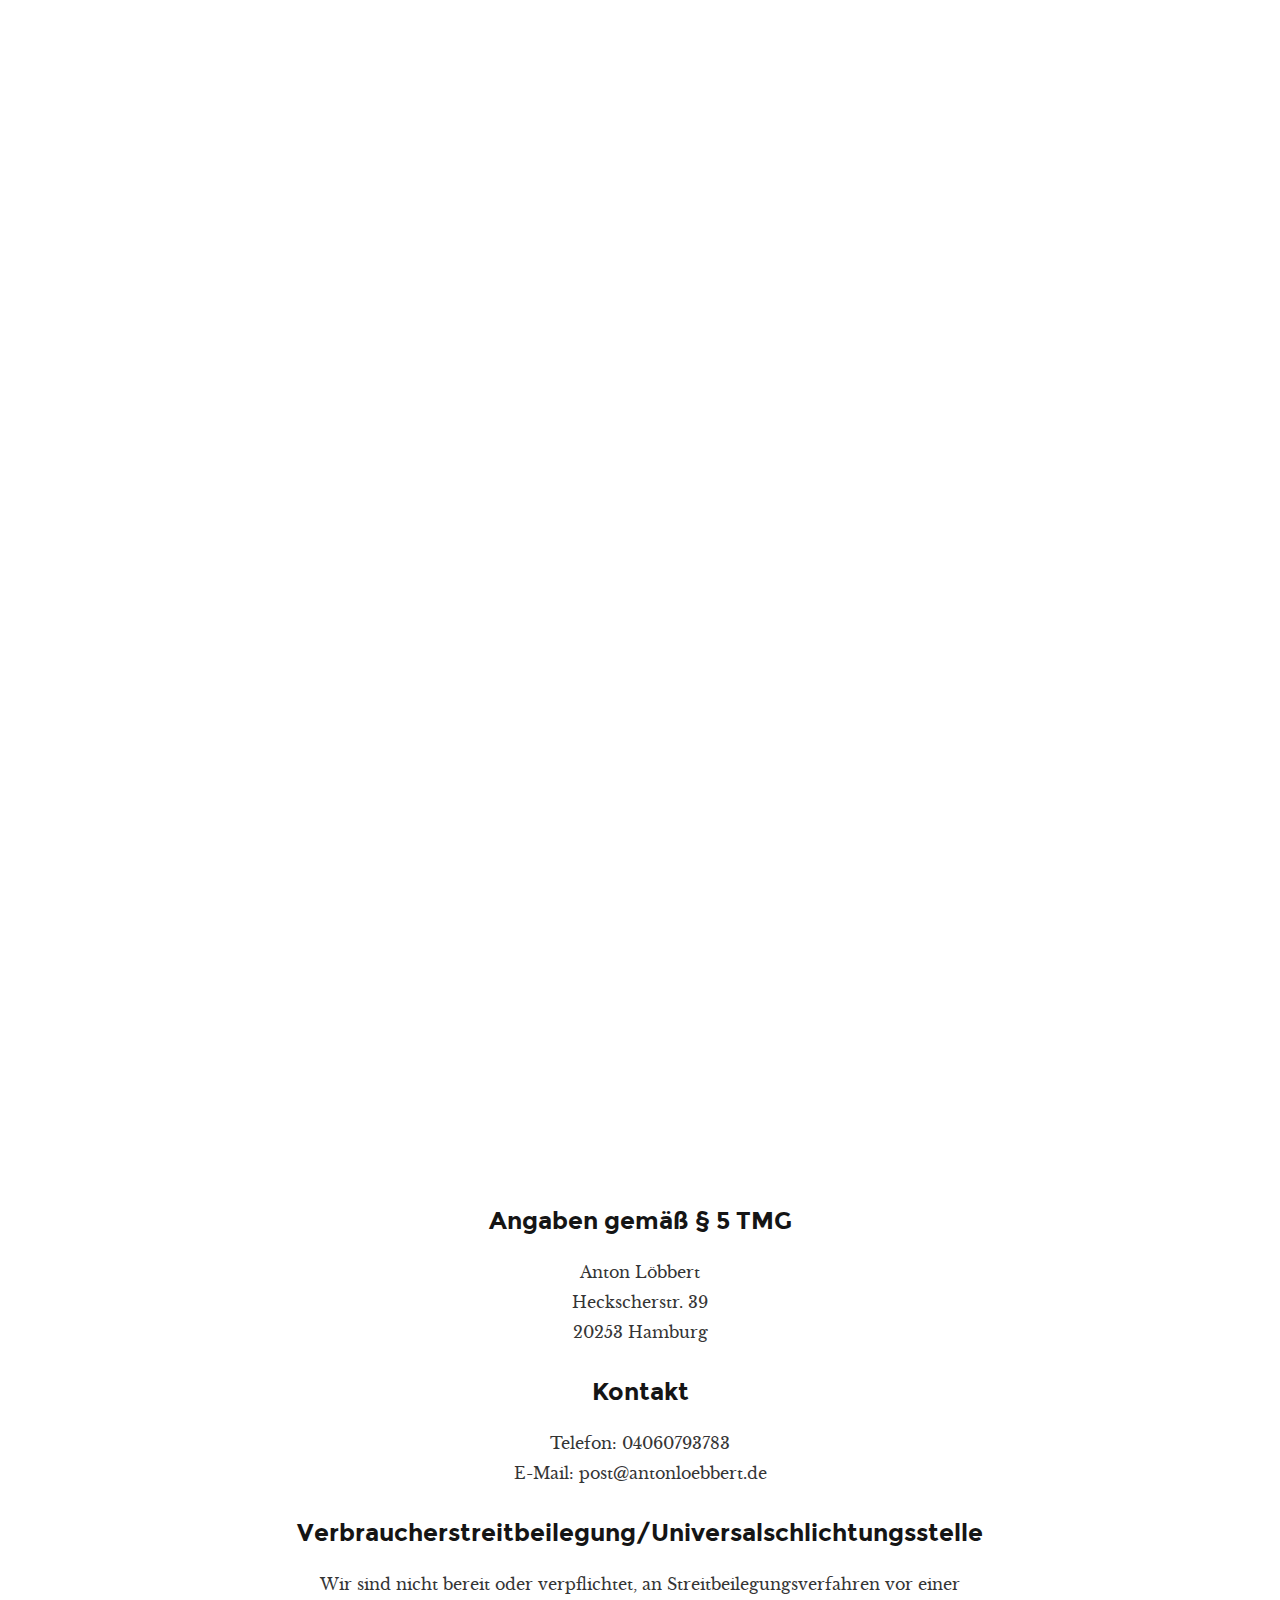
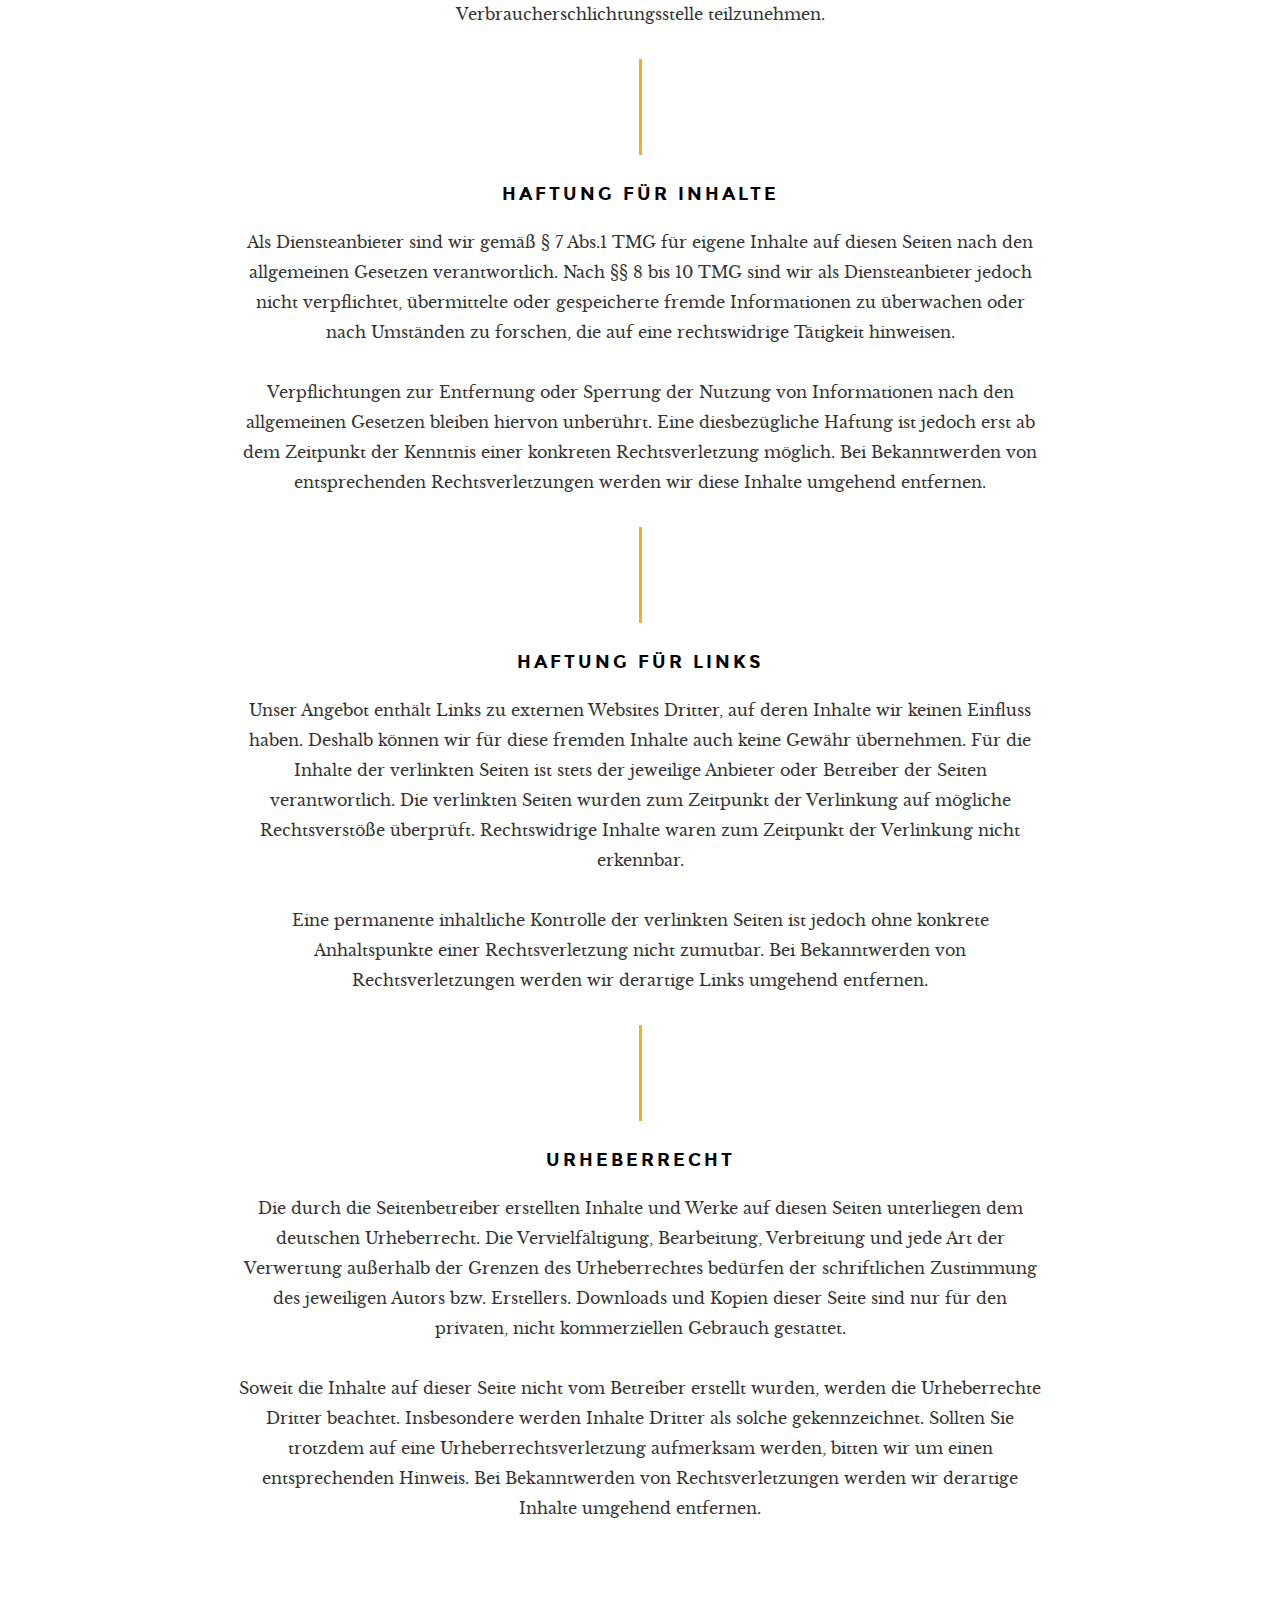
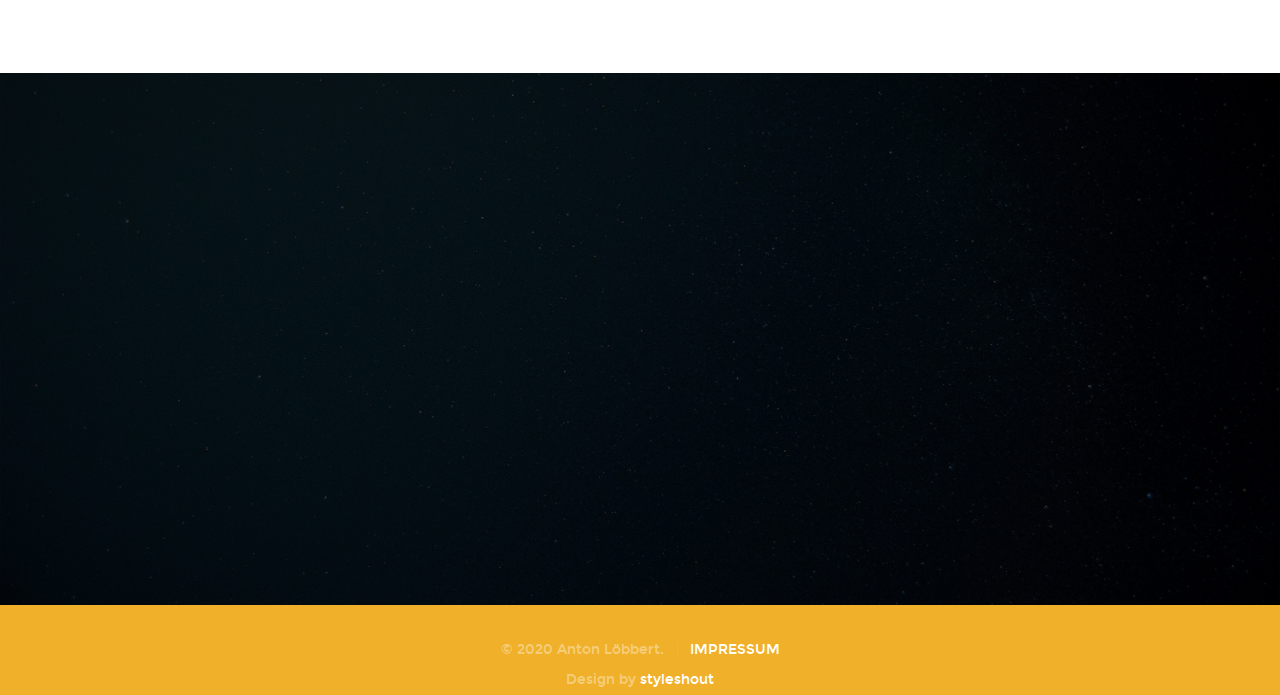
<file: impressum.html>
<!DOCTYPE html>
<!--[if IE 8 ]><html class="no-js oldie ie8" lang="en"> <![endif]-->
<!--[if IE 9 ]><html class="no-js oldie ie9" lang="en"> <![endif]-->
<!--[if (gte IE 9)|!(IE)]><!--><html class="no-js" lang="en"> <!--<![endif]-->
<head>

   <!--- basic page needs
   ================================================== -->
   <meta charset="utf-8">
	<title>antonlöbbert - GRAPHICS & DESIGN - impressum</title>
	<meta name="description" content="">
	<meta name="author" content="">

   <!-- mobile specific metas
   ================================================== -->
	<meta name="viewport" content="width=device-width, initial-scale=1, maximum-scale=1">

 	<!-- CSS
   ================================================== -->
   <link rel="stylesheet" href="css/base.css">
   <link rel="stylesheet" href="css/vendor.css">
   <link rel="stylesheet" href="css/main.css">

   <!-- script
   ================================================== -->
	<script src="js/modernizr.js"></script>
	<script src="js/pace.min.js"></script>

   <!-- favicons
	================================================== -->
	<link rel="shortcut icon" href="favicon.ico" type="image/x-icon">
	<link rel="icon" href="favicon.ico" type="image/x-icon">

</head>

<body id="top">

	<!-- header
   ================================================== -->
   <header>

   	<!--div class="header-logo">
	      <a href="index.html">Infinity</a>
	   </div-->

		<a id="header-menu-trigger" href="#0">
		 	<span class="header-menu-text">Menu</span>
		  	<span class="header-menu-icon"></span>
		</a>

		<nav id="menu-nav-wrap">

			<a href="#0" class="close-button" title="close"><span>Close</span></a>

	   	<h3>antonlöbbert</h3>

			<ul class="nav-list">
				<li class="current"><a class="smoothscroll" href="#home" title="">home</a></li>
				<li><a class="smoothscroll" href="https://www.antonloebert.de/#about" title="">what i do</a></li>
        <li><a class="smoothscroll" href="https://www.antonloebert.de/#portfolio" title="">portfolio</a></li>
				<li><a class="smoothscroll" href="https://www.antonloebert.de/#contact" title="">contact</a></li>
        <li><a class="smoothscroll" href="https://www.antonloebert.de/impressum.html" title="">impressum</a></li>
			</ul>

			<ul class="header-social-list">
	         <li>
	         	<a href="https://www.instagram.com/antonloebbert/"><i class="fa fa-instagram"></i></a>
	         </li>
           <li>
	         	<a href="https://www.behance.com/antonloebbert/"><i class="fa fa-behance-square" aria-hidden="true"></i></a>
	         </li>
           <li>
	         	<a href="https://dasauge.de/-antonloebbert/"><i class="fa fa-eye" aria-hidden="true"></i></a>
	         </li>
           <li>
	         	<a href="https://agd.de/netzwerk/designer/10928/"><i class="fa fa-square-o" aria-hidden="true"></i></a>
	         </li>
	      </ul>

		</nav>  <!-- end #menu-nav-wrap -->

	</header> <!-- end header -->


   <!-- home
   ================================================== -->
   <section id="home">

   	<div class="overlay"></div>

   	<div class="home-content-table">
		   <div class="home-content-tablecell">
		   	<div class="row">
		   		<div class="col-twelve">
<img src="images/logo.png" alt="Your Name Here" />
            <h1 class="animate-intro">
            :: antonlöbbert ::
            </h1>
			  		<h3 class="animate-intro">graphics & design</h3>


				  			<!--div class="more animate-intro">
				  				<a class="smoothscroll button stroke" href="#about">
				  					Learn More
				  				</a>
				  			</div-->

			  		</div> <!-- end col-twelve -->
		   	</div> <!-- end row -->
		   </div> <!-- end home-content-tablecell -->
		</div> <!-- end home-content-table -->

		<ul class="home-social-list">
	      <li class="animate-intro">
          <a href="https://www.instagram.com/antonloebbert/"><i class="fa fa-instagram"></i></a>
         </li>
          <li class="animate-intro">
          <a href="https://www.behance.net/antonloebbert/"><i class="fa fa-behance-square" aria-hidden="true"></i></a>
         </li>
          <li class="animate-intro">
          <a href="https://dasauge.de/-antonloebbert/"><i class="fa fa-eye" aria-hidden="true"></i></a>
         </li>
          <li class="animate-intro">
          <a href="https://agd.de/netzwerk/designer/10928/"><i class="fa fa-square-o" aria-hidden="true"></i></a>
         </li>
	   </ul> <!-- end home-social-list -->

		<div class="scrolldown">
			<a href="#about" class="scroll-icon smoothscroll">
		   	Scroll Down
		   	<i class="fa fa-long-arrow-right" aria-hidden="true"></i>
			</a>
		</div>

   </section> <!-- end home -->


   <!-- about
   ================================================== -->
   <section id="about">

     <div class="row about-wrap">
       <div class="col-full">

         <div class="about-profile-bg"></div>

       <div class="intro">
         <h3 class="animate-this"></h3>
         <p class="lead animate-this">impressum</p>

<h2>Angaben gem&auml;&szlig; &sect; 5 TMG</h2>
<p>Anton L&ouml;bbert<br />
Heckscherstr. 39<br />
20253 Hamburg</p>

<h2>Kontakt</h2>
<p>Telefon: 04060793783<br />
E-Mail: post@antonloebbert.de</p>

<h2>Verbraucher&shy;streit&shy;beilegung/Universal&shy;schlichtungs&shy;stelle</h2><p>Wir sind nicht bereit oder verpflichtet, an Streitbeilegungsverfahren vor einer Verbraucherschlichtungsstelle teilzunehmen.</p>

<h3>Haftung f&uuml;r Inhalte</h3> <p>Als Diensteanbieter sind wir gem&auml;&szlig; &sect; 7 Abs.1 TMG f&uuml;r eigene Inhalte auf diesen Seiten nach den allgemeinen Gesetzen verantwortlich. Nach &sect;&sect; 8 bis 10 TMG sind wir als Diensteanbieter jedoch nicht verpflichtet, &uuml;bermittelte oder gespeicherte fremde Informationen zu &uuml;berwachen oder nach Umst&auml;nden zu forschen, die auf eine rechtswidrige T&auml;tigkeit hinweisen.</p> <p>Verpflichtungen zur Entfernung oder Sperrung der Nutzung von Informationen nach den allgemeinen Gesetzen bleiben hiervon unber&uuml;hrt. Eine diesbez&uuml;gliche Haftung ist jedoch erst ab dem Zeitpunkt der Kenntnis einer konkreten Rechtsverletzung m&ouml;glich. Bei Bekanntwerden von entsprechenden Rechtsverletzungen werden wir diese Inhalte umgehend entfernen.</p> <h3>Haftung f&uuml;r Links</h3> <p>Unser Angebot enth&auml;lt Links zu externen Websites Dritter, auf deren Inhalte wir keinen Einfluss haben. Deshalb k&ouml;nnen wir f&uuml;r diese fremden Inhalte auch keine Gew&auml;hr &uuml;bernehmen. F&uuml;r die Inhalte der verlinkten Seiten ist stets der jeweilige Anbieter oder Betreiber der Seiten verantwortlich. Die verlinkten Seiten wurden zum Zeitpunkt der Verlinkung auf m&ouml;gliche Rechtsverst&ouml;&szlig;e &uuml;berpr&uuml;ft. Rechtswidrige Inhalte waren zum Zeitpunkt der Verlinkung nicht erkennbar.</p> <p>Eine permanente inhaltliche Kontrolle der verlinkten Seiten ist jedoch ohne konkrete Anhaltspunkte einer Rechtsverletzung nicht zumutbar. Bei Bekanntwerden von Rechtsverletzungen werden wir derartige Links umgehend entfernen.</p> <h3>Urheberrecht</h3> <p>Die durch die Seitenbetreiber erstellten Inhalte und Werke auf diesen Seiten unterliegen dem deutschen Urheberrecht. Die Vervielf&auml;ltigung, Bearbeitung, Verbreitung und jede Art der Verwertung au&szlig;erhalb der Grenzen des Urheberrechtes bed&uuml;rfen der schriftlichen Zustimmung des jeweiligen Autors bzw. Erstellers. Downloads und Kopien dieser Seite sind nur f&uuml;r den privaten, nicht kommerziellen Gebrauch gestattet.</p> <p>Soweit die Inhalte auf dieser Seite nicht vom Betreiber erstellt wurden, werden die Urheberrechte Dritter beachtet. Insbesondere werden Inhalte Dritter als solche gekennzeichnet. Sollten Sie trotzdem auf eine Urheberrechtsverletzung aufmerksam werden, bitten wir um einen entsprechenden Hinweis. Bei Bekanntwerden von Rechtsverletzungen werden wir derartige Inhalte umgehend entfernen.</p>
       </div>

       </div> <!-- end col-full  -->
     </div> <!-- end about-wrap  -->

     <div class="row services-content">

    		<div class="services-list block-1-2 block-tab-full group">

 	      	<div class="bgrid service-item animate-this">





   </section> <!-- end about -->


   <!-- portfolio
   ================================================== -->


   <!-- stats
    ================================================== -->
    <!--section id="clients">

 		<div class="row animate-this">
 			<div class="col-twelve">

 				<div class="client-lists owl-carousel">
   					<div><img src="images/clients/mozilla.png" alt=""></div>
   					<div><img src="images/clients/bower.png" alt=""></div>
   					<div><img src="images/clients/codepen.png" alt=""></div>
   					<div><img src="images/clients/envato.png" alt=""></div>
   					<div><img src="images/clients/firefox.png" alt=""></div>
   					<div><img src="images/clients/grunt.png" alt=""></div>
   					<div><img src="images/clients/evernote.png" alt=""></div>
   					<div><img src="images/clients/github.png" alt=""></div>
   					<div><img src="images/clients/joomla.png" alt=""></div>
   					<div><img src="images/clients/jQuery.png" alt=""></div>
   					<div><img src="images/clients/wordpress.png" alt=""></div>
 				</div>

 			</div> <!-- end col-twelve -->


	<!-- contact
   ================================================== -->
   <section id="contact">

      <div class="overlay"></div>

		<div class="row narrow section-intro with-bottom-sep animate-this">

   	</div> <!-- end section-intro -->

   	<div class="row contact-content">

   		<!--div class="col-eleven tab-full animate-this">



            <!-- form -->
            <!--form name="contactForm" id="contactForm" method="post">

               <div class="form-field">
 					   <input name="contactName" type="text" id="contactName" placeholder="Name" value="" minlength="2" required="">
               </div>

               <div class="row">
                 	<div class="col-six tab-full">
                 		<div class="form-field">
                 			<input name="contactEmail" type="email" id="contactEmail" placeholder="Email" value="" required="">
                 		</div>
		            </div>
	            	<div class="col-six tab-full">
	            		<div class="form-field">
	            			<input name="contactSubject" type="text" id="contactSubject" placeholder="Subject" value="">
	                  </div>
		            </div>
               </div>

               <div class="form-field">
	              	<textarea name="contactMessage" id="contactMessage" placeholder="message" rows="10" cols="50" required=""></textarea>
	            </div>

               <div class="form-field">
                  <button class="submitform">Submit</button>

                  <div id="submit-loader">
                     <div class="text-loader">Sending...</div>
       			      <div class="s-loader">
							  	<div class="bounce1"></div>
							  	<div class="bounce2"></div>
							  	<div class="bounce3"></div>
							</div>
						</div>
               </div>

      		</form> <!-- end form -->

            <!-- contact-warning -->
            <div id="message-warning"></div>

            <!-- contact-success -->
      		<div id="message-success">
               <i class="fa fa-check"></i>Your message was sent, thank you!<br>
      		</div>

        </div--> <!-- end col-seven -->

         <div class="col-eleven tab-full contact-info end animate-this" style="width: 100%">

         	<h5>Contact Information</h5>

         	<div class="cinfo">

	   		<div class="cinfo">
          <img src="images/anton.png" alt="Anton" width="200px" />
	   			<h6>Email Me At</h6>
	   			<p>
	   				post@antonloebbert.de<br>
				   </p>
	   		</div> <!-- end cinfo -->


         </div> <!-- end cinfo -->

   	</div> <!-- end row contact-content -->

	</section> <!-- end contact -->


	<!-- footer
   ================================================== -->
	<footer>
     	 <!-- end footer-main -->

   	<div class="footer-bottom">

      	<div class="row">

      		<div class="col-twelve">
	      		<div class="copyright">
		         	<span>© 2020 Anton Löbbert.</span><a href="impressum.html">IMPRESSUM</a><br>
		         	<span>Design by <a href="http://www.styleshout.com/">styleshout</a></span>
		         </div>
	      	</div>

      	</div>

      </div> <!-- end footer-bottom -->

      <div id="go-top">
		   <a class="smoothscroll" title="Back to Top" href="#top">
		   	<i class="fa fa-long-arrow-up" aria-hidden="true"></i>
		   </a>
		</div>
   </footer>

   <div id="preloader">
    	<div id="loader"></div>
   </div>

   <!-- Java Script
   ================================================== -->
   <script src="js/jquery-2.1.3.min.js"></script>
   <script src="js/plugins.js"></script>
   <script src="js/main.js"></script>

</body>

</html>
</file>
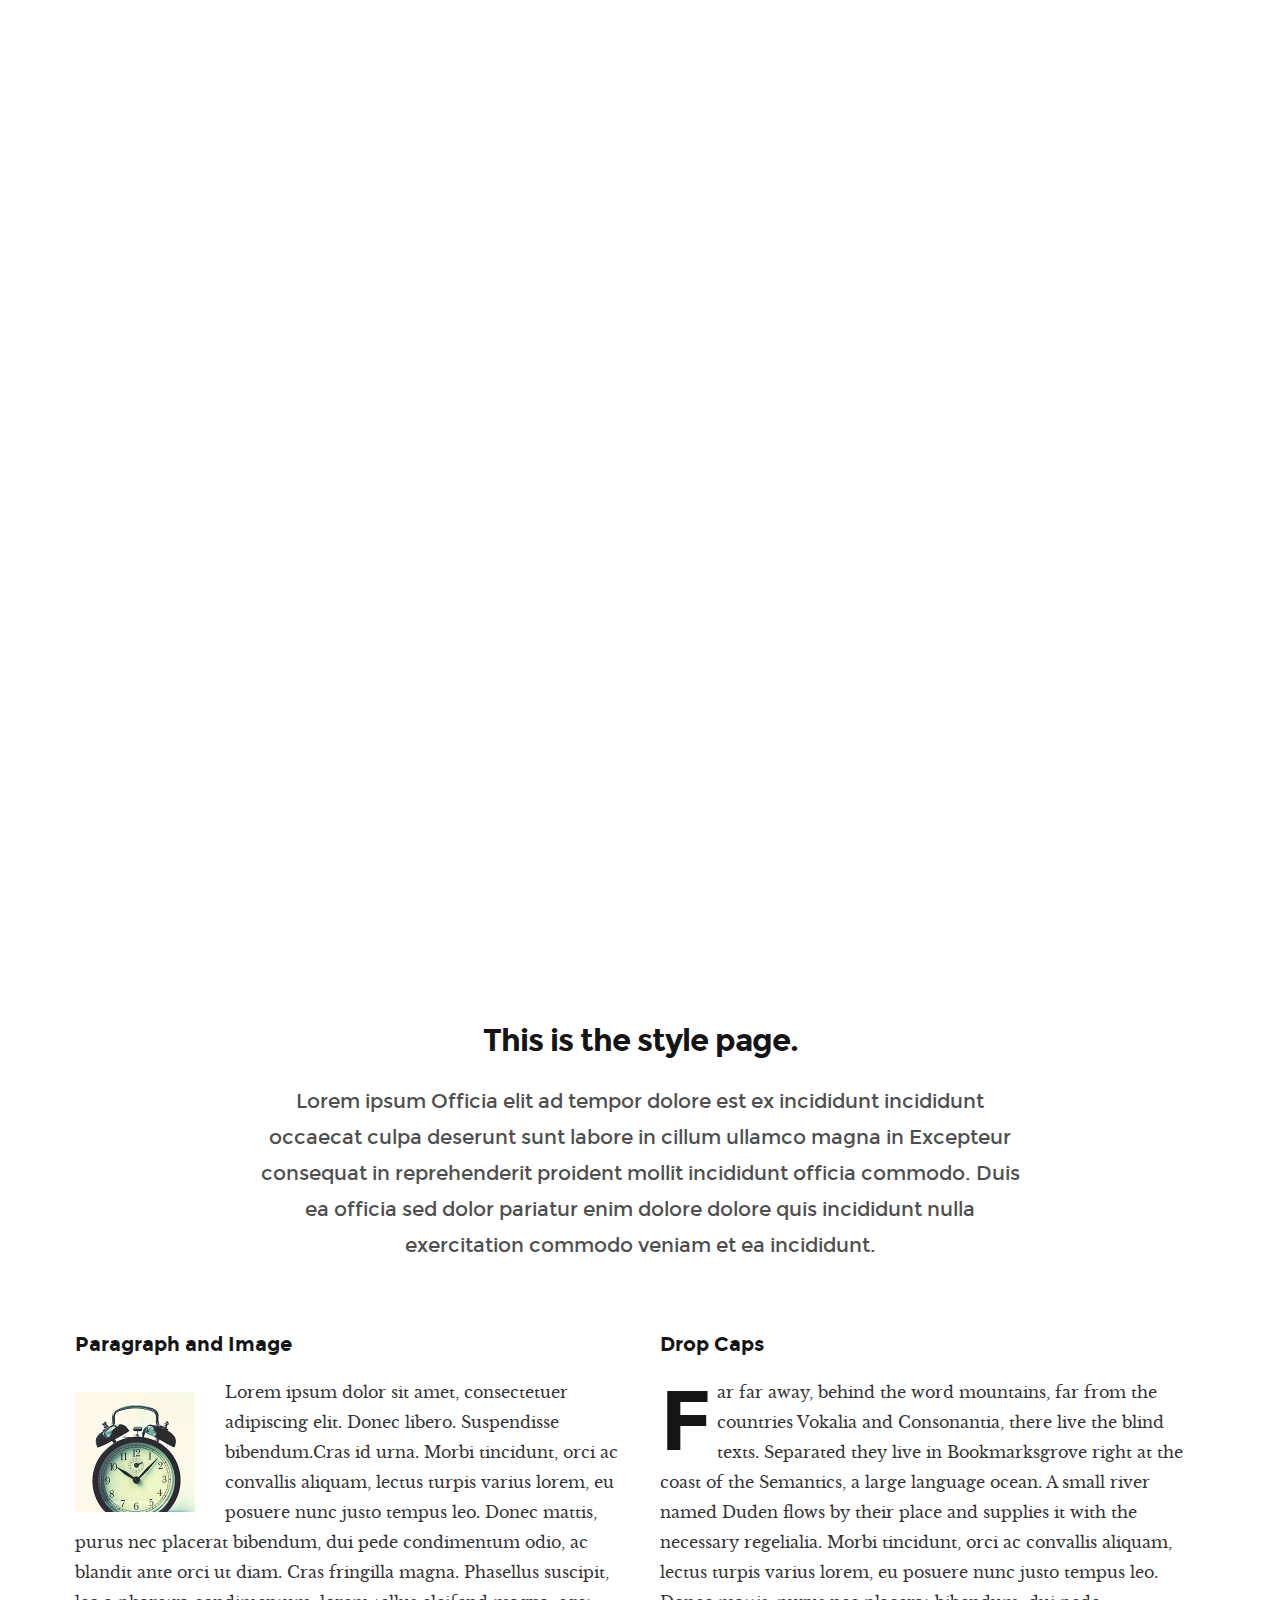
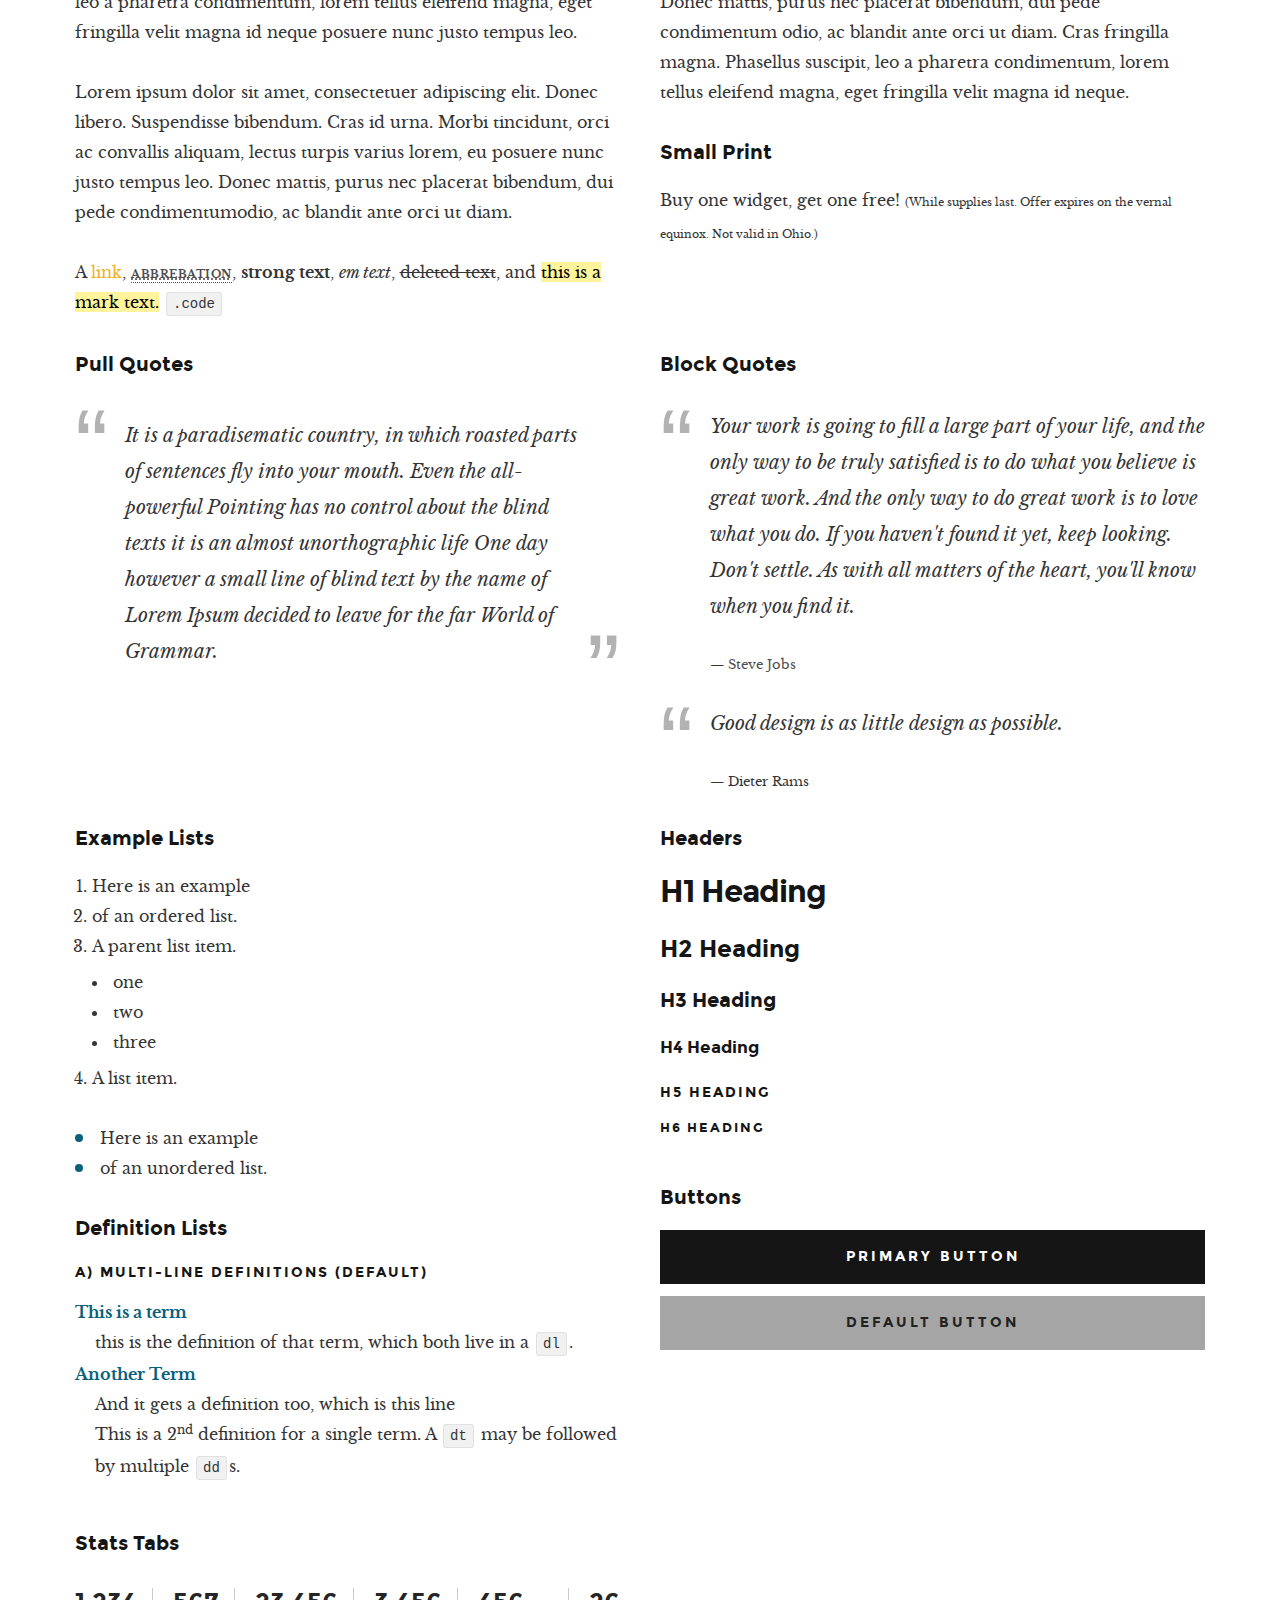
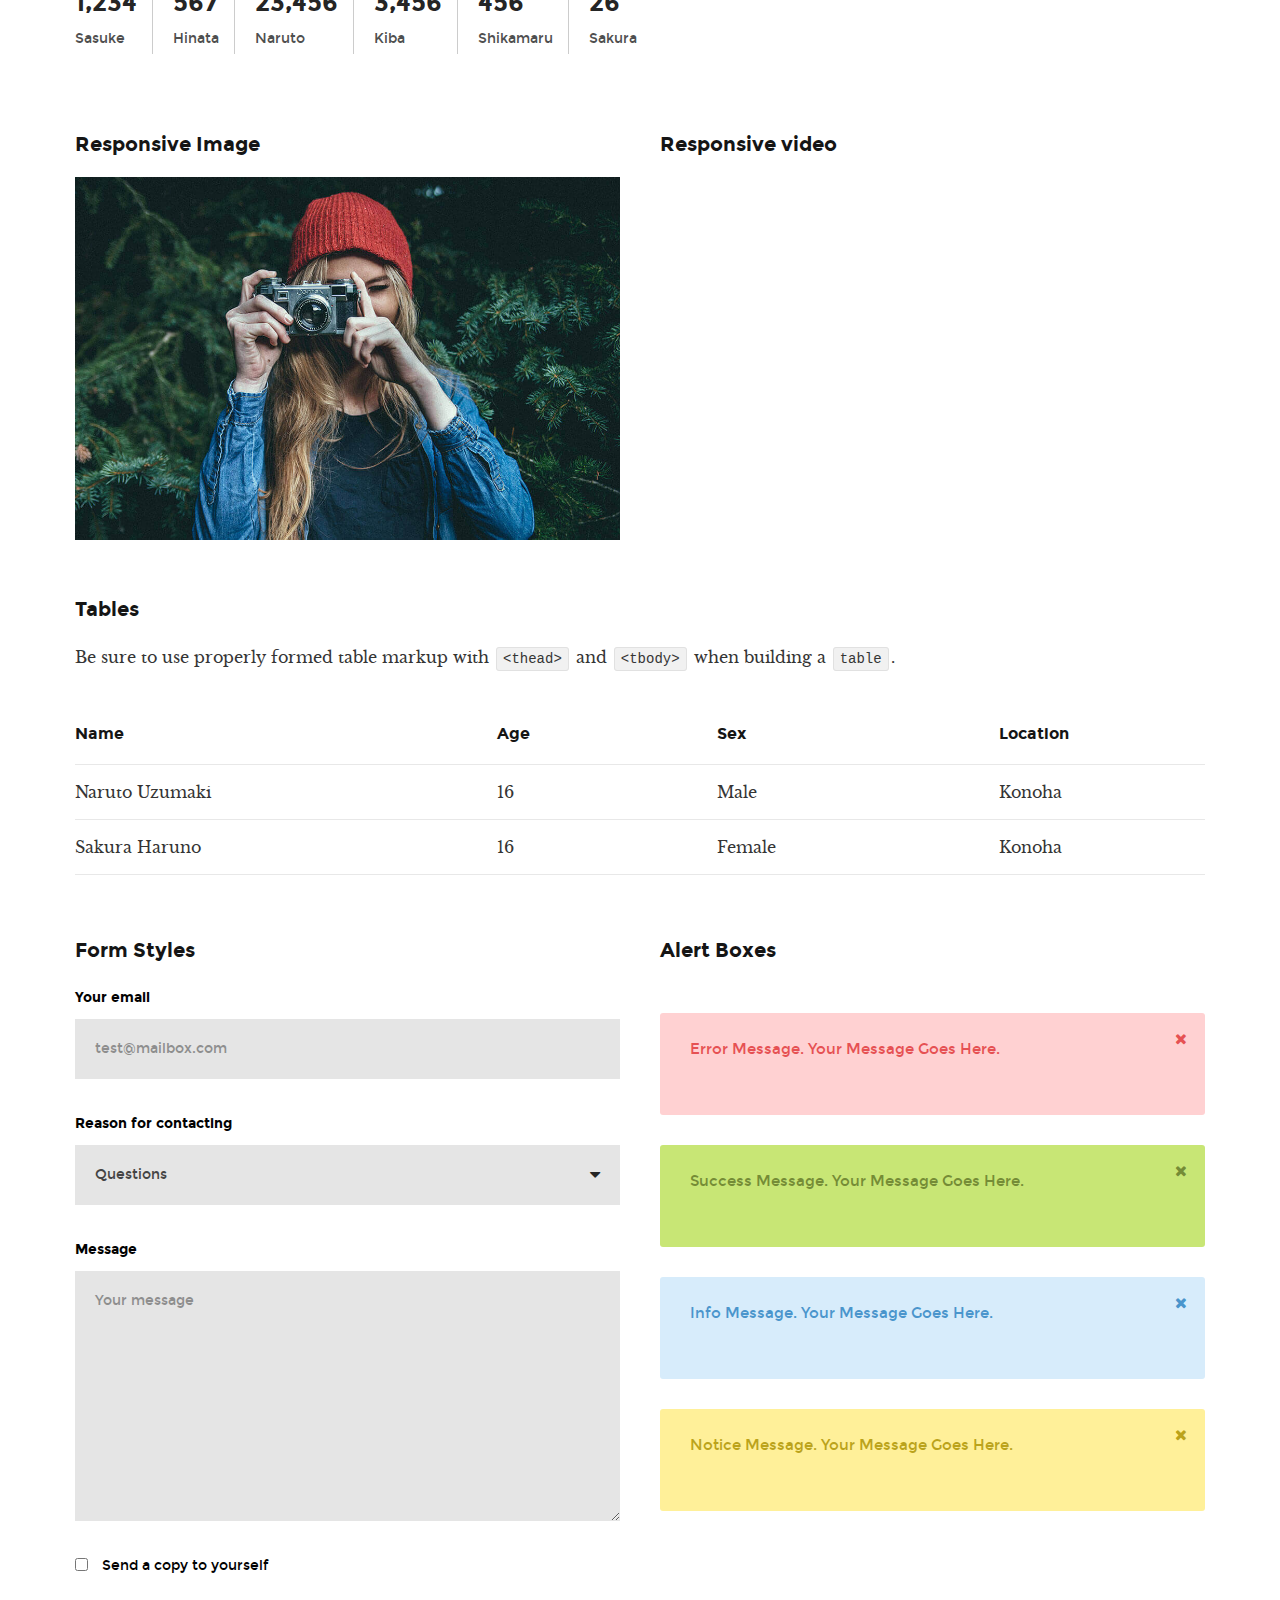
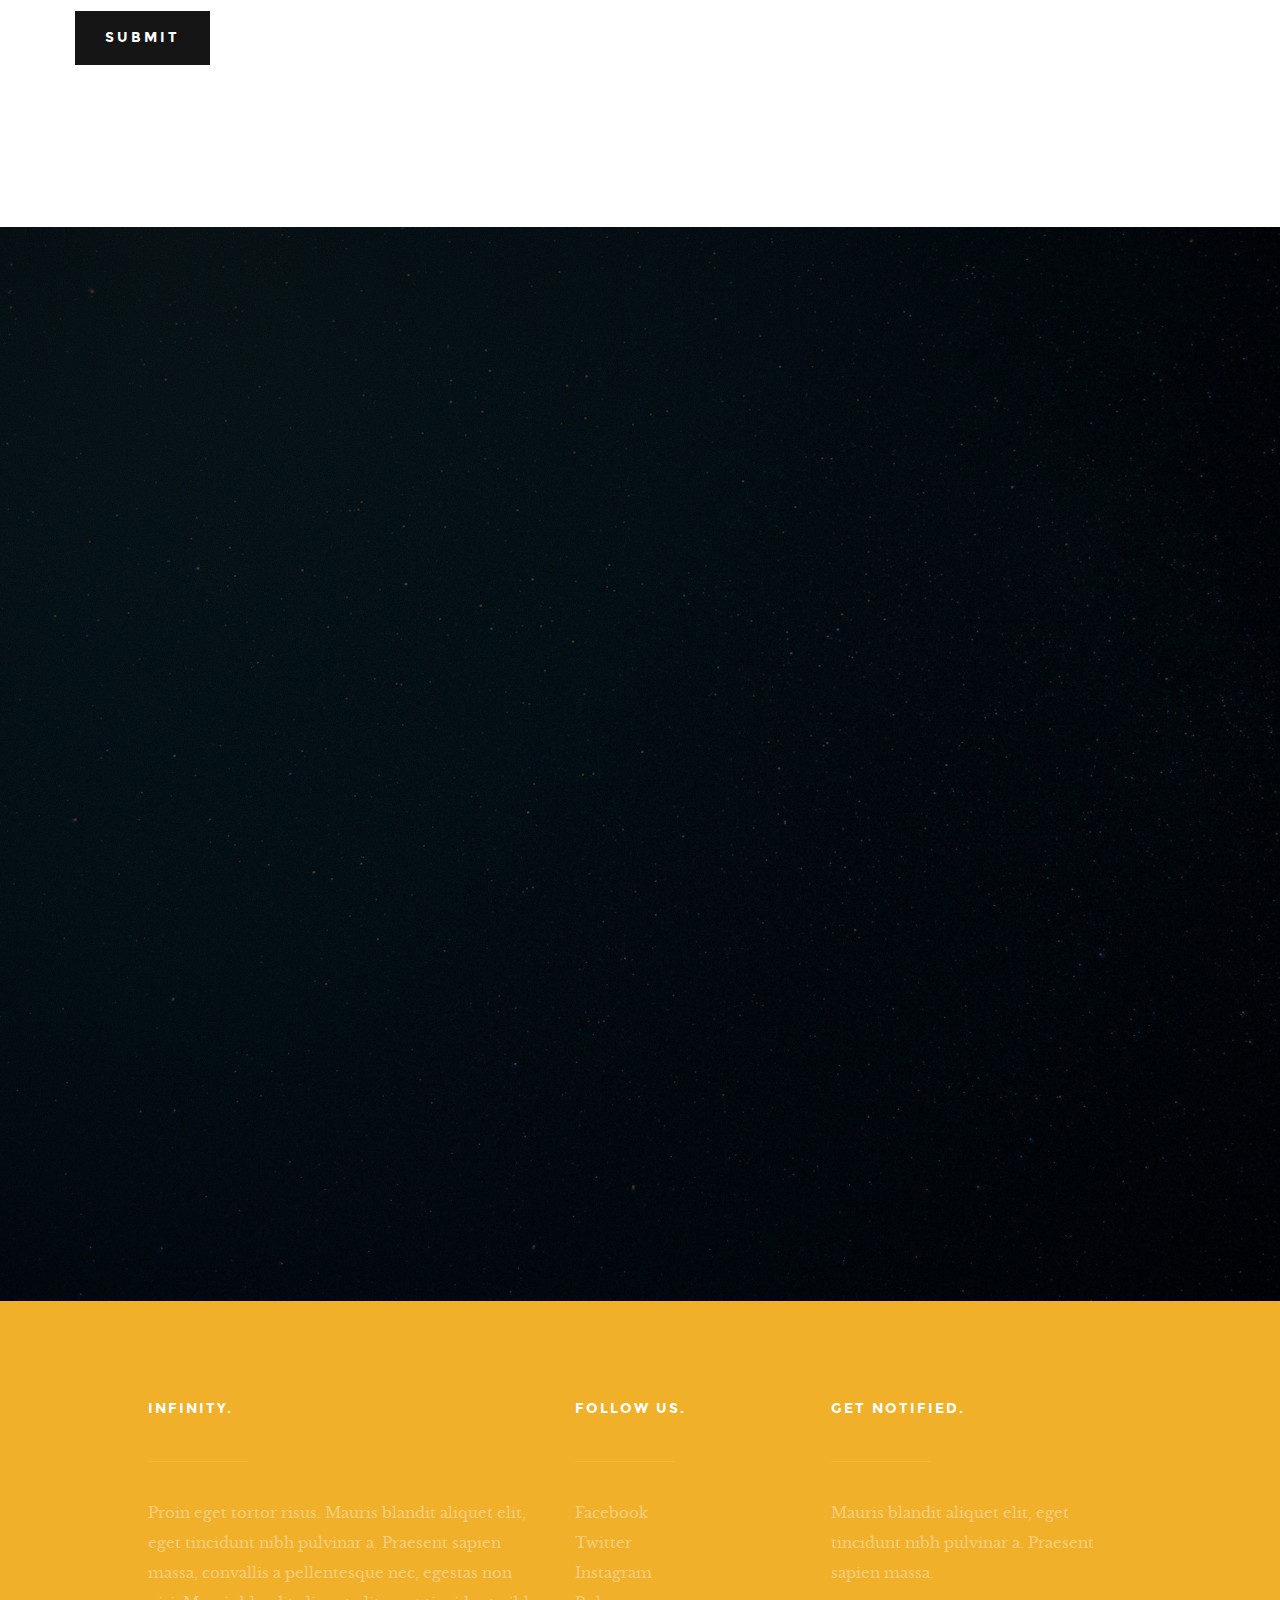
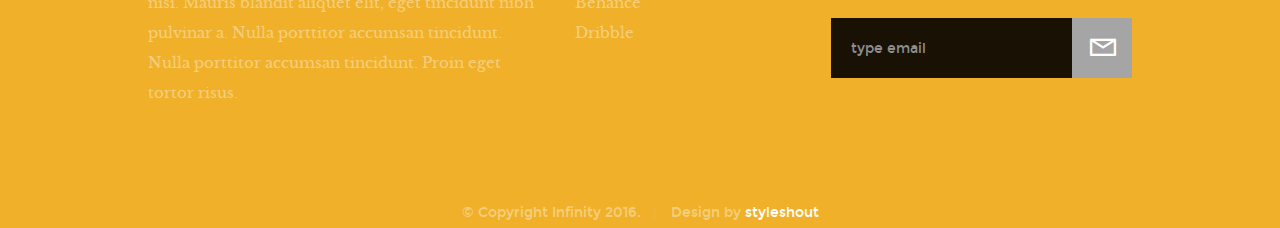
<file: styles.html>
<!DOCTYPE html>
<!--[if IE 8 ]><html class="no-js oldie ie8" lang="en"> <![endif]-->
<!--[if IE 9 ]><html class="no-js oldie ie9" lang="en"> <![endif]-->
<!--[if (gte IE 9)|!(IE)]><!--><html class="no-js" lang="en"> <!--<![endif]-->
<head>

   <!--- basic page needs
   ================================================== -->
   <meta charset="utf-8">
	<title>Style Guide - Infinity</title>
	<meta name="description" content="">  
	<meta name="author" content="">

   <!-- mobile specific metas
   ================================================== -->
	<meta name="viewport" content="width=device-width, initial-scale=1, maximum-scale=1">

 	<!-- CSS
   ================================================== -->
   <link rel="stylesheet" href="css/base.css">
   <link rel="stylesheet" href="css/vendor.css">  
   <link rel="stylesheet" href="css/main.css"> 

   <style type="text/css" media="screen">
   	#styles { 
   		background: white;
   		padding-top: 12rem;
   		padding-bottom: 12rem;
   	}      	
   </style>   

   <!-- script
   ================================================== -->
	<script src="js/modernizr.js"></script>
	<script src="js/pace.min.js"></script>

   <!-- favicons
	================================================== -->
	<link rel="shortcut icon" href="favicon.ico" type="image/x-icon">
	<link rel="icon" href="favicon.ico" type="image/x-icon">

</head>

<body id="top">

	<!-- header 
   ================================================== -->
   <header> 

   	<div class="header-logo">
	      <a href="index.html">Infinity</a>
	   </div> 

		<a id="header-menu-trigger" href="#0">
		 	<span class="header-menu-text">Menu</span>
		  	<span class="header-menu-icon"></span>
		</a> 

		<nav id="menu-nav-wrap">

			<a href="#0" class="close-button" title="close"><span>Close</span></a>	

	   	<h3>Infinity.</h3>  

			<ul class="nav-list">
				<li class="current"><a href="index.html" title="">Home</a></li>
				<li><a href="index.html#about" title="">About</a></li>
				<li><a href="index.html#services" title="">Services</a></li>
				<li><a href="index.html#portfolio" title="">Works</a></li>
				<li><a href="index.html#contact" title="">Contact</a></li>						
			</ul>	

			<p class="sponsor-text">
				Looking for an awesome and reliable webhosting? Try <a href="http://www.dreamhost.com/r.cgi?287326|STYLESHOUT">DreamHost</a>.
				Get <span>$50 off</span> when you sign up with the promocode <span>styleshout</span>. 
				<!-- Simply type	the promocode in the box labeled “Promo Code” when placing your order. -->
			</p>			

			<ul class="header-social-list">
	         <li>
	         	<a href="#"><i class="fa fa-facebook-square"></i></a>
	         </li>
	         <li>
	         	<a href="#"><i class="fa fa-twitter"></i></a>
	         </li>
	         <li>
	         	<a href="#"><i class="fa fa-instagram"></i></a>
	         </li>
            <li>
            	<a href="#"><i class="fa fa-behance"></i></a>
            </li>
	         <li>
	         	<a href="#"><i class="fa fa-dribbble"></i></a>
	         </li>	         
	      </ul>		

		</nav>  <!-- end #menu-nav-wrap -->

	</header> <!-- end header -->  


   <!-- home
   ================================================== -->
   <section id="home">

   	<div class="overlay"></div>

   	<div class="home-content-table">	
		   <div class="home-content-tablecell">
		   	<div class="row">
		   		<div class="col-twelve">		   			
			  		
			  				<h3 class="animate-intro">We Are Infinity.</h3>
				  			<h1 class="animate-intro">
							We Craft Stunning  <br>
							Digital Experiences.
				  			</h1>	

				  			<div class="more animate-intro">
				  				<a class="smoothscroll button stroke" href="#styles">
				  					Learn More
				  				</a>
				  			</div>							

			  		</div> <!-- end col-twelve --> 
		   	</div> <!-- end row --> 
		   </div> <!-- end home-content-tablecell --> 		   
		</div> <!-- end home-content-table -->

		<ul class="home-social-list">
	      <li class="animate-intro">
	        	<a href="#"><i class="fa fa-facebook-square"></i></a>
	      </li>
	      <li class="animate-intro">
	        	<a href="#"><i class="fa fa-twitter"></i></a>
	      </li>
	      <li class="animate-intro">
	        	<a href="#"><i class="fa fa-instagram"></i></a>
	      </li>
         <li class="animate-intro">
           	<a href="#"><i class="fa fa-behance"></i></a>
         </li>
	      <li class="animate-intro">
	        	<a href="#"><i class="fa fa-dribbble"></i></a>
	      </li>	      
	   </ul> <!-- end home-social-list -->	

		<div class="scrolldown">
			<a href="#about" class="scroll-icon smoothscroll">		
		   	Scroll Down		   	
		   	<i class="fa fa-long-arrow-right" aria-hidden="true"></i>
			</a>
		</div>			
   
   </section> <!-- end home -->


   <!-- styles
   ================================================== -->
	<section id="styles">
		
		<div class="row narrow add-bottom text-center">

   		<div class="col-twelve tab-full">

   			<h1>This is the style page.</h1>

   			<p class="lead">Lorem ipsum Officia elit ad tempor dolore est ex incididunt incididunt occaecat culpa deserunt sunt labore in cillum ullamco magna in Excepteur consequat in reprehenderit proident mollit incididunt officia commodo.
   			Duis ea officia sed dolor pariatur enim dolore dolore quis incididunt nulla exercitation commodo veniam et ea incididunt.</p>   			

   		</div>

     	</div>

     	<div class="row">

     		<div class="col-six tab-full">

		     	<h3>Paragraph and Image</h3>

		      <p><a href="#"><img width="120" height="120" class="pull-left" alt="sample-image" src="images/sample-image.jpg"></a>
		  		Lorem ipsum dolor sit amet, consectetuer adipiscing elit. Donec libero. Suspendisse bibendum.Cras id urna. Morbi tincidunt, orci ac convallis aliquam, lectus turpis varius lorem, eu posuere nunc justo tempus leo. Donec mattis, purus nec placerat bibendum, dui pede condimentum odio, ac blandit ante orci ut diam. Cras fringilla magna. Phasellus suscipit, leo a pharetra condimentum, lorem tellus eleifend magna, eget fringilla velit magna id neque posuere nunc justo tempus leo. </p>

		  		<p>
		  		Lorem ipsum dolor sit amet, consectetuer adipiscing elit. Donec libero. Suspendisse bibendum. Cras id urna. Morbi tincidunt, orci ac convallis aliquam, lectus turpis varius lorem, eu posuere nunc justo tempus leo. Donec mattis, purus nec placerat bibendum, dui pede condimentumodio, ac blandit ante orci ut diam.	
	 			</p>

	         <p>A <a href="#">link</a>,
	  			<abbr title="this really isn't a very good description">abbrebation</abbr>,
	  			<strong>strong text</strong>,
	         <em>em text</em>,
	  			<del>deleted text</del>, and
	         <mark>this is a mark text.</mark>
	         <code>.code</code>
	         </p>

	      </div>

	      <div class="col-six tab-full">

	         <h3>Drop Caps</h3>

		      <p class="drop-cap">Far far away, behind the word mountains, far from the countries Vokalia and Consonantia,
		      there live the blind texts. Separated they live in Bookmarksgrove right at the coast of the
		      Semantics, a large language ocean. A small river named Duden flows by their place and supplies it with the necessary regelialia. Morbi tincidunt, orci ac convallis aliquam, lectus turpis varius lorem, eu	posuere nunc justo tempus leo. Donec mattis, purus nec placerat bibendum, dui pede condimentum odio, ac blandit ante orci ut diam. Cras fringilla magna. Phasellus suscipit, leo a pharetra condimentum, lorem tellus eleifend magna, eget fringilla velit magna id neque.
				</p>

			   <h3>Small Print</h3>

			   <p>Buy one widget, get one free!
				<small>(While supplies last. Offer expires on the vernal equinox. Not valid in Ohio.)</small>
				</p>

			</div>	         

		</div> <!-- end row -->

		<div class="row">

		  	<div class="col-six tab-full">

		      <h3>Pull Quotes</h3>

		      <aside class="pull-quote">
				   <blockquote>
					   <p>It is a paradisematic country, in which roasted parts of
		            sentences fly into your mouth. Even the all-powerful Pointing has no control about the blind
		            texts it is an almost unorthographic life One day however a small line of blind text by the name
		            of Lorem Ipsum decided to leave for the far World of Grammar.</p>
					</blockquote>
				</aside>

		   </div>

		   <div class="col-six tab-full">

		      <h3>Block Quotes</h3>

		      <blockquote cite="http://where-i-got-my-info-from.com">
				   <p>Your work is going to fill a large part of your life, and the only way to be truly satisfied is
		         to do what you believe is great work. And the only way to do great work is to love what you do.
		         If you haven't found it yet, keep looking. Don't settle. As with all matters of the heart, you'll know when you find it.
		         </p>
					<cite>
					   <a href="#">Steve Jobs</a>
					</cite>
			   </blockquote>

		      <blockquote>
		         <p>Good design is as little design as possible.</p>
		         <cite>Dieter Rams</cite>
		      </blockquote>

		   </div>

		</div> <!-- end row -->

		<div class="row half-bottom">

			<div class="col-six tab-full">

			   <h3>Example Lists</h3>

			   <ol>
				   <li>Here is an example</li>
				   <li>of an ordered list.</li>
				   <li>A parent list item.
					  	<ul>
				  			<li>one</li>
				  			<li>two</li>
					   	<li>three</li>
					   </ul>
					</li>
					<li>A list item.</li>
				</ol>

			   <ul class="disc">
				   <li>Here is an example</li>
				   <li>of an unordered list.</li>
				</ul>	

				<h3>Definition Lists</h3>	            

			   <h5>a) Multi-line Definitions (default)</h5>

			   <dl>
				   <dt><strong>This is a term</strong></dt>
				      <dd>this is the definition of that term, which both live in a <code>dl</code>.</dd>
				   <dt><strong>Another Term</strong></dt>
				      <dd>And it gets a definition too, which is this line</dd>
				      <dd>This is a 2<sup>nd</sup> definition for a single term. A <code>dt</code> may be followed by multiple <code>dd</code>s.</dd>
			   </dl>

		   </div>

		   <div class="col-six tab-full">		                  

		      <h3>Headers</h3>

		      <h1>H1 Heading</h1>
		      <h2>H2 Heading</h2>
		      <h3>H3 Heading</h3>
		      <h4>H4 Heading</h4>
		      <h5>H5 Heading</h5>
		      <h6>H6 Heading</h6>

		      <br>

		      <h3>Buttons</h3>

		    	<p>
		     		<a class="button button-primary full-width" href="#">Primary Button</a>
		     		<a class="button full-width" href="#">Default Button</a>
		     	</p>

		   </div>

		</div> <!-- end row -->

		<div class="row half-bottom">

		   <div class="col-twelve">

		    	<h3>Stats Tabs</h3>

		      <ul class="stats-tabs">
				   <li><a href="#">1,234 <em>Sasuke</em></a></li>
				   <li><a href="#">567 <em>Hinata</em></a></li>
				   <li><a href="#">23,456 <em>Naruto</em></a></li>
				   <li><a href="#">3,456 <em>Kiba</em></a></li>
				   <li><a href="#">456 <em>Shikamaru</em></a></li>
				   <li><a href="#">26 <em>Sakura</em></a></li>
				</ul>	      		

		   </div>	      	

		</div> <!-- end row -->

		<div class="row half-bottom">

	      <div class="col-six tab-full">

      		<h3>Responsive Image</h3>
      		<p><img src="images/shutterbug.jpg"></p>

      	</div>

      	<div class="col-six tab-full">

      		<h3>Responsive video</h3>

      		<div class="fluid-video-wrapper">
               <iframe src="http://player.vimeo.com/video/14592941?title=0&amp;byline=0&amp;portrait=0&amp;color=F64B39" width="500" height="281" frameborder="0" webkitallowfullscreen mozallowfullscreen allowfullscreen></iframe> 
            </div>

      	</div>
	      	
      </div> <!-- end row -->

      <div class="row add-bottom">

	      <div class="col-twelve">

	      	<h3>Tables</h3>
	      	<p>Be sure to use properly formed table markup with <code>&lt;thead&gt;</code> and <code>&lt;tbody&gt;</code> when building a <code>table</code>.</p>

	      	<div class="table-responsive">

	      		<table>
						<thead>
						   <tr>
						 		<th>Name</th>
						      <th>Age</th>
						      <th>Sex</th>
						      <th>Location</th>					    
						   </tr>
						</thead>
						<tbody>
						   <tr>
						      <td>Naruto Uzumaki</td>
						      <td>16</td>
						      <td>Male</td>
						      <td>Konoha</td>					    
						   </tr>
						   <tr>
						      <td>Sakura Haruno</td>
						      <td>16</td>
						      <td>Female</td>
						      <td>Konoha</td>			    
						   </tr>
						</tbody>
				   </table>

	      	</div>     		

	      </div>
	      	
	   </div> <!-- end row -->

	   <div class="row">

		   <div class="col-six tab-full">

		      <h3>Form Styles</h3>

		      <form>
			     	<div>
			        	<label for="sampleInput">Your email</label>
			        	<input class="full-width" type="email" placeholder="test@mailbox.com" id="sampleInput">
			      </div>
			      <div>
			        	<label for="sampleRecipientInput">Reason for contacting</label>
			        	<div class="ss-custom-select">
			        		<select class="full-width" id="sampleRecipientInput">
				        		<option value="Option 1">Questions</option>
				        		<option value="Option 2">Report</option>
				        		<option value="Option 3">Others</option>
				        	</select>
			        	</div>			         	
			      </div>
			       
			     	<label for="exampleMessage">Message</label>
			     	<textarea class="full-width" placeholder="Your message" id="exampleMessage"></textarea>

			     	<label class="add-bottom">
			        	<input type="checkbox">			            
			        	<span class="label-text">Send a copy to yourself</span>
			     	</label>
			       
			     	<input class="button-primary" type="submit" value="Submit">

			   </form>	            

		   </div>

		   <div class="col-six tab-full">

		   	<h3>Alert Boxes</h3> 

		   	<br>
			        
            <div class="alert-box ss-error hideit">
		        <p>Error Message. Your Message Goes Here.</p>
		        <i class="fa fa-times close"></i>
		      </div><!-- /error -->
			        
		      <div class="alert-box ss-success hideit">
		        <p>Success Message. Your Message Goes Here.</p>
		        <i class="fa fa-times close"></i>
		      </div><!-- /success -->
			        
		      <div class="alert-box ss-info hideit">
		         <p>Info Message. Your Message Goes Here.</p>
		         <i class="fa fa-times close"></i>
		      </div><!-- /info -->
			        
		      <div class="alert-box ss-notice hideit">
		        <p>Notice Message. Your Message Goes Here.</p>
		        <i class="fa fa-times close"></i>
		      </div><!-- /notice -->
		        
		   </div>	         

		</div> <!-- end row -->

	</section> <!-- end styles -->   


	<!-- contact
   ================================================== -->
   <section id="contact">

      <div class="overlay"></div>

		<div class="row narrow section-intro with-bottom-sep animate-this">
   		<div class="col-twelve">
   			<h3>Contact</h3>
   			<h1>Get In Touch.</h1>

   			<p class="lead">Quisque velit nisi, pretium ut lacinia in, elementum id enim. Curabitur arcu erat, accumsan id imperdiet et, porttitor at sem. Lorem ipsum dolor sit amet, consectetur adipiscing elit. Praesent sapien massa, convallis a pellentesque nec, egestas non nisi.</p>
   		</div> 
   	</div> <!-- end section-intro -->

   	<div class="row contact-content">

   		<div class="col-seven tab-full animate-this">

   			<h5>Send Us A Message</h5>

            <!-- form -->
            <form name="contactForm" id="contactForm" method="post">     			

               <div class="form-field">
 					   <input name="contactName" type="text" id="contactName" placeholder="Name" value="" minlength="2" required="">
               </div>

               <div class="row">
                 	<div class="col-six tab-full">
                 		<div class="form-field">
                 			<input name="contactEmail" type="email" id="contactEmail" placeholder="Email" value="" required="">
                 		</div>		      			   
		            </div>
	            	<div class="col-six tab-full">	            
	            		<div class="form-field">
	            			<input name="contactSubject" type="text" id="contactSubject" placeholder="Subject" value="">
	                  </div>		     				   
		            </div>
               </div>
                                         
               <div class="form-field">
	              	<textarea name="contactMessage" id="contactMessage" placeholder="message" rows="10" cols="50" required=""></textarea>
	            </div> 

               <div class="form-field">
                  <button class="submitform">Submit</button>

                  <div id="submit-loader">
                     <div class="text-loader">Sending...</div>                             
       			      <div class="s-loader">
							  	<div class="bounce1"></div>
							  	<div class="bounce2"></div>
							  	<div class="bounce3"></div>
							</div>
						</div>
               </div>

      		</form> <!-- end form -->

            <!-- contact-warning -->
            <div id="message-warning"></div> 

            <!-- contact-success -->
      		<div id="message-success">
               <i class="fa fa-check"></i>Your message was sent, thank you!<br>
      		</div>

         </div> <!-- end col-seven --> 

         <div class="col-four tab-full contact-info end animate-this">

         	<h5>Contact Information</h5>

         	<div class="cinfo">
	   			<h6>Where to Find Us</h6>
	   			<p>
	            	1600 Amphitheatre Parkway<br>
	            	Mountain View, CA<br>
	            	94043 US
	            </p>
	   		</div> <!-- end cinfo -->

	   		<div class="cinfo">
	   			<h6>Email Us At</h6>
	   			<p>
	   				someone@infinitysite.com<br>
				   	info@infinitysite.com			     
				   </p>
	   		</div> <!-- end cinfo -->

	   		<div class="cinfo">
	   			<h6>Call Us At</h6>
	   			<p>
	   				Phone: (+63) 555 1212<br>
				   	Mobile: (+63) 555 0100<br>
				     	Fax: (+63) 555 0101
				   </p>
	   		</div>

         </div> <!-- end cinfo --> 

   	</div> <!-- end row contact-content -->
		
	</section> <!-- end contact -->


	<!-- footer
   ================================================== -->
	<footer>
     	<div class="footer-main">

   		<div class="row">  

	      	<div class="col-five tab-full footer-about">       

	            <h4 class="h05">Infinity.</h4>

	            <p>Proin eget tortor risus. Mauris blandit aliquet elit, eget tincidunt nibh pulvinar a. Praesent sapien massa, convallis a pellentesque nec, egestas non nisi. Mauris blandit aliquet elit, eget tincidunt nibh pulvinar a. Nulla porttitor accumsan tincidunt. Nulla porttitor accumsan tincidunt. Proin eget tortor risus.</p>	            

		      </div> <!-- end footer-about -->

	      	<div class="col-three tab-full footer-social">

	      		<h4 class="h05">Follow Us.</h4>

	      		<ul class="list-links">
	      			<li><a href="#">Facebook</a></li>
						<li><a href="#">Twitter</a></li>
						<li><a href="#">Instagram</a></li>
						<li><a href="#">Behance</a></li>
						<li><a href="#">Dribble</a></li>						
					</ul>

	      	</div> <!-- end footer-social -->  

	      	<div class="col-four tab-full footer-subscribe end">

	      		<h4 class="h05">Get Notified.</h4>

	      		<p>Mauris blandit aliquet elit, eget tincidunt nibh pulvinar a. Praesent sapien massa.</p>

	      		<div class="subscribe-form">
	      	
	      			<form id="mc-form" class="group" novalidate="true">

							<input type="email" value="" name="dEmail" class="email" id="mc-email" placeholder="type email" required=""> 
	   		
			   			<!-- <input type="submit" name="subscribe" > -->
			   			<button><i class="icon-mail"></i></button>
		   	
		   				<label for="mc-email" class="subscribe-message"></label>
			
						</form>

	      		</div>
	      	           	
	      	</div> <!-- end footer-subscribe -->      	    

	      </div> <!-- end row -->

   	</div> <!-- end footer-main -->

   	<div class="footer-bottom">

      	<div class="row">

      		<div class="col-twelve">
	      		<div class="copyright">
		         	<span>© Copyright Infinity 2016.</span> 
		         	<span>Design by <a href="http://www.styleshout.com/">styleshout</a></span>		         	
		         </div>		               
	      	</div>

      	</div>   	

      </div> <!-- end footer-bottom -->

      <div id="go-top">
		   <a class="smoothscroll" title="Back to Top" href="#top">
		   	<i class="fa fa-long-arrow-up" aria-hidden="true"></i>
		   </a>
		</div>		
   </footer>

   <div id="preloader"> 
    	<div id="loader"></div>
   </div> 

   <!-- Java Script
   ================================================== --> 
   <script src="js/jquery-2.1.3.min.js"></script>
   <script src="js/plugins.js"></script>
   <script src="js/main.js"></script>

</body>

</html>
</file>
<file: css/base.css>
/* ===================================================================
 *
 *  Infinity v1.0 Base Stylesheet
 *  01-02-2017
 *  ------------------------------------------------------------------
 *  TOC:
 *  01. reset
 *  02. basic/base setup styles
 *  03. grid
 *  04. MISC
 *
 * =================================================================== */

/* ===================================================================
 *  01. reset - normalize.css v3.0.2 | MIT License | git.io/normalize
 *
 * ------------------------------------------------------------------- */
html {
  font-family: sans-serif;
  -ms-text-size-adjust: 100%;
  -webkit-text-size-adjust: 100%;
}

body {
  margin: 0;
}

article,
aside,
details,
figcaption,
figure,
footer,
header,
hgroup,
main,
menu,
nav,
section,
summary {
  display: block;
}

audio, canvas, progress, video {
  display: inline-block;
  vertical-align: baseline;
}

audio:not([controls]) {
  display: none;
  height: 0;
}

[hidden],
template {
  display: none;
}

a {
  background: transparent;
}

a:active, a:hover {
  outline: 0;
}

abbr[title] {
  border-bottom: 1px dotted;
}

b, strong {
  font-weight: bold;
}

dfn {
  font-style: italic;
}

h1 {
  font-size: 2em;
  margin: 0.67em 0;
}

mark {
  background: #ff0;
  color: #000;
}

small {
  font-size: 80%;
}

sub,
sup {
  font-size: 75%;
  line-height: 0;
  position: relative;
  vertical-align: baseline;
}

sup {
  top: -0.5em;
}

sub {
  bottom: -0.25em;
}

img {
  border: 0;
}

svg:not(:root) {
  overflow: hidden;
}

figure {
  margin: 1em 40px;
}

hr {
  -moz-box-sizing: content-box;
  box-sizing: content-box;
  height: 0;
}

pre {
  overflow: auto;
}

code,
kbd,
pre,
samp {
  font-family: monospace, monospace;
  font-size: 1em;
}

button, input, optgroup,
select, textarea {
  color: inherit;
  font: inherit;
  margin: 0;
}

button {
  overflow: visible;
}

button, select {
  text-transform: none;
}

button,
html input[type="button"],
input[type="reset"],
input[type="submit"] {
  -webkit-appearance: button;
  cursor: pointer;
}

button[disabled],
html input[disabled] {
  cursor: default;
}

button::-moz-focus-inner,
input::-moz-focus-inner {
  border: 0;
  padding: 0;
}

input {
  line-height: normal;
}

input[type="checkbox"],
input[type="radio"] {
  box-sizing: border-box;
  padding: 0;
}

input[type="number"]::-webkit-inner-spin-button,
input[type="number"]::-webkit-outer-spin-button {
  height: auto;
}

input[type="search"] {
  -webkit-appearance: textfield;
  -moz-box-sizing: content-box;
  -webkit-box-sizing: content-box;
  box-sizing: content-box;
}

input[type="search"]::-webkit-search-cancel-button,
input[type="search"]::-webkit-search-decoration {
  -webkit-appearance: none;
}

fieldset {
  border: 1px solid #c0c0c0;
  margin: 0 2px;
  padding: 0.35em 0.625em 0.75em;
}

legend {
  border: 0;
  padding: 0;
}

textarea {
  overflow: auto;
}

optgroup {
  font-weight: bold;
}

table {
  border-collapse: collapse;
  border-spacing: 0;
}

td, th {
  padding: 0;
}

/* ===================================================================
 *  02. basic/base setup styles - (_basic.scss)
 *
 * ------------------------------------------------------------------- */
html {
  font-size: 62.5%;
  box-sizing: border-box;
}

*,
*::before,
*::after {
  box-sizing: inherit;
}

body {
  font-weight: normal;
  line-height: 1;
  text-rendering: optimizeLegibility;
  word-wrap: break-word;
  -webkit-overflow-scrolling: touch;
  -webkit-text-size-adjust: none;
}

body, input, button {
  -moz-osx-font-smoothing: grayscale;
  -webkit-font-smoothing: antialiased;
}

/* -------------------------------------------------------------------
 * Media - (_basic.scss)
 * ------------------------------------------------------------------- */
img, video {
  max-width: 100%;
  height: auto;
}

/* -------------------------------------------------------------------
 * Typography resets - (_basic.scss)
 * ------------------------------------------------------------------- */
div, dl, dt, dd, ul, ol, li, h1, h2, h3, h4, h5, h6, pre, form, p, blockquote, th, td {
  margin: 0;
  padding: 0;
}

h1, h2, h3, h4, h5, h6 {
  -webkit-font-variant-ligatures: common-ligatures;
  -moz-font-variant-ligatures: common-ligatures;
  font-variant-ligatures: common-ligatures;
  text-rendering: optimizeLegibility;
}

em, i {
  font-style: italic;
  line-height: inherit;
}

strong, b {
  font-weight: bold;
  line-height: inherit;
}

small {
  font-size: 60%;
  line-height: inherit;
}

ol, ul {
  list-style: none;
}

li {
  display: block;
}

/* -------------------------------------------------------------------
 * links - (_basic.scss)
 * ------------------------------------------------------------------- */
a {
  text-decoration: none;
  line-height: inherit;
}

a img {
  border: none;
}

/* -------------------------------------------------------------------
 * inputs - (_basic.scss)
 * ------------------------------------------------------------------- */
fieldset {
  margin: 0;
  padding: 0;
}

input[type="email"],
input[type="number"],
input[type="search"],
input[type="text"],
input[type="tel"],
input[type="url"],
input[type="password"],
textarea {
  -webkit-appearance: none;
  -moz-appearance: none;
  -ms-appearance: none;
  -o-appearance: none;
  appearance: none;
}

/* ===================================================================
 *  03. grid - (_grid.scss)
 *
 * ------------------------------------------------------------------- */
.row {
  width: 94%;
  max-width: 1170px;
  margin: 0 auto;
}
.row:before, .row:after {
  content: "";
  display: table;
}
.row:after {
  clear: both;
}

.row .row {
  width: auto;
  max-width: none;
  margin-left: -20px;
  margin-right: -20px;
}

[class*="col-"], .bgrid {
  float: left;
}

[class*="col-"] + [class*="col-"].end {
  float: right;
}

[class*="col-"] {
  padding: 0 20px;
}

.col-one {
  width: 8.33333%;
}

.col-two, .col-1-6 {
  width: 16.66667%;
}

.col-three, .col-1-4 {
  width: 25%;
}

.col-four, .col-1-3 {
  width: 33.33333%;
}

.col-five {
  width: 41.66667%;
}

.col-six, .col-1-2 {
  width: 50%;
}

.col-seven {
  width: 58.33333%;
}

.col-eight, .col-2-3 {
  width: 66.66667%;
}

.col-nine, .col-3-4 {
  width: 75%;
}

.col-ten, .col-5-6 {
  width: 83.33333%;
}

.col-eleven {
  width: 91.66667%;
}

.col-twelve, .col-full {
  width: 100%;
}

/* -------------------------------------------------------------------
 * small screens - (_grid.scss)
 * ------------------------------------------------------------------- */
@media screen and (max-width: 1024px) {
  .row .row {
    margin-left: -18px;
    margin-right: -18px;
  }

  [class*="col-"] {
    padding: 0 18px;
  }
}
/* -------------------------------------------------------------------
 * tablets - (_grid.scss)
 * ------------------------------------------------------------------- */
@media screen and (max-width: 768px) {
  .row {
    width: auto;
    padding-left: 30px;
    padding-right: 30px;
  }

  .row .row {
    padding-left: 0;
    padding-right: 0;
    margin-left: -15px;
    margin-right: -15px;
  }

  [class*="col-"] {
    padding: 0 15px;
  }

  .tab-1-4 {
    width: 25%;
  }

  .tab-1-3 {
    width: 33.33333%;
  }

  .tab-1-2 {
    width: 50%;
  }

  .tab-2-3 {
    width: 66.66667%;
  }

  .tab-3-4 {
    width: 75%;
  }

  .tab-full {
    width: 100%;
  }
}
/* -------------------------------------------------------------------
 * large mobile devices - (_grid.scss)
 * ------------------------------------------------------------------- */
@media screen and (max-width: 600px) {
  .row {
    padding-left: 25px;
    padding-right: 25px;
  }

  .row .row {
    margin-left: -10px;
    margin-right: -10px;
  }

  [class*="col-"] {
    padding: 0 10px;
  }

  .mob-1-4 {
    width: 25%;
  }

  .mob-1-2 {
    width: 50%;
  }

  .mob-3-4 {
    width: 75%;
  }

  .mob-full {
    width: 100%;
  }
}
/* -------------------------------------------------------------------
 * small mobile devices - (_grid.scss)
 * ------------------------------------------------------------------- */
@media screen and (max-width: 400px) {
  .row .row {
    padding-left: 0;
    padding-right: 0;
    margin-left: 0;
    margin-right: 0;
  }

  [class*="col-"] {
    width: 100% !important;
    float: none !important;
    clear: both !important;
    margin-left: 0;
    margin-right: 0;
    padding: 0;
  }

  [class*="col-"] + [class*="col-"].end {
    float: none;
  }
}
/* ===================================================================
 * block grids - (_grid.scss)
 *
 * ------------------------------------------------------------------- */
[class*="block-"]:before, [class*="block-"]:after {
  content: "";
  display: table;
}
[class*="block-"]:after {
  clear: both;
}

.block-1-6 .bgrid {
  width: 16.66667%;
}

.block-1-4 .bgrid {
  width: 25%;
}

.block-1-3 .bgrid {
  width: 33.33333%;
}

.block-1-2 .bgrid {
  width: 50%;
}

/**
 * Clearing for block grid columns. Allow columns with
 * different heights to align properly.
 */
.block-1-6 .bgrid:nth-child(6n+1),
.block-1-4 .bgrid:nth-child(4n+1),
.block-1-3 .bgrid:nth-child(3n+1),
.block-1-2 .bgrid:nth-child(2n+1) {
  clear: both;
}

/* -------------------------------------------------------------------
 * small screens - (_grid.scss)
 * ------------------------------------------------------------------- */
@media screen and (max-width: 1024px) {
  .block-s-1-6 .bgrid {
    width: 16.66667%;
  }

  .block-s-1-4 .bgrid {
    width: 25%;
  }

  .block-s-1-3 .bgrid {
    width: 33.33333%;
  }

  .block-s-1-2 .bgrid {
    width: 50%;
  }

  .block-s-full .bgrid {
    width: 100%;
    clear: both;
  }

  [class*="block-s-"] .bgrid:nth-child(n) {
    clear: none;
  }

  .block-s-1-6 .bgrid:nth-child(6n+1),
  .block-s-1-4 .bgrid:nth-child(4n+1),
  .block-s-1-3 .bgrid:nth-child(3n+1),
  .block-s-1-2 .bgrid:nth-child(2n+1) {
    clear: both;
  }
}
/* -------------------------------------------------------------------
 * tablets - (_grid.scss)
 * ------------------------------------------------------------------- */
@media screen and (max-width: 768px) {
  .block-tab-1-6 .bgrid {
    width: 16.66667%;
  }

  .block-tab-1-4 .bgrid {
    width: 25%;
  }

  .block-tab-1-3 .bgrid {
    width: 33.33333%;
  }

  .block-tab-1-2 .bgrid {
    width: 50%;
  }

  .block-tab-full .bgrid {
    width: 100%;
    clear: both;
  }

  [class*="block-tab-"] .bgrid:nth-child(n) {
    clear: none;
  }

  .block-tab-1-6 .bgrid:nth-child(6n+1),
  .block-tab-1-4 .bgrid:nth-child(4n+1),
  .block-tab-1-3 .bgrid:nth-child(3n+1),
  .block-tab-1-2 .bgrid:nth-child(2n+1) {
    clear: both;
  }
}
/* -------------------------------------------------------------------
 * large mobile devices - (_grid.scss)
 * ------------------------------------------------------------------- */
@media screen and (max-width: 600px) {
  .block-mob-1-6 .bgrid {
    width: 16.66667%;
  }

  .block-mob-1-4 .bgrid {
    width: 25%;
  }

  .block-mob-1-3 .bgrid {
    width: 33.33333%;
  }

  .block-mob-1-2 .bgrid {
    width: 50%;
  }

  .block-mob-full .bgrid {
    width: 100%;
    clear: both;
  }

  [class*="block-mob-"] .bgrid:nth-child(n) {
    clear: none;
  }

  .block-mob-1-6 .bgrid:nth-child(6n+1),
  .block-mob-1-4 .bgrid:nth-child(4n+1),
  .block-mob-1-3 .bgrid:nth-child(3n+1),
  .block-mob-1-2 .bgrid:nth-child(2n+1) {
    clear: both;
  }
}
/* -------------------------------------------------------------------
 * stack on small mobile devices - (_grid.scss)
 * ------------------------------------------------------------------- */
@media screen and (max-width: 400px) {
  .stack .bgrid {
    width: 100% !important;
    float: none !important;
    clear: both !important;
    margin-left: 0;
    margin-right: 0;
  }
}
/* ===================================================================
 *  04. MISC  - (_grid.scss)
 *
 * ------------------------------------------------------------------- */

/* Clearing - (http://nicolasgallagher.com/micro-clearfix-hack/
 */
.group:before, .group:after {
  content: "";
  display: table;
}
.group:after {
  clear: both;
}

/* Misc Helper Styles
 */
.hide {
  display: none;
}

.invisible {
  visibility: hidden;
}

.antialiased {
  -webkit-font-smoothing: antialiased;
  -moz-osx-font-smoothing: grayscale;
}

.overflow-hidden {
  overflow: hidden;
}

.remove-bottom {
  margin-bottom: 0;
}

.half-bottom {
  margin-bottom: 1.5rem !important;
}

.add-bottom {
  margin-bottom: 3rem !important;
}

.no-border {
  border: none;
}

.full-width {
  width: 100%;
}

.text-center {
  text-align: center;
}

.text-left {
  text-align: left;
}

.text-right {
  text-align: right;
}

.pull-left {
  float: left;
}

.pull-right {
  float: right;
}

.align-center {
  margin-left: auto;
  margin-right: auto;
  text-align: center;
}
</file>
<file: css/vendor.css>
/* =================================================================== 
 *
 *  Infinity v1.0 Vendor/Third Party CSS 
 *  01-02-2017
 *  ------------------------------------------------------------------
 *
 *  TOC:
 *  01. Animate.css
 *  02. Lightgallery 
 *  03. Owl Carousel 
 *  04. Flexslider
 *
 * =================================================================== */

/**
 * 01. 
 * Animate.css - http://daneden.me/animate
 * Licensed under the MIT license - http://opensource.org/licenses/MIT
 *
 * Copyright (c) 2015 Daniel Eden
 * ===================================================================
 */
.animated {
  -webkit-animation-duration: 1s;
  animation-duration: 1s;
  -webkit-animation-fill-mode: both;
  animation-fill-mode: both;
}

.animated.infinite {
  -webkit-animation-iteration-count: infinite;
  animation-iteration-count: infinite;
}

.animated.hinge {
  -webkit-animation-duration: 2s;
  animation-duration: 2s;
}

.animated.bounceIn, .animated.bounceOut, .animated.flipOutX, .animated.flipOutY {
  -webkit-animation-duration: .75s;
  animation-duration: .75s;
}

@-webkit-keyframes bounce {
  20%,53%,80%,from,to {
    -webkit-animation-timing-function: cubic-bezier(0.215, 0.61, 0.355, 1);
    animation-timing-function: cubic-bezier(0.215, 0.61, 0.355, 1);
    -webkit-transform: translate3d(0, 0, 0);
    transform: translate3d(0, 0, 0);
  }
  40%,43% {
    -webkit-animation-timing-function: cubic-bezier(0.755, 0.05, 0.855, 0.06);
    animation-timing-function: cubic-bezier(0.755, 0.05, 0.855, 0.06);
    -webkit-transform: translate3d(0, -30px, 0);
    transform: translate3d(0, -30px, 0);
  }
  70% {
    -webkit-animation-timing-function: cubic-bezier(0.755, 0.05, 0.855, 0.06);
    animation-timing-function: cubic-bezier(0.755, 0.05, 0.855, 0.06);
    -webkit-transform: translate3d(0, -15px, 0);
    transform: translate3d(0, -15px, 0);
  }
  90% {
    -webkit-transform: translate3d(0, -4px, 0);
    transform: translate3d(0, -4px, 0);
  }
}
@keyframes bounce {
  20%,53%,80%,from,to {
    -webkit-animation-timing-function: cubic-bezier(0.215, 0.61, 0.355, 1);
    animation-timing-function: cubic-bezier(0.215, 0.61, 0.355, 1);
    -webkit-transform: translate3d(0, 0, 0);
    transform: translate3d(0, 0, 0);
  }
  40%,43% {
    -webkit-animation-timing-function: cubic-bezier(0.755, 0.05, 0.855, 0.06);
    animation-timing-function: cubic-bezier(0.755, 0.05, 0.855, 0.06);
    -webkit-transform: translate3d(0, -30px, 0);
    transform: translate3d(0, -30px, 0);
  }
  70% {
    -webkit-animation-timing-function: cubic-bezier(0.755, 0.05, 0.855, 0.06);
    animation-timing-function: cubic-bezier(0.755, 0.05, 0.855, 0.06);
    -webkit-transform: translate3d(0, -15px, 0);
    transform: translate3d(0, -15px, 0);
  }
  90% {
    -webkit-transform: translate3d(0, -4px, 0);
    transform: translate3d(0, -4px, 0);
  }
}
.bounce {
  -webkit-animation-name: bounce;
  animation-name: bounce;
  -webkit-transform-origin: center bottom;
  transform-origin: center bottom;
}

@-webkit-keyframes flash {
  50%,from,to {
    opacity: 1;
  }
  25%,75% {
    opacity: 0;
  }
}
@keyframes flash {
  50%,from,to {
    opacity: 1;
  }
  25%,75% {
    opacity: 0;
  }
}
.flash {
  -webkit-animation-name: flash;
  animation-name: flash;
}

@-webkit-keyframes pulse {
  from {
    -webkit-transform: scale3d(1, 1, 1);
    transform: scale3d(1, 1, 1);
  }
  50% {
    -webkit-transform: scale3d(1.05, 1.05, 1.05);
    transform: scale3d(1.05, 1.05, 1.05);
  }
  to {
    -webkit-transform: scale3d(1, 1, 1);
    transform: scale3d(1, 1, 1);
  }
}
@keyframes pulse {
  from {
    -webkit-transform: scale3d(1, 1, 1);
    transform: scale3d(1, 1, 1);
  }
  50% {
    -webkit-transform: scale3d(1.05, 1.05, 1.05);
    transform: scale3d(1.05, 1.05, 1.05);
  }
  to {
    -webkit-transform: scale3d(1, 1, 1);
    transform: scale3d(1, 1, 1);
  }
}
.pulse {
  -webkit-animation-name: pulse;
  animation-name: pulse;
}

@-webkit-keyframes rubberBand {
  from {
    -webkit-transform: scale3d(1, 1, 1);
    transform: scale3d(1, 1, 1);
  }
  30% {
    -webkit-transform: scale3d(1.25, 0.75, 1);
    transform: scale3d(1.25, 0.75, 1);
  }
  40% {
    -webkit-transform: scale3d(0.75, 1.25, 1);
    transform: scale3d(0.75, 1.25, 1);
  }
  50% {
    -webkit-transform: scale3d(1.15, 0.85, 1);
    transform: scale3d(1.15, 0.85, 1);
  }
  65% {
    -webkit-transform: scale3d(0.95, 1.05, 1);
    transform: scale3d(0.95, 1.05, 1);
  }
  75% {
    -webkit-transform: scale3d(1.05, 0.95, 1);
    transform: scale3d(1.05, 0.95, 1);
  }
  to {
    -webkit-transform: scale3d(1, 1, 1);
    transform: scale3d(1, 1, 1);
  }
}
@keyframes rubberBand {
  from {
    -webkit-transform: scale3d(1, 1, 1);
    transform: scale3d(1, 1, 1);
  }
  30% {
    -webkit-transform: scale3d(1.25, 0.75, 1);
    transform: scale3d(1.25, 0.75, 1);
  }
  40% {
    -webkit-transform: scale3d(0.75, 1.25, 1);
    transform: scale3d(0.75, 1.25, 1);
  }
  50% {
    -webkit-transform: scale3d(1.15, 0.85, 1);
    transform: scale3d(1.15, 0.85, 1);
  }
  65% {
    -webkit-transform: scale3d(0.95, 1.05, 1);
    transform: scale3d(0.95, 1.05, 1);
  }
  75% {
    -webkit-transform: scale3d(1.05, 0.95, 1);
    transform: scale3d(1.05, 0.95, 1);
  }
  to {
    -webkit-transform: scale3d(1, 1, 1);
    transform: scale3d(1, 1, 1);
  }
}
.rubberBand {
  -webkit-animation-name: rubberBand;
  animation-name: rubberBand;
}

@-webkit-keyframes shake {
  from,to {
    -webkit-transform: translate3d(0, 0, 0);
    transform: translate3d(0, 0, 0);
  }
  10%,30%,50%,70%,90% {
    -webkit-transform: translate3d(-10px, 0, 0);
    transform: translate3d(-10px, 0, 0);
  }
  20%,40%,60%,80% {
    -webkit-transform: translate3d(10px, 0, 0);
    transform: translate3d(10px, 0, 0);
  }
}
@keyframes shake {
  from,to {
    -webkit-transform: translate3d(0, 0, 0);
    transform: translate3d(0, 0, 0);
  }
  10%,30%,50%,70%,90% {
    -webkit-transform: translate3d(-10px, 0, 0);
    transform: translate3d(-10px, 0, 0);
  }
  20%,40%,60%,80% {
    -webkit-transform: translate3d(10px, 0, 0);
    transform: translate3d(10px, 0, 0);
  }
}
.shake {
  -webkit-animation-name: shake;
  animation-name: shake;
}

@-webkit-keyframes swing {
  20% {
    -webkit-transform: rotate3d(0, 0, 1, 15deg);
    transform: rotate3d(0, 0, 1, 15deg);
  }
  40% {
    -webkit-transform: rotate3d(0, 0, 1, -10deg);
    transform: rotate3d(0, 0, 1, -10deg);
  }
  60% {
    -webkit-transform: rotate3d(0, 0, 1, 5deg);
    transform: rotate3d(0, 0, 1, 5deg);
  }
  80% {
    -webkit-transform: rotate3d(0, 0, 1, -5deg);
    transform: rotate3d(0, 0, 1, -5deg);
  }
  to {
    -webkit-transform: rotate3d(0, 0, 1, 0deg);
    transform: rotate3d(0, 0, 1, 0deg);
  }
}
@keyframes swing {
  20% {
    -webkit-transform: rotate3d(0, 0, 1, 15deg);
    transform: rotate3d(0, 0, 1, 15deg);
  }
  40% {
    -webkit-transform: rotate3d(0, 0, 1, -10deg);
    transform: rotate3d(0, 0, 1, -10deg);
  }
  60% {
    -webkit-transform: rotate3d(0, 0, 1, 5deg);
    transform: rotate3d(0, 0, 1, 5deg);
  }
  80% {
    -webkit-transform: rotate3d(0, 0, 1, -5deg);
    transform: rotate3d(0, 0, 1, -5deg);
  }
  to {
    -webkit-transform: rotate3d(0, 0, 1, 0deg);
    transform: rotate3d(0, 0, 1, 0deg);
  }
}
.swing {
  -webkit-transform-origin: top center;
  transform-origin: top center;
  -webkit-animation-name: swing;
  animation-name: swing;
}

@-webkit-keyframes tada {
  from {
    -webkit-transform: scale3d(1, 1, 1);
    transform: scale3d(1, 1, 1);
  }
  10%,20% {
    -webkit-transform: scale3d(0.9, 0.9, 0.9) rotate3d(0, 0, 1, -3deg);
    transform: scale3d(0.9, 0.9, 0.9) rotate3d(0, 0, 1, -3deg);
  }
  30%,50%,70%,90% {
    -webkit-transform: scale3d(1.1, 1.1, 1.1) rotate3d(0, 0, 1, 3deg);
    transform: scale3d(1.1, 1.1, 1.1) rotate3d(0, 0, 1, 3deg);
  }
  40%,60%,80% {
    -webkit-transform: scale3d(1.1, 1.1, 1.1) rotate3d(0, 0, 1, -3deg);
    transform: scale3d(1.1, 1.1, 1.1) rotate3d(0, 0, 1, -3deg);
  }
  to {
    -webkit-transform: scale3d(1, 1, 1);
    transform: scale3d(1, 1, 1);
  }
}
@keyframes tada {
  from {
    -webkit-transform: scale3d(1, 1, 1);
    transform: scale3d(1, 1, 1);
  }
  10%,20% {
    -webkit-transform: scale3d(0.9, 0.9, 0.9) rotate3d(0, 0, 1, -3deg);
    transform: scale3d(0.9, 0.9, 0.9) rotate3d(0, 0, 1, -3deg);
  }
  30%,50%,70%,90% {
    -webkit-transform: scale3d(1.1, 1.1, 1.1) rotate3d(0, 0, 1, 3deg);
    transform: scale3d(1.1, 1.1, 1.1) rotate3d(0, 0, 1, 3deg);
  }
  40%,60%,80% {
    -webkit-transform: scale3d(1.1, 1.1, 1.1) rotate3d(0, 0, 1, -3deg);
    transform: scale3d(1.1, 1.1, 1.1) rotate3d(0, 0, 1, -3deg);
  }
  to {
    -webkit-transform: scale3d(1, 1, 1);
    transform: scale3d(1, 1, 1);
  }
}
.tada {
  -webkit-animation-name: tada;
  animation-name: tada;
}

@-webkit-keyframes wobble {
  from {
    -webkit-transform: none;
    transform: none;
  }
  15% {
    -webkit-transform: translate3d(-25%, 0, 0) rotate3d(0, 0, 1, -5deg);
    transform: translate3d(-25%, 0, 0) rotate3d(0, 0, 1, -5deg);
  }
  30% {
    -webkit-transform: translate3d(20%, 0, 0) rotate3d(0, 0, 1, 3deg);
    transform: translate3d(20%, 0, 0) rotate3d(0, 0, 1, 3deg);
  }
  45% {
    -webkit-transform: translate3d(-15%, 0, 0) rotate3d(0, 0, 1, -3deg);
    transform: translate3d(-15%, 0, 0) rotate3d(0, 0, 1, -3deg);
  }
  60% {
    -webkit-transform: translate3d(10%, 0, 0) rotate3d(0, 0, 1, 2deg);
    transform: translate3d(10%, 0, 0) rotate3d(0, 0, 1, 2deg);
  }
  75% {
    -webkit-transform: translate3d(-5%, 0, 0) rotate3d(0, 0, 1, -1deg);
    transform: translate3d(-5%, 0, 0) rotate3d(0, 0, 1, -1deg);
  }
  to {
    -webkit-transform: none;
    transform: none;
  }
}
@keyframes wobble {
  from {
    -webkit-transform: none;
    transform: none;
  }
  15% {
    -webkit-transform: translate3d(-25%, 0, 0) rotate3d(0, 0, 1, -5deg);
    transform: translate3d(-25%, 0, 0) rotate3d(0, 0, 1, -5deg);
  }
  30% {
    -webkit-transform: translate3d(20%, 0, 0) rotate3d(0, 0, 1, 3deg);
    transform: translate3d(20%, 0, 0) rotate3d(0, 0, 1, 3deg);
  }
  45% {
    -webkit-transform: translate3d(-15%, 0, 0) rotate3d(0, 0, 1, -3deg);
    transform: translate3d(-15%, 0, 0) rotate3d(0, 0, 1, -3deg);
  }
  60% {
    -webkit-transform: translate3d(10%, 0, 0) rotate3d(0, 0, 1, 2deg);
    transform: translate3d(10%, 0, 0) rotate3d(0, 0, 1, 2deg);
  }
  75% {
    -webkit-transform: translate3d(-5%, 0, 0) rotate3d(0, 0, 1, -1deg);
    transform: translate3d(-5%, 0, 0) rotate3d(0, 0, 1, -1deg);
  }
  to {
    -webkit-transform: none;
    transform: none;
  }
}
.wobble {
  -webkit-animation-name: wobble;
  animation-name: wobble;
}

@-webkit-keyframes jello {
  11.1%,from,to {
    -webkit-transform: none;
    transform: none;
  }
  22.2% {
    -webkit-transform: skewX(-12.5deg) skewY(-12.5deg);
    transform: skewX(-12.5deg) skewY(-12.5deg);
  }
  33.3% {
    -webkit-transform: skewX(6.25deg) skewY(6.25deg);
    transform: skewX(6.25deg) skewY(6.25deg);
  }
  44.4% {
    -webkit-transform: skewX(-3.125deg) skewY(-3.125deg);
    transform: skewX(-3.125deg) skewY(-3.125deg);
  }
  55.5% {
    -webkit-transform: skewX(1.5625deg) skewY(1.5625deg);
    transform: skewX(1.5625deg) skewY(1.5625deg);
  }
  66.6% {
    -webkit-transform: skewX(-0.78125deg) skewY(-0.78125deg);
    transform: skewX(-0.78125deg) skewY(-0.78125deg);
  }
  77.7% {
    -webkit-transform: skewX(0.39063deg) skewY(0.39063deg);
    transform: skewX(0.39063deg) skewY(0.39063deg);
  }
  88.8% {
    -webkit-transform: skewX(-0.19531deg) skewY(-0.19531deg);
    transform: skewX(-0.19531deg) skewY(-0.19531deg);
  }
}
@keyframes jello {
  11.1%,from,to {
    -webkit-transform: none;
    transform: none;
  }
  22.2% {
    -webkit-transform: skewX(-12.5deg) skewY(-12.5deg);
    transform: skewX(-12.5deg) skewY(-12.5deg);
  }
  33.3% {
    -webkit-transform: skewX(6.25deg) skewY(6.25deg);
    transform: skewX(6.25deg) skewY(6.25deg);
  }
  44.4% {
    -webkit-transform: skewX(-3.125deg) skewY(-3.125deg);
    transform: skewX(-3.125deg) skewY(-3.125deg);
  }
  55.5% {
    -webkit-transform: skewX(1.5625deg) skewY(1.5625deg);
    transform: skewX(1.5625deg) skewY(1.5625deg);
  }
  66.6% {
    -webkit-transform: skewX(-0.78125deg) skewY(-0.78125deg);
    transform: skewX(-0.78125deg) skewY(-0.78125deg);
  }
  77.7% {
    -webkit-transform: skewX(0.39063deg) skewY(0.39063deg);
    transform: skewX(0.39063deg) skewY(0.39063deg);
  }
  88.8% {
    -webkit-transform: skewX(-0.19531deg) skewY(-0.19531deg);
    transform: skewX(-0.19531deg) skewY(-0.19531deg);
  }
}
.jello {
  -webkit-animation-name: jello;
  animation-name: jello;
  -webkit-transform-origin: center;
  transform-origin: center;
}

@-webkit-keyframes bounceIn {
  20%,40%,60%,80%,from,to {
    -webkit-animation-timing-function: cubic-bezier(0.215, 0.61, 0.355, 1);
    animation-timing-function: cubic-bezier(0.215, 0.61, 0.355, 1);
  }
  0% {
    opacity: 0;
    -webkit-transform: scale3d(0.3, 0.3, 0.3);
    transform: scale3d(0.3, 0.3, 0.3);
  }
  20% {
    -webkit-transform: scale3d(1.1, 1.1, 1.1);
    transform: scale3d(1.1, 1.1, 1.1);
  }
  40% {
    -webkit-transform: scale3d(0.9, 0.9, 0.9);
    transform: scale3d(0.9, 0.9, 0.9);
  }
  60% {
    opacity: 1;
    -webkit-transform: scale3d(1.03, 1.03, 1.03);
    transform: scale3d(1.03, 1.03, 1.03);
  }
  80% {
    -webkit-transform: scale3d(0.97, 0.97, 0.97);
    transform: scale3d(0.97, 0.97, 0.97);
  }
  to {
    opacity: 1;
    -webkit-transform: scale3d(1, 1, 1);
    transform: scale3d(1, 1, 1);
  }
}
@keyframes bounceIn {
  20%,40%,60%,80%,from,to {
    -webkit-animation-timing-function: cubic-bezier(0.215, 0.61, 0.355, 1);
    animation-timing-function: cubic-bezier(0.215, 0.61, 0.355, 1);
  }
  0% {
    opacity: 0;
    -webkit-transform: scale3d(0.3, 0.3, 0.3);
    transform: scale3d(0.3, 0.3, 0.3);
  }
  20% {
    -webkit-transform: scale3d(1.1, 1.1, 1.1);
    transform: scale3d(1.1, 1.1, 1.1);
  }
  40% {
    -webkit-transform: scale3d(0.9, 0.9, 0.9);
    transform: scale3d(0.9, 0.9, 0.9);
  }
  60% {
    opacity: 1;
    -webkit-transform: scale3d(1.03, 1.03, 1.03);
    transform: scale3d(1.03, 1.03, 1.03);
  }
  80% {
    -webkit-transform: scale3d(0.97, 0.97, 0.97);
    transform: scale3d(0.97, 0.97, 0.97);
  }
  to {
    opacity: 1;
    -webkit-transform: scale3d(1, 1, 1);
    transform: scale3d(1, 1, 1);
  }
}
.bounceIn {
  -webkit-animation-name: bounceIn;
  animation-name: bounceIn;
}

@-webkit-keyframes bounceInDown {
  60%,75%,90%,from,to {
    -webkit-animation-timing-function: cubic-bezier(0.215, 0.61, 0.355, 1);
    animation-timing-function: cubic-bezier(0.215, 0.61, 0.355, 1);
  }
  0% {
    opacity: 0;
    -webkit-transform: translate3d(0, -3000px, 0);
    transform: translate3d(0, -3000px, 0);
  }
  60% {
    opacity: 1;
    -webkit-transform: translate3d(0, 25px, 0);
    transform: translate3d(0, 25px, 0);
  }
  75% {
    -webkit-transform: translate3d(0, -10px, 0);
    transform: translate3d(0, -10px, 0);
  }
  90% {
    -webkit-transform: translate3d(0, 5px, 0);
    transform: translate3d(0, 5px, 0);
  }
  to {
    -webkit-transform: none;
    transform: none;
  }
}
@keyframes bounceInDown {
  60%,75%,90%,from,to {
    -webkit-animation-timing-function: cubic-bezier(0.215, 0.61, 0.355, 1);
    animation-timing-function: cubic-bezier(0.215, 0.61, 0.355, 1);
  }
  0% {
    opacity: 0;
    -webkit-transform: translate3d(0, -3000px, 0);
    transform: translate3d(0, -3000px, 0);
  }
  60% {
    opacity: 1;
    -webkit-transform: translate3d(0, 25px, 0);
    transform: translate3d(0, 25px, 0);
  }
  75% {
    -webkit-transform: translate3d(0, -10px, 0);
    transform: translate3d(0, -10px, 0);
  }
  90% {
    -webkit-transform: translate3d(0, 5px, 0);
    transform: translate3d(0, 5px, 0);
  }
  to {
    -webkit-transform: none;
    transform: none;
  }
}
.bounceInDown {
  -webkit-animation-name: bounceInDown;
  animation-name: bounceInDown;
}

@-webkit-keyframes bounceInLeft {
  60%,75%,90%,from,to {
    -webkit-animation-timing-function: cubic-bezier(0.215, 0.61, 0.355, 1);
    animation-timing-function: cubic-bezier(0.215, 0.61, 0.355, 1);
  }
  0% {
    opacity: 0;
    -webkit-transform: translate3d(-3000px, 0, 0);
    transform: translate3d(-3000px, 0, 0);
  }
  60% {
    opacity: 1;
    -webkit-transform: translate3d(25px, 0, 0);
    transform: translate3d(25px, 0, 0);
  }
  75% {
    -webkit-transform: translate3d(-10px, 0, 0);
    transform: translate3d(-10px, 0, 0);
  }
  90% {
    -webkit-transform: translate3d(5px, 0, 0);
    transform: translate3d(5px, 0, 0);
  }
  to {
    -webkit-transform: none;
    transform: none;
  }
}
@keyframes bounceInLeft {
  60%,75%,90%,from,to {
    -webkit-animation-timing-function: cubic-bezier(0.215, 0.61, 0.355, 1);
    animation-timing-function: cubic-bezier(0.215, 0.61, 0.355, 1);
  }
  0% {
    opacity: 0;
    -webkit-transform: translate3d(-3000px, 0, 0);
    transform: translate3d(-3000px, 0, 0);
  }
  60% {
    opacity: 1;
    -webkit-transform: translate3d(25px, 0, 0);
    transform: translate3d(25px, 0, 0);
  }
  75% {
    -webkit-transform: translate3d(-10px, 0, 0);
    transform: translate3d(-10px, 0, 0);
  }
  90% {
    -webkit-transform: translate3d(5px, 0, 0);
    transform: translate3d(5px, 0, 0);
  }
  to {
    -webkit-transform: none;
    transform: none;
  }
}
.bounceInLeft {
  -webkit-animation-name: bounceInLeft;
  animation-name: bounceInLeft;
}

@-webkit-keyframes bounceInRight {
  60%,75%,90%,from,to {
    -webkit-animation-timing-function: cubic-bezier(0.215, 0.61, 0.355, 1);
    animation-timing-function: cubic-bezier(0.215, 0.61, 0.355, 1);
  }
  from {
    opacity: 0;
    -webkit-transform: translate3d(3000px, 0, 0);
    transform: translate3d(3000px, 0, 0);
  }
  60% {
    opacity: 1;
    -webkit-transform: translate3d(-25px, 0, 0);
    transform: translate3d(-25px, 0, 0);
  }
  75% {
    -webkit-transform: translate3d(10px, 0, 0);
    transform: translate3d(10px, 0, 0);
  }
  90% {
    -webkit-transform: translate3d(-5px, 0, 0);
    transform: translate3d(-5px, 0, 0);
  }
  to {
    -webkit-transform: none;
    transform: none;
  }
}
@keyframes bounceInRight {
  60%,75%,90%,from,to {
    -webkit-animation-timing-function: cubic-bezier(0.215, 0.61, 0.355, 1);
    animation-timing-function: cubic-bezier(0.215, 0.61, 0.355, 1);
  }
  from {
    opacity: 0;
    -webkit-transform: translate3d(3000px, 0, 0);
    transform: translate3d(3000px, 0, 0);
  }
  60% {
    opacity: 1;
    -webkit-transform: translate3d(-25px, 0, 0);
    transform: translate3d(-25px, 0, 0);
  }
  75% {
    -webkit-transform: translate3d(10px, 0, 0);
    transform: translate3d(10px, 0, 0);
  }
  90% {
    -webkit-transform: translate3d(-5px, 0, 0);
    transform: translate3d(-5px, 0, 0);
  }
  to {
    -webkit-transform: none;
    transform: none;
  }
}
.bounceInRight {
  -webkit-animation-name: bounceInRight;
  animation-name: bounceInRight;
}

@-webkit-keyframes bounceInUp {
  60%,75%,90%,from,to {
    -webkit-animation-timing-function: cubic-bezier(0.215, 0.61, 0.355, 1);
    animation-timing-function: cubic-bezier(0.215, 0.61, 0.355, 1);
  }
  from {
    opacity: 0;
    -webkit-transform: translate3d(0, 3000px, 0);
    transform: translate3d(0, 3000px, 0);
  }
  60% {
    opacity: 1;
    -webkit-transform: translate3d(0, -20px, 0);
    transform: translate3d(0, -20px, 0);
  }
  75% {
    -webkit-transform: translate3d(0, 10px, 0);
    transform: translate3d(0, 10px, 0);
  }
  90% {
    -webkit-transform: translate3d(0, -5px, 0);
    transform: translate3d(0, -5px, 0);
  }
  to {
    -webkit-transform: translate3d(0, 0, 0);
    transform: translate3d(0, 0, 0);
  }
}
@keyframes bounceInUp {
  60%,75%,90%,from,to {
    -webkit-animation-timing-function: cubic-bezier(0.215, 0.61, 0.355, 1);
    animation-timing-function: cubic-bezier(0.215, 0.61, 0.355, 1);
  }
  from {
    opacity: 0;
    -webkit-transform: translate3d(0, 3000px, 0);
    transform: translate3d(0, 3000px, 0);
  }
  60% {
    opacity: 1;
    -webkit-transform: translate3d(0, -20px, 0);
    transform: translate3d(0, -20px, 0);
  }
  75% {
    -webkit-transform: translate3d(0, 10px, 0);
    transform: translate3d(0, 10px, 0);
  }
  90% {
    -webkit-transform: translate3d(0, -5px, 0);
    transform: translate3d(0, -5px, 0);
  }
  to {
    -webkit-transform: translate3d(0, 0, 0);
    transform: translate3d(0, 0, 0);
  }
}
.bounceInUp {
  -webkit-animation-name: bounceInUp;
  animation-name: bounceInUp;
}

@-webkit-keyframes bounceOut {
  20% {
    -webkit-transform: scale3d(0.9, 0.9, 0.9);
    transform: scale3d(0.9, 0.9, 0.9);
  }
  50%,55% {
    opacity: 1;
    -webkit-transform: scale3d(1.1, 1.1, 1.1);
    transform: scale3d(1.1, 1.1, 1.1);
  }
  to {
    opacity: 0;
    -webkit-transform: scale3d(0.3, 0.3, 0.3);
    transform: scale3d(0.3, 0.3, 0.3);
  }
}
@keyframes bounceOut {
  20% {
    -webkit-transform: scale3d(0.9, 0.9, 0.9);
    transform: scale3d(0.9, 0.9, 0.9);
  }
  50%,55% {
    opacity: 1;
    -webkit-transform: scale3d(1.1, 1.1, 1.1);
    transform: scale3d(1.1, 1.1, 1.1);
  }
  to {
    opacity: 0;
    -webkit-transform: scale3d(0.3, 0.3, 0.3);
    transform: scale3d(0.3, 0.3, 0.3);
  }
}
.bounceOut {
  -webkit-animation-name: bounceOut;
  animation-name: bounceOut;
}

@-webkit-keyframes bounceOutDown {
  20% {
    -webkit-transform: translate3d(0, 10px, 0);
    transform: translate3d(0, 10px, 0);
  }
  40%,45% {
    opacity: 1;
    -webkit-transform: translate3d(0, -20px, 0);
    transform: translate3d(0, -20px, 0);
  }
  to {
    opacity: 0;
    -webkit-transform: translate3d(0, 2000px, 0);
    transform: translate3d(0, 2000px, 0);
  }
}
@keyframes bounceOutDown {
  20% {
    -webkit-transform: translate3d(0, 10px, 0);
    transform: translate3d(0, 10px, 0);
  }
  40%,45% {
    opacity: 1;
    -webkit-transform: translate3d(0, -20px, 0);
    transform: translate3d(0, -20px, 0);
  }
  to {
    opacity: 0;
    -webkit-transform: translate3d(0, 2000px, 0);
    transform: translate3d(0, 2000px, 0);
  }
}
.bounceOutDown {
  -webkit-animation-name: bounceOutDown;
  animation-name: bounceOutDown;
}

@-webkit-keyframes bounceOutLeft {
  20% {
    opacity: 1;
    -webkit-transform: translate3d(20px, 0, 0);
    transform: translate3d(20px, 0, 0);
  }
  to {
    opacity: 0;
    -webkit-transform: translate3d(-2000px, 0, 0);
    transform: translate3d(-2000px, 0, 0);
  }
}
@keyframes bounceOutLeft {
  20% {
    opacity: 1;
    -webkit-transform: translate3d(20px, 0, 0);
    transform: translate3d(20px, 0, 0);
  }
  to {
    opacity: 0;
    -webkit-transform: translate3d(-2000px, 0, 0);
    transform: translate3d(-2000px, 0, 0);
  }
}
.bounceOutLeft {
  -webkit-animation-name: bounceOutLeft;
  animation-name: bounceOutLeft;
}

@-webkit-keyframes bounceOutRight {
  20% {
    opacity: 1;
    -webkit-transform: translate3d(-20px, 0, 0);
    transform: translate3d(-20px, 0, 0);
  }
  to {
    opacity: 0;
    -webkit-transform: translate3d(2000px, 0, 0);
    transform: translate3d(2000px, 0, 0);
  }
}
@keyframes bounceOutRight {
  20% {
    opacity: 1;
    -webkit-transform: translate3d(-20px, 0, 0);
    transform: translate3d(-20px, 0, 0);
  }
  to {
    opacity: 0;
    -webkit-transform: translate3d(2000px, 0, 0);
    transform: translate3d(2000px, 0, 0);
  }
}
.bounceOutRight {
  -webkit-animation-name: bounceOutRight;
  animation-name: bounceOutRight;
}

@-webkit-keyframes bounceOutUp {
  20% {
    -webkit-transform: translate3d(0, -10px, 0);
    transform: translate3d(0, -10px, 0);
  }
  40%,45% {
    opacity: 1;
    -webkit-transform: translate3d(0, 20px, 0);
    transform: translate3d(0, 20px, 0);
  }
  to {
    opacity: 0;
    -webkit-transform: translate3d(0, -2000px, 0);
    transform: translate3d(0, -2000px, 0);
  }
}
@keyframes bounceOutUp {
  20% {
    -webkit-transform: translate3d(0, -10px, 0);
    transform: translate3d(0, -10px, 0);
  }
  40%,45% {
    opacity: 1;
    -webkit-transform: translate3d(0, 20px, 0);
    transform: translate3d(0, 20px, 0);
  }
  to {
    opacity: 0;
    -webkit-transform: translate3d(0, -2000px, 0);
    transform: translate3d(0, -2000px, 0);
  }
}
.bounceOutUp {
  -webkit-animation-name: bounceOutUp;
  animation-name: bounceOutUp;
}

@-webkit-keyframes fadeIn {
  from {
    opacity: 0;
  }
  to {
    opacity: 1;
  }
}
@keyframes fadeIn {
  from {
    opacity: 0;
  }
  to {
    opacity: 1;
  }
}
.fadeIn {
  -webkit-animation-name: fadeIn;
  animation-name: fadeIn;
}

@-webkit-keyframes fadeInDown {
  from {
    opacity: 0;
    -webkit-transform: translate3d(0, -100%, 0);
    transform: translate3d(0, -100%, 0);
  }
  to {
    opacity: 1;
    -webkit-transform: none;
    transform: none;
  }
}
@keyframes fadeInDown {
  from {
    opacity: 0;
    -webkit-transform: translate3d(0, -100%, 0);
    transform: translate3d(0, -100%, 0);
  }
  to {
    opacity: 1;
    -webkit-transform: none;
    transform: none;
  }
}
.fadeInDown {
  -webkit-animation-name: fadeInDown;
  animation-name: fadeInDown;
}

@-webkit-keyframes fadeInDownBig {
  from {
    opacity: 0;
    -webkit-transform: translate3d(0, -2000px, 0);
    transform: translate3d(0, -2000px, 0);
  }
  to {
    opacity: 1;
    -webkit-transform: none;
    transform: none;
  }
}
@keyframes fadeInDownBig {
  from {
    opacity: 0;
    -webkit-transform: translate3d(0, -2000px, 0);
    transform: translate3d(0, -2000px, 0);
  }
  to {
    opacity: 1;
    -webkit-transform: none;
    transform: none;
  }
}
.fadeInDownBig {
  -webkit-animation-name: fadeInDownBig;
  animation-name: fadeInDownBig;
}

@-webkit-keyframes fadeInLeft {
  from {
    opacity: 0;
    -webkit-transform: translate3d(-100%, 0, 0);
    transform: translate3d(-100%, 0, 0);
  }
  to {
    opacity: 1;
    -webkit-transform: none;
    transform: none;
  }
}
@keyframes fadeInLeft {
  from {
    opacity: 0;
    -webkit-transform: translate3d(-100%, 0, 0);
    transform: translate3d(-100%, 0, 0);
  }
  to {
    opacity: 1;
    -webkit-transform: none;
    transform: none;
  }
}
.fadeInLeft {
  -webkit-animation-name: fadeInLeft;
  animation-name: fadeInLeft;
}

@-webkit-keyframes fadeInLeftBig {
  from {
    opacity: 0;
    -webkit-transform: translate3d(-2000px, 0, 0);
    transform: translate3d(-2000px, 0, 0);
  }
  to {
    opacity: 1;
    -webkit-transform: none;
    transform: none;
  }
}
@keyframes fadeInLeftBig {
  from {
    opacity: 0;
    -webkit-transform: translate3d(-2000px, 0, 0);
    transform: translate3d(-2000px, 0, 0);
  }
  to {
    opacity: 1;
    -webkit-transform: none;
    transform: none;
  }
}
.fadeInLeftBig {
  -webkit-animation-name: fadeInLeftBig;
  animation-name: fadeInLeftBig;
}

@-webkit-keyframes fadeInRight {
  from {
    opacity: 0;
    -webkit-transform: translate3d(100%, 0, 0);
    transform: translate3d(100%, 0, 0);
  }
  to {
    opacity: 1;
    -webkit-transform: none;
    transform: none;
  }
}
@keyframes fadeInRight {
  from {
    opacity: 0;
    -webkit-transform: translate3d(100%, 0, 0);
    transform: translate3d(100%, 0, 0);
  }
  to {
    opacity: 1;
    -webkit-transform: none;
    transform: none;
  }
}
.fadeInRight {
  -webkit-animation-name: fadeInRight;
  animation-name: fadeInRight;
}

@-webkit-keyframes fadeInRightBig {
  from {
    opacity: 0;
    -webkit-transform: translate3d(2000px, 0, 0);
    transform: translate3d(2000px, 0, 0);
  }
  to {
    opacity: 1;
    -webkit-transform: none;
    transform: none;
  }
}
@keyframes fadeInRightBig {
  from {
    opacity: 0;
    -webkit-transform: translate3d(2000px, 0, 0);
    transform: translate3d(2000px, 0, 0);
  }
  to {
    opacity: 1;
    -webkit-transform: none;
    transform: none;
  }
}
.fadeInRightBig {
  -webkit-animation-name: fadeInRightBig;
  animation-name: fadeInRightBig;
}

@-webkit-keyframes fadeInUp {
  from {
    opacity: 0;
    -webkit-transform: translate3d(0, 100%, 0);
    transform: translate3d(0, 100%, 0);
  }
  to {
    opacity: 1;
    -webkit-transform: none;
    transform: none;
  }
}
@keyframes fadeInUp {
  from {
    opacity: 0;
    -webkit-transform: translate3d(0, 100%, 0);
    transform: translate3d(0, 100%, 0);
  }
  to {
    opacity: 1;
    -webkit-transform: none;
    transform: none;
  }
}
.fadeInUp {
  -webkit-animation-name: fadeInUp;
  animation-name: fadeInUp;
}

@-webkit-keyframes fadeInUpBig {
  from {
    opacity: 0;
    -webkit-transform: translate3d(0, 2000px, 0);
    transform: translate3d(0, 2000px, 0);
  }
  to {
    opacity: 1;
    -webkit-transform: none;
    transform: none;
  }
}
@keyframes fadeInUpBig {
  from {
    opacity: 0;
    -webkit-transform: translate3d(0, 2000px, 0);
    transform: translate3d(0, 2000px, 0);
  }
  to {
    opacity: 1;
    -webkit-transform: none;
    transform: none;
  }
}
.fadeInUpBig {
  -webkit-animation-name: fadeInUpBig;
  animation-name: fadeInUpBig;
}

@-webkit-keyframes fadeOut {
  from {
    opacity: 1;
  }
  to {
    opacity: 0;
  }
}
@keyframes fadeOut {
  from {
    opacity: 1;
  }
  to {
    opacity: 0;
  }
}
.fadeOut {
  -webkit-animation-name: fadeOut;
  animation-name: fadeOut;
}

@-webkit-keyframes fadeOutDown {
  from {
    opacity: 1;
  }
  to {
    opacity: 0;
    -webkit-transform: translate3d(0, 100%, 0);
    transform: translate3d(0, 100%, 0);
  }
}
@keyframes fadeOutDown {
  from {
    opacity: 1;
  }
  to {
    opacity: 0;
    -webkit-transform: translate3d(0, 100%, 0);
    transform: translate3d(0, 100%, 0);
  }
}
.fadeOutDown {
  -webkit-animation-name: fadeOutDown;
  animation-name: fadeOutDown;
}

@-webkit-keyframes fadeOutDownBig {
  from {
    opacity: 1;
  }
  to {
    opacity: 0;
    -webkit-transform: translate3d(0, 2000px, 0);
    transform: translate3d(0, 2000px, 0);
  }
}
@keyframes fadeOutDownBig {
  from {
    opacity: 1;
  }
  to {
    opacity: 0;
    -webkit-transform: translate3d(0, 2000px, 0);
    transform: translate3d(0, 2000px, 0);
  }
}
.fadeOutDownBig {
  -webkit-animation-name: fadeOutDownBig;
  animation-name: fadeOutDownBig;
}

@-webkit-keyframes fadeOutLeft {
  from {
    opacity: 1;
  }
  to {
    opacity: 0;
    -webkit-transform: translate3d(-100%, 0, 0);
    transform: translate3d(-100%, 0, 0);
  }
}
@keyframes fadeOutLeft {
  from {
    opacity: 1;
  }
  to {
    opacity: 0;
    -webkit-transform: translate3d(-100%, 0, 0);
    transform: translate3d(-100%, 0, 0);
  }
}
.fadeOutLeft {
  -webkit-animation-name: fadeOutLeft;
  animation-name: fadeOutLeft;
}

@-webkit-keyframes fadeOutLeftBig {
  from {
    opacity: 1;
  }
  to {
    opacity: 0;
    -webkit-transform: translate3d(-2000px, 0, 0);
    transform: translate3d(-2000px, 0, 0);
  }
}
@keyframes fadeOutLeftBig {
  from {
    opacity: 1;
  }
  to {
    opacity: 0;
    -webkit-transform: translate3d(-2000px, 0, 0);
    transform: translate3d(-2000px, 0, 0);
  }
}
.fadeOutLeftBig {
  -webkit-animation-name: fadeOutLeftBig;
  animation-name: fadeOutLeftBig;
}

@-webkit-keyframes fadeOutRight {
  from {
    opacity: 1;
  }
  to {
    opacity: 0;
    -webkit-transform: translate3d(100%, 0, 0);
    transform: translate3d(100%, 0, 0);
  }
}
@keyframes fadeOutRight {
  from {
    opacity: 1;
  }
  to {
    opacity: 0;
    -webkit-transform: translate3d(100%, 0, 0);
    transform: translate3d(100%, 0, 0);
  }
}
.fadeOutRight {
  -webkit-animation-name: fadeOutRight;
  animation-name: fadeOutRight;
}

@-webkit-keyframes fadeOutRightBig {
  from {
    opacity: 1;
  }
  to {
    opacity: 0;
    -webkit-transform: translate3d(2000px, 0, 0);
    transform: translate3d(2000px, 0, 0);
  }
}
@keyframes fadeOutRightBig {
  from {
    opacity: 1;
  }
  to {
    opacity: 0;
    -webkit-transform: translate3d(2000px, 0, 0);
    transform: translate3d(2000px, 0, 0);
  }
}
.fadeOutRightBig {
  -webkit-animation-name: fadeOutRightBig;
  animation-name: fadeOutRightBig;
}

@-webkit-keyframes fadeOutUp {
  from {
    opacity: 1;
  }
  to {
    opacity: 0;
    -webkit-transform: translate3d(0, -100%, 0);
    transform: translate3d(0, -100%, 0);
  }
}
@keyframes fadeOutUp {
  from {
    opacity: 1;
  }
  to {
    opacity: 0;
    -webkit-transform: translate3d(0, -100%, 0);
    transform: translate3d(0, -100%, 0);
  }
}
.fadeOutUp {
  -webkit-animation-name: fadeOutUp;
  animation-name: fadeOutUp;
}

@-webkit-keyframes fadeOutUpBig {
  from {
    opacity: 1;
  }
  to {
    opacity: 0;
    -webkit-transform: translate3d(0, -2000px, 0);
    transform: translate3d(0, -2000px, 0);
  }
}
@keyframes fadeOutUpBig {
  from {
    opacity: 1;
  }
  to {
    opacity: 0;
    -webkit-transform: translate3d(0, -2000px, 0);
    transform: translate3d(0, -2000px, 0);
  }
}
.fadeOutUpBig {
  -webkit-animation-name: fadeOutUpBig;
  animation-name: fadeOutUpBig;
}

@-webkit-keyframes flip {
  from {
    -webkit-transform: perspective(400px) rotate3d(0, 1, 0, -360deg);
    transform: perspective(400px) rotate3d(0, 1, 0, -360deg);
    -webkit-animation-timing-function: ease-out;
    animation-timing-function: ease-out;
  }
  40% {
    -webkit-transform: perspective(400px) translate3d(0, 0, 150px) rotate3d(0, 1, 0, -190deg);
    transform: perspective(400px) translate3d(0, 0, 150px) rotate3d(0, 1, 0, -190deg);
    -webkit-animation-timing-function: ease-out;
    animation-timing-function: ease-out;
  }
  50% {
    -webkit-transform: perspective(400px) translate3d(0, 0, 150px) rotate3d(0, 1, 0, -170deg);
    transform: perspective(400px) translate3d(0, 0, 150px) rotate3d(0, 1, 0, -170deg);
    -webkit-animation-timing-function: ease-in;
    animation-timing-function: ease-in;
  }
  80% {
    -webkit-transform: perspective(400px) scale3d(0.95, 0.95, 0.95);
    transform: perspective(400px) scale3d(0.95, 0.95, 0.95);
    -webkit-animation-timing-function: ease-in;
    animation-timing-function: ease-in;
  }
  to {
    -webkit-transform: perspective(400px);
    transform: perspective(400px);
    -webkit-animation-timing-function: ease-in;
    animation-timing-function: ease-in;
  }
}
@keyframes flip {
  from {
    -webkit-transform: perspective(400px) rotate3d(0, 1, 0, -360deg);
    transform: perspective(400px) rotate3d(0, 1, 0, -360deg);
    -webkit-animation-timing-function: ease-out;
    animation-timing-function: ease-out;
  }
  40% {
    -webkit-transform: perspective(400px) translate3d(0, 0, 150px) rotate3d(0, 1, 0, -190deg);
    transform: perspective(400px) translate3d(0, 0, 150px) rotate3d(0, 1, 0, -190deg);
    -webkit-animation-timing-function: ease-out;
    animation-timing-function: ease-out;
  }
  50% {
    -webkit-transform: perspective(400px) translate3d(0, 0, 150px) rotate3d(0, 1, 0, -170deg);
    transform: perspective(400px) translate3d(0, 0, 150px) rotate3d(0, 1, 0, -170deg);
    -webkit-animation-timing-function: ease-in;
    animation-timing-function: ease-in;
  }
  80% {
    -webkit-transform: perspective(400px) scale3d(0.95, 0.95, 0.95);
    transform: perspective(400px) scale3d(0.95, 0.95, 0.95);
    -webkit-animation-timing-function: ease-in;
    animation-timing-function: ease-in;
  }
  to {
    -webkit-transform: perspective(400px);
    transform: perspective(400px);
    -webkit-animation-timing-function: ease-in;
    animation-timing-function: ease-in;
  }
}
.animated.flip {
  -webkit-backface-visibility: visible;
  backface-visibility: visible;
  -webkit-animation-name: flip;
  animation-name: flip;
}

@-webkit-keyframes flipInX {
  from {
    -webkit-transform: perspective(400px) rotate3d(1, 0, 0, 90deg);
    transform: perspective(400px) rotate3d(1, 0, 0, 90deg);
    -webkit-animation-timing-function: ease-in;
    animation-timing-function: ease-in;
    opacity: 0;
  }
  40% {
    -webkit-transform: perspective(400px) rotate3d(1, 0, 0, -20deg);
    transform: perspective(400px) rotate3d(1, 0, 0, -20deg);
    -webkit-animation-timing-function: ease-in;
    animation-timing-function: ease-in;
  }
  60% {
    -webkit-transform: perspective(400px) rotate3d(1, 0, 0, 10deg);
    transform: perspective(400px) rotate3d(1, 0, 0, 10deg);
    opacity: 1;
  }
  80% {
    -webkit-transform: perspective(400px) rotate3d(1, 0, 0, -5deg);
    transform: perspective(400px) rotate3d(1, 0, 0, -5deg);
  }
  to {
    -webkit-transform: perspective(400px);
    transform: perspective(400px);
  }
}
@keyframes flipInX {
  from {
    -webkit-transform: perspective(400px) rotate3d(1, 0, 0, 90deg);
    transform: perspective(400px) rotate3d(1, 0, 0, 90deg);
    -webkit-animation-timing-function: ease-in;
    animation-timing-function: ease-in;
    opacity: 0;
  }
  40% {
    -webkit-transform: perspective(400px) rotate3d(1, 0, 0, -20deg);
    transform: perspective(400px) rotate3d(1, 0, 0, -20deg);
    -webkit-animation-timing-function: ease-in;
    animation-timing-function: ease-in;
  }
  60% {
    -webkit-transform: perspective(400px) rotate3d(1, 0, 0, 10deg);
    transform: perspective(400px) rotate3d(1, 0, 0, 10deg);
    opacity: 1;
  }
  80% {
    -webkit-transform: perspective(400px) rotate3d(1, 0, 0, -5deg);
    transform: perspective(400px) rotate3d(1, 0, 0, -5deg);
  }
  to {
    -webkit-transform: perspective(400px);
    transform: perspective(400px);
  }
}
.flipInX {
  -webkit-backface-visibility: visible !important;
  backface-visibility: visible !important;
  -webkit-animation-name: flipInX;
  animation-name: flipInX;
}

@-webkit-keyframes flipInY {
  from {
    -webkit-transform: perspective(400px) rotate3d(0, 1, 0, 90deg);
    transform: perspective(400px) rotate3d(0, 1, 0, 90deg);
    -webkit-animation-timing-function: ease-in;
    animation-timing-function: ease-in;
    opacity: 0;
  }
  40% {
    -webkit-transform: perspective(400px) rotate3d(0, 1, 0, -20deg);
    transform: perspective(400px) rotate3d(0, 1, 0, -20deg);
    -webkit-animation-timing-function: ease-in;
    animation-timing-function: ease-in;
  }
  60% {
    -webkit-transform: perspective(400px) rotate3d(0, 1, 0, 10deg);
    transform: perspective(400px) rotate3d(0, 1, 0, 10deg);
    opacity: 1;
  }
  80% {
    -webkit-transform: perspective(400px) rotate3d(0, 1, 0, -5deg);
    transform: perspective(400px) rotate3d(0, 1, 0, -5deg);
  }
  to {
    -webkit-transform: perspective(400px);
    transform: perspective(400px);
  }
}
@keyframes flipInY {
  from {
    -webkit-transform: perspective(400px) rotate3d(0, 1, 0, 90deg);
    transform: perspective(400px) rotate3d(0, 1, 0, 90deg);
    -webkit-animation-timing-function: ease-in;
    animation-timing-function: ease-in;
    opacity: 0;
  }
  40% {
    -webkit-transform: perspective(400px) rotate3d(0, 1, 0, -20deg);
    transform: perspective(400px) rotate3d(0, 1, 0, -20deg);
    -webkit-animation-timing-function: ease-in;
    animation-timing-function: ease-in;
  }
  60% {
    -webkit-transform: perspective(400px) rotate3d(0, 1, 0, 10deg);
    transform: perspective(400px) rotate3d(0, 1, 0, 10deg);
    opacity: 1;
  }
  80% {
    -webkit-transform: perspective(400px) rotate3d(0, 1, 0, -5deg);
    transform: perspective(400px) rotate3d(0, 1, 0, -5deg);
  }
  to {
    -webkit-transform: perspective(400px);
    transform: perspective(400px);
  }
}
.flipInY {
  -webkit-backface-visibility: visible !important;
  backface-visibility: visible !important;
  -webkit-animation-name: flipInY;
  animation-name: flipInY;
}

@-webkit-keyframes flipOutX {
  from {
    -webkit-transform: perspective(400px);
    transform: perspective(400px);
  }
  30% {
    -webkit-transform: perspective(400px) rotate3d(1, 0, 0, -20deg);
    transform: perspective(400px) rotate3d(1, 0, 0, -20deg);
    opacity: 1;
  }
  to {
    -webkit-transform: perspective(400px) rotate3d(1, 0, 0, 90deg);
    transform: perspective(400px) rotate3d(1, 0, 0, 90deg);
    opacity: 0;
  }
}
@keyframes flipOutX {
  from {
    -webkit-transform: perspective(400px);
    transform: perspective(400px);
  }
  30% {
    -webkit-transform: perspective(400px) rotate3d(1, 0, 0, -20deg);
    transform: perspective(400px) rotate3d(1, 0, 0, -20deg);
    opacity: 1;
  }
  to {
    -webkit-transform: perspective(400px) rotate3d(1, 0, 0, 90deg);
    transform: perspective(400px) rotate3d(1, 0, 0, 90deg);
    opacity: 0;
  }
}
.flipOutX {
  -webkit-animation-name: flipOutX;
  animation-name: flipOutX;
  -webkit-backface-visibility: visible !important;
  backface-visibility: visible !important;
}

@-webkit-keyframes flipOutY {
  from {
    -webkit-transform: perspective(400px);
    transform: perspective(400px);
  }
  30% {
    -webkit-transform: perspective(400px) rotate3d(0, 1, 0, -15deg);
    transform: perspective(400px) rotate3d(0, 1, 0, -15deg);
    opacity: 1;
  }
  to {
    -webkit-transform: perspective(400px) rotate3d(0, 1, 0, 90deg);
    transform: perspective(400px) rotate3d(0, 1, 0, 90deg);
    opacity: 0;
  }
}
@keyframes flipOutY {
  from {
    -webkit-transform: perspective(400px);
    transform: perspective(400px);
  }
  30% {
    -webkit-transform: perspective(400px) rotate3d(0, 1, 0, -15deg);
    transform: perspective(400px) rotate3d(0, 1, 0, -15deg);
    opacity: 1;
  }
  to {
    -webkit-transform: perspective(400px) rotate3d(0, 1, 0, 90deg);
    transform: perspective(400px) rotate3d(0, 1, 0, 90deg);
    opacity: 0;
  }
}
.flipOutY {
  -webkit-backface-visibility: visible !important;
  backface-visibility: visible !important;
  -webkit-animation-name: flipOutY;
  animation-name: flipOutY;
}

@-webkit-keyframes lightSpeedIn {
  from {
    -webkit-transform: translate3d(100%, 0, 0) skewX(-30deg);
    transform: translate3d(100%, 0, 0) skewX(-30deg);
    opacity: 0;
  }
  60% {
    -webkit-transform: skewX(20deg);
    transform: skewX(20deg);
    opacity: 1;
  }
  80% {
    -webkit-transform: skewX(-5deg);
    transform: skewX(-5deg);
    opacity: 1;
  }
  to {
    -webkit-transform: none;
    transform: none;
    opacity: 1;
  }
}
@keyframes lightSpeedIn {
  from {
    -webkit-transform: translate3d(100%, 0, 0) skewX(-30deg);
    transform: translate3d(100%, 0, 0) skewX(-30deg);
    opacity: 0;
  }
  60% {
    -webkit-transform: skewX(20deg);
    transform: skewX(20deg);
    opacity: 1;
  }
  80% {
    -webkit-transform: skewX(-5deg);
    transform: skewX(-5deg);
    opacity: 1;
  }
  to {
    -webkit-transform: none;
    transform: none;
    opacity: 1;
  }
}
.lightSpeedIn {
  -webkit-animation-name: lightSpeedIn;
  animation-name: lightSpeedIn;
  -webkit-animation-timing-function: ease-out;
  animation-timing-function: ease-out;
}

@-webkit-keyframes lightSpeedOut {
  from {
    opacity: 1;
  }
  to {
    -webkit-transform: translate3d(100%, 0, 0) skewX(30deg);
    transform: translate3d(100%, 0, 0) skewX(30deg);
    opacity: 0;
  }
}
@keyframes lightSpeedOut {
  from {
    opacity: 1;
  }
  to {
    -webkit-transform: translate3d(100%, 0, 0) skewX(30deg);
    transform: translate3d(100%, 0, 0) skewX(30deg);
    opacity: 0;
  }
}
.lightSpeedOut {
  -webkit-animation-name: lightSpeedOut;
  animation-name: lightSpeedOut;
  -webkit-animation-timing-function: ease-in;
  animation-timing-function: ease-in;
}

@-webkit-keyframes rotateIn {
  from {
    -webkit-transform-origin: center;
    transform-origin: center;
    -webkit-transform: rotate3d(0, 0, 1, -200deg);
    transform: rotate3d(0, 0, 1, -200deg);
    opacity: 0;
  }
  to {
    -webkit-transform-origin: center;
    transform-origin: center;
    -webkit-transform: none;
    transform: none;
    opacity: 1;
  }
}
@keyframes rotateIn {
  from {
    -webkit-transform-origin: center;
    transform-origin: center;
    -webkit-transform: rotate3d(0, 0, 1, -200deg);
    transform: rotate3d(0, 0, 1, -200deg);
    opacity: 0;
  }
  to {
    -webkit-transform-origin: center;
    transform-origin: center;
    -webkit-transform: none;
    transform: none;
    opacity: 1;
  }
}
.rotateIn {
  -webkit-animation-name: rotateIn;
  animation-name: rotateIn;
}

@-webkit-keyframes rotateInDownLeft {
  from {
    -webkit-transform-origin: left bottom;
    transform-origin: left bottom;
    -webkit-transform: rotate3d(0, 0, 1, -45deg);
    transform: rotate3d(0, 0, 1, -45deg);
    opacity: 0;
  }
  to {
    -webkit-transform-origin: left bottom;
    transform-origin: left bottom;
    -webkit-transform: none;
    transform: none;
    opacity: 1;
  }
}
@keyframes rotateInDownLeft {
  from {
    -webkit-transform-origin: left bottom;
    transform-origin: left bottom;
    -webkit-transform: rotate3d(0, 0, 1, -45deg);
    transform: rotate3d(0, 0, 1, -45deg);
    opacity: 0;
  }
  to {
    -webkit-transform-origin: left bottom;
    transform-origin: left bottom;
    -webkit-transform: none;
    transform: none;
    opacity: 1;
  }
}
.rotateInDownLeft {
  -webkit-animation-name: rotateInDownLeft;
  animation-name: rotateInDownLeft;
}

@-webkit-keyframes rotateInDownRight {
  from {
    -webkit-transform-origin: right bottom;
    transform-origin: right bottom;
    -webkit-transform: rotate3d(0, 0, 1, 45deg);
    transform: rotate3d(0, 0, 1, 45deg);
    opacity: 0;
  }
  to {
    -webkit-transform-origin: right bottom;
    transform-origin: right bottom;
    -webkit-transform: none;
    transform: none;
    opacity: 1;
  }
}
@keyframes rotateInDownRight {
  from {
    -webkit-transform-origin: right bottom;
    transform-origin: right bottom;
    -webkit-transform: rotate3d(0, 0, 1, 45deg);
    transform: rotate3d(0, 0, 1, 45deg);
    opacity: 0;
  }
  to {
    -webkit-transform-origin: right bottom;
    transform-origin: right bottom;
    -webkit-transform: none;
    transform: none;
    opacity: 1;
  }
}
.rotateInDownRight {
  -webkit-animation-name: rotateInDownRight;
  animation-name: rotateInDownRight;
}

@-webkit-keyframes rotateInUpLeft {
  from {
    -webkit-transform-origin: left bottom;
    transform-origin: left bottom;
    -webkit-transform: rotate3d(0, 0, 1, 45deg);
    transform: rotate3d(0, 0, 1, 45deg);
    opacity: 0;
  }
  to {
    -webkit-transform-origin: left bottom;
    transform-origin: left bottom;
    -webkit-transform: none;
    transform: none;
    opacity: 1;
  }
}
@keyframes rotateInUpLeft {
  from {
    -webkit-transform-origin: left bottom;
    transform-origin: left bottom;
    -webkit-transform: rotate3d(0, 0, 1, 45deg);
    transform: rotate3d(0, 0, 1, 45deg);
    opacity: 0;
  }
  to {
    -webkit-transform-origin: left bottom;
    transform-origin: left bottom;
    -webkit-transform: none;
    transform: none;
    opacity: 1;
  }
}
.rotateInUpLeft {
  -webkit-animation-name: rotateInUpLeft;
  animation-name: rotateInUpLeft;
}

@-webkit-keyframes rotateInUpRight {
  from {
    -webkit-transform-origin: right bottom;
    transform-origin: right bottom;
    -webkit-transform: rotate3d(0, 0, 1, -90deg);
    transform: rotate3d(0, 0, 1, -90deg);
    opacity: 0;
  }
  to {
    -webkit-transform-origin: right bottom;
    transform-origin: right bottom;
    -webkit-transform: none;
    transform: none;
    opacity: 1;
  }
}
@keyframes rotateInUpRight {
  from {
    -webkit-transform-origin: right bottom;
    transform-origin: right bottom;
    -webkit-transform: rotate3d(0, 0, 1, -90deg);
    transform: rotate3d(0, 0, 1, -90deg);
    opacity: 0;
  }
  to {
    -webkit-transform-origin: right bottom;
    transform-origin: right bottom;
    -webkit-transform: none;
    transform: none;
    opacity: 1;
  }
}
.rotateInUpRight {
  -webkit-animation-name: rotateInUpRight;
  animation-name: rotateInUpRight;
}

@-webkit-keyframes rotateOut {
  from {
    -webkit-transform-origin: center;
    transform-origin: center;
    opacity: 1;
  }
  to {
    -webkit-transform-origin: center;
    transform-origin: center;
    -webkit-transform: rotate3d(0, 0, 1, 200deg);
    transform: rotate3d(0, 0, 1, 200deg);
    opacity: 0;
  }
}
@keyframes rotateOut {
  from {
    -webkit-transform-origin: center;
    transform-origin: center;
    opacity: 1;
  }
  to {
    -webkit-transform-origin: center;
    transform-origin: center;
    -webkit-transform: rotate3d(0, 0, 1, 200deg);
    transform: rotate3d(0, 0, 1, 200deg);
    opacity: 0;
  }
}
.rotateOut {
  -webkit-animation-name: rotateOut;
  animation-name: rotateOut;
}

@-webkit-keyframes rotateOutDownLeft {
  from {
    -webkit-transform-origin: left bottom;
    transform-origin: left bottom;
    opacity: 1;
  }
  to {
    -webkit-transform-origin: left bottom;
    transform-origin: left bottom;
    -webkit-transform: rotate3d(0, 0, 1, 45deg);
    transform: rotate3d(0, 0, 1, 45deg);
    opacity: 0;
  }
}
@keyframes rotateOutDownLeft {
  from {
    -webkit-transform-origin: left bottom;
    transform-origin: left bottom;
    opacity: 1;
  }
  to {
    -webkit-transform-origin: left bottom;
    transform-origin: left bottom;
    -webkit-transform: rotate3d(0, 0, 1, 45deg);
    transform: rotate3d(0, 0, 1, 45deg);
    opacity: 0;
  }
}
.rotateOutDownLeft {
  -webkit-animation-name: rotateOutDownLeft;
  animation-name: rotateOutDownLeft;
}

@-webkit-keyframes rotateOutDownRight {
  from {
    -webkit-transform-origin: right bottom;
    transform-origin: right bottom;
    opacity: 1;
  }
  to {
    -webkit-transform-origin: right bottom;
    transform-origin: right bottom;
    -webkit-transform: rotate3d(0, 0, 1, -45deg);
    transform: rotate3d(0, 0, 1, -45deg);
    opacity: 0;
  }
}
@keyframes rotateOutDownRight {
  from {
    -webkit-transform-origin: right bottom;
    transform-origin: right bottom;
    opacity: 1;
  }
  to {
    -webkit-transform-origin: right bottom;
    transform-origin: right bottom;
    -webkit-transform: rotate3d(0, 0, 1, -45deg);
    transform: rotate3d(0, 0, 1, -45deg);
    opacity: 0;
  }
}
.rotateOutDownRight {
  -webkit-animation-name: rotateOutDownRight;
  animation-name: rotateOutDownRight;
}

@-webkit-keyframes rotateOutUpLeft {
  from {
    -webkit-transform-origin: left bottom;
    transform-origin: left bottom;
    opacity: 1;
  }
  to {
    -webkit-transform-origin: left bottom;
    transform-origin: left bottom;
    -webkit-transform: rotate3d(0, 0, 1, -45deg);
    transform: rotate3d(0, 0, 1, -45deg);
    opacity: 0;
  }
}
@keyframes rotateOutUpLeft {
  from {
    -webkit-transform-origin: left bottom;
    transform-origin: left bottom;
    opacity: 1;
  }
  to {
    -webkit-transform-origin: left bottom;
    transform-origin: left bottom;
    -webkit-transform: rotate3d(0, 0, 1, -45deg);
    transform: rotate3d(0, 0, 1, -45deg);
    opacity: 0;
  }
}
.rotateOutUpLeft {
  -webkit-animation-name: rotateOutUpLeft;
  animation-name: rotateOutUpLeft;
}

@-webkit-keyframes rotateOutUpRight {
  from {
    -webkit-transform-origin: right bottom;
    transform-origin: right bottom;
    opacity: 1;
  }
  to {
    -webkit-transform-origin: right bottom;
    transform-origin: right bottom;
    -webkit-transform: rotate3d(0, 0, 1, 90deg);
    transform: rotate3d(0, 0, 1, 90deg);
    opacity: 0;
  }
}
@keyframes rotateOutUpRight {
  from {
    -webkit-transform-origin: right bottom;
    transform-origin: right bottom;
    opacity: 1;
  }
  to {
    -webkit-transform-origin: right bottom;
    transform-origin: right bottom;
    -webkit-transform: rotate3d(0, 0, 1, 90deg);
    transform: rotate3d(0, 0, 1, 90deg);
    opacity: 0;
  }
}
.rotateOutUpRight {
  -webkit-animation-name: rotateOutUpRight;
  animation-name: rotateOutUpRight;
}

@-webkit-keyframes hinge {
  0% {
    -webkit-transform-origin: top left;
    transform-origin: top left;
    -webkit-animation-timing-function: ease-in-out;
    animation-timing-function: ease-in-out;
  }
  20%,60% {
    -webkit-transform: rotate3d(0, 0, 1, 80deg);
    transform: rotate3d(0, 0, 1, 80deg);
    -webkit-transform-origin: top left;
    transform-origin: top left;
    -webkit-animation-timing-function: ease-in-out;
    animation-timing-function: ease-in-out;
  }
  40%,80% {
    -webkit-transform: rotate3d(0, 0, 1, 60deg);
    transform: rotate3d(0, 0, 1, 60deg);
    -webkit-transform-origin: top left;
    transform-origin: top left;
    -webkit-animation-timing-function: ease-in-out;
    animation-timing-function: ease-in-out;
    opacity: 1;
  }
  to {
    -webkit-transform: translate3d(0, 700px, 0);
    transform: translate3d(0, 700px, 0);
    opacity: 0;
  }
}
@keyframes hinge {
  0% {
    -webkit-transform-origin: top left;
    transform-origin: top left;
    -webkit-animation-timing-function: ease-in-out;
    animation-timing-function: ease-in-out;
  }
  20%,60% {
    -webkit-transform: rotate3d(0, 0, 1, 80deg);
    transform: rotate3d(0, 0, 1, 80deg);
    -webkit-transform-origin: top left;
    transform-origin: top left;
    -webkit-animation-timing-function: ease-in-out;
    animation-timing-function: ease-in-out;
  }
  40%,80% {
    -webkit-transform: rotate3d(0, 0, 1, 60deg);
    transform: rotate3d(0, 0, 1, 60deg);
    -webkit-transform-origin: top left;
    transform-origin: top left;
    -webkit-animation-timing-function: ease-in-out;
    animation-timing-function: ease-in-out;
    opacity: 1;
  }
  to {
    -webkit-transform: translate3d(0, 700px, 0);
    transform: translate3d(0, 700px, 0);
    opacity: 0;
  }
}
.hinge {
  -webkit-animation-name: hinge;
  animation-name: hinge;
}

@-webkit-keyframes rollIn {
  from {
    opacity: 0;
    -webkit-transform: translate3d(-100%, 0, 0) rotate3d(0, 0, 1, -120deg);
    transform: translate3d(-100%, 0, 0) rotate3d(0, 0, 1, -120deg);
  }
  to {
    opacity: 1;
    -webkit-transform: none;
    transform: none;
  }
}
@keyframes rollIn {
  from {
    opacity: 0;
    -webkit-transform: translate3d(-100%, 0, 0) rotate3d(0, 0, 1, -120deg);
    transform: translate3d(-100%, 0, 0) rotate3d(0, 0, 1, -120deg);
  }
  to {
    opacity: 1;
    -webkit-transform: none;
    transform: none;
  }
}
.rollIn {
  -webkit-animation-name: rollIn;
  animation-name: rollIn;
}

@-webkit-keyframes rollOut {
  from {
    opacity: 1;
  }
  to {
    opacity: 0;
    -webkit-transform: translate3d(100%, 0, 0) rotate3d(0, 0, 1, 120deg);
    transform: translate3d(100%, 0, 0) rotate3d(0, 0, 1, 120deg);
  }
}
@keyframes rollOut {
  from {
    opacity: 1;
  }
  to {
    opacity: 0;
    -webkit-transform: translate3d(100%, 0, 0) rotate3d(0, 0, 1, 120deg);
    transform: translate3d(100%, 0, 0) rotate3d(0, 0, 1, 120deg);
  }
}
.rollOut {
  -webkit-animation-name: rollOut;
  animation-name: rollOut;
}

@-webkit-keyframes zoomIn {
  from {
    opacity: 0;
    -webkit-transform: scale3d(0.3, 0.3, 0.3);
    transform: scale3d(0.3, 0.3, 0.3);
  }
  50% {
    opacity: 1;
  }
}
@keyframes zoomIn {
  from {
    opacity: 0;
    -webkit-transform: scale3d(0.3, 0.3, 0.3);
    transform: scale3d(0.3, 0.3, 0.3);
  }
  50% {
    opacity: 1;
  }
}
.zoomIn {
  -webkit-animation-name: zoomIn;
  animation-name: zoomIn;
}

@-webkit-keyframes zoomInDown {
  from {
    opacity: 0;
    -webkit-transform: scale3d(0.1, 0.1, 0.1) translate3d(0, -1000px, 0);
    transform: scale3d(0.1, 0.1, 0.1) translate3d(0, -1000px, 0);
    -webkit-animation-timing-function: cubic-bezier(0.55, 0.055, 0.675, 0.19);
    animation-timing-function: cubic-bezier(0.55, 0.055, 0.675, 0.19);
  }
  60% {
    opacity: 1;
    -webkit-transform: scale3d(0.475, 0.475, 0.475) translate3d(0, 60px, 0);
    transform: scale3d(0.475, 0.475, 0.475) translate3d(0, 60px, 0);
    -webkit-animation-timing-function: cubic-bezier(0.175, 0.885, 0.32, 1);
    animation-timing-function: cubic-bezier(0.175, 0.885, 0.32, 1);
  }
}
@keyframes zoomInDown {
  from {
    opacity: 0;
    -webkit-transform: scale3d(0.1, 0.1, 0.1) translate3d(0, -1000px, 0);
    transform: scale3d(0.1, 0.1, 0.1) translate3d(0, -1000px, 0);
    -webkit-animation-timing-function: cubic-bezier(0.55, 0.055, 0.675, 0.19);
    animation-timing-function: cubic-bezier(0.55, 0.055, 0.675, 0.19);
  }
  60% {
    opacity: 1;
    -webkit-transform: scale3d(0.475, 0.475, 0.475) translate3d(0, 60px, 0);
    transform: scale3d(0.475, 0.475, 0.475) translate3d(0, 60px, 0);
    -webkit-animation-timing-function: cubic-bezier(0.175, 0.885, 0.32, 1);
    animation-timing-function: cubic-bezier(0.175, 0.885, 0.32, 1);
  }
}
.zoomInDown {
  -webkit-animation-name: zoomInDown;
  animation-name: zoomInDown;
}

@-webkit-keyframes zoomInLeft {
  from {
    opacity: 0;
    -webkit-transform: scale3d(0.1, 0.1, 0.1) translate3d(-1000px, 0, 0);
    transform: scale3d(0.1, 0.1, 0.1) translate3d(-1000px, 0, 0);
    -webkit-animation-timing-function: cubic-bezier(0.55, 0.055, 0.675, 0.19);
    animation-timing-function: cubic-bezier(0.55, 0.055, 0.675, 0.19);
  }
  60% {
    opacity: 1;
    -webkit-transform: scale3d(0.475, 0.475, 0.475) translate3d(10px, 0, 0);
    transform: scale3d(0.475, 0.475, 0.475) translate3d(10px, 0, 0);
    -webkit-animation-timing-function: cubic-bezier(0.175, 0.885, 0.32, 1);
    animation-timing-function: cubic-bezier(0.175, 0.885, 0.32, 1);
  }
}
@keyframes zoomInLeft {
  from {
    opacity: 0;
    -webkit-transform: scale3d(0.1, 0.1, 0.1) translate3d(-1000px, 0, 0);
    transform: scale3d(0.1, 0.1, 0.1) translate3d(-1000px, 0, 0);
    -webkit-animation-timing-function: cubic-bezier(0.55, 0.055, 0.675, 0.19);
    animation-timing-function: cubic-bezier(0.55, 0.055, 0.675, 0.19);
  }
  60% {
    opacity: 1;
    -webkit-transform: scale3d(0.475, 0.475, 0.475) translate3d(10px, 0, 0);
    transform: scale3d(0.475, 0.475, 0.475) translate3d(10px, 0, 0);
    -webkit-animation-timing-function: cubic-bezier(0.175, 0.885, 0.32, 1);
    animation-timing-function: cubic-bezier(0.175, 0.885, 0.32, 1);
  }
}
.zoomInLeft {
  -webkit-animation-name: zoomInLeft;
  animation-name: zoomInLeft;
}

@-webkit-keyframes zoomInRight {
  from {
    opacity: 0;
    -webkit-transform: scale3d(0.1, 0.1, 0.1) translate3d(1000px, 0, 0);
    transform: scale3d(0.1, 0.1, 0.1) translate3d(1000px, 0, 0);
    -webkit-animation-timing-function: cubic-bezier(0.55, 0.055, 0.675, 0.19);
    animation-timing-function: cubic-bezier(0.55, 0.055, 0.675, 0.19);
  }
  60% {
    opacity: 1;
    -webkit-transform: scale3d(0.475, 0.475, 0.475) translate3d(-10px, 0, 0);
    transform: scale3d(0.475, 0.475, 0.475) translate3d(-10px, 0, 0);
    -webkit-animation-timing-function: cubic-bezier(0.175, 0.885, 0.32, 1);
    animation-timing-function: cubic-bezier(0.175, 0.885, 0.32, 1);
  }
}
@keyframes zoomInRight {
  from {
    opacity: 0;
    -webkit-transform: scale3d(0.1, 0.1, 0.1) translate3d(1000px, 0, 0);
    transform: scale3d(0.1, 0.1, 0.1) translate3d(1000px, 0, 0);
    -webkit-animation-timing-function: cubic-bezier(0.55, 0.055, 0.675, 0.19);
    animation-timing-function: cubic-bezier(0.55, 0.055, 0.675, 0.19);
  }
  60% {
    opacity: 1;
    -webkit-transform: scale3d(0.475, 0.475, 0.475) translate3d(-10px, 0, 0);
    transform: scale3d(0.475, 0.475, 0.475) translate3d(-10px, 0, 0);
    -webkit-animation-timing-function: cubic-bezier(0.175, 0.885, 0.32, 1);
    animation-timing-function: cubic-bezier(0.175, 0.885, 0.32, 1);
  }
}
.zoomInRight {
  -webkit-animation-name: zoomInRight;
  animation-name: zoomInRight;
}

@-webkit-keyframes zoomInUp {
  from {
    opacity: 0;
    -webkit-transform: scale3d(0.1, 0.1, 0.1) translate3d(0, 1000px, 0);
    transform: scale3d(0.1, 0.1, 0.1) translate3d(0, 1000px, 0);
    -webkit-animation-timing-function: cubic-bezier(0.55, 0.055, 0.675, 0.19);
    animation-timing-function: cubic-bezier(0.55, 0.055, 0.675, 0.19);
  }
  60% {
    opacity: 1;
    -webkit-transform: scale3d(0.475, 0.475, 0.475) translate3d(0, -60px, 0);
    transform: scale3d(0.475, 0.475, 0.475) translate3d(0, -60px, 0);
    -webkit-animation-timing-function: cubic-bezier(0.175, 0.885, 0.32, 1);
    animation-timing-function: cubic-bezier(0.175, 0.885, 0.32, 1);
  }
}
@keyframes zoomInUp {
  from {
    opacity: 0;
    -webkit-transform: scale3d(0.1, 0.1, 0.1) translate3d(0, 1000px, 0);
    transform: scale3d(0.1, 0.1, 0.1) translate3d(0, 1000px, 0);
    -webkit-animation-timing-function: cubic-bezier(0.55, 0.055, 0.675, 0.19);
    animation-timing-function: cubic-bezier(0.55, 0.055, 0.675, 0.19);
  }
  60% {
    opacity: 1;
    -webkit-transform: scale3d(0.475, 0.475, 0.475) translate3d(0, -60px, 0);
    transform: scale3d(0.475, 0.475, 0.475) translate3d(0, -60px, 0);
    -webkit-animation-timing-function: cubic-bezier(0.175, 0.885, 0.32, 1);
    animation-timing-function: cubic-bezier(0.175, 0.885, 0.32, 1);
  }
}
.zoomInUp {
  -webkit-animation-name: zoomInUp;
  animation-name: zoomInUp;
}

@-webkit-keyframes zoomOut {
  from {
    opacity: 1;
  }
  50% {
    opacity: 0;
    -webkit-transform: scale3d(0.3, 0.3, 0.3);
    transform: scale3d(0.3, 0.3, 0.3);
  }
  to {
    opacity: 0;
  }
}
@keyframes zoomOut {
  from {
    opacity: 1;
  }
  50% {
    opacity: 0;
    -webkit-transform: scale3d(0.3, 0.3, 0.3);
    transform: scale3d(0.3, 0.3, 0.3);
  }
  to {
    opacity: 0;
  }
}
.zoomOut {
  -webkit-animation-name: zoomOut;
  animation-name: zoomOut;
}

@-webkit-keyframes zoomOutDown {
  40% {
    opacity: 1;
    -webkit-transform: scale3d(0.475, 0.475, 0.475) translate3d(0, -60px, 0);
    transform: scale3d(0.475, 0.475, 0.475) translate3d(0, -60px, 0);
    -webkit-animation-timing-function: cubic-bezier(0.55, 0.055, 0.675, 0.19);
    animation-timing-function: cubic-bezier(0.55, 0.055, 0.675, 0.19);
  }
  to {
    opacity: 0;
    -webkit-transform: scale3d(0.1, 0.1, 0.1) translate3d(0, 2000px, 0);
    transform: scale3d(0.1, 0.1, 0.1) translate3d(0, 2000px, 0);
    -webkit-transform-origin: center bottom;
    transform-origin: center bottom;
    -webkit-animation-timing-function: cubic-bezier(0.175, 0.885, 0.32, 1);
    animation-timing-function: cubic-bezier(0.175, 0.885, 0.32, 1);
  }
}
@keyframes zoomOutDown {
  40% {
    opacity: 1;
    -webkit-transform: scale3d(0.475, 0.475, 0.475) translate3d(0, -60px, 0);
    transform: scale3d(0.475, 0.475, 0.475) translate3d(0, -60px, 0);
    -webkit-animation-timing-function: cubic-bezier(0.55, 0.055, 0.675, 0.19);
    animation-timing-function: cubic-bezier(0.55, 0.055, 0.675, 0.19);
  }
  to {
    opacity: 0;
    -webkit-transform: scale3d(0.1, 0.1, 0.1) translate3d(0, 2000px, 0);
    transform: scale3d(0.1, 0.1, 0.1) translate3d(0, 2000px, 0);
    -webkit-transform-origin: center bottom;
    transform-origin: center bottom;
    -webkit-animation-timing-function: cubic-bezier(0.175, 0.885, 0.32, 1);
    animation-timing-function: cubic-bezier(0.175, 0.885, 0.32, 1);
  }
}
.zoomOutDown {
  -webkit-animation-name: zoomOutDown;
  animation-name: zoomOutDown;
}

@-webkit-keyframes zoomOutLeft {
  40% {
    opacity: 1;
    -webkit-transform: scale3d(0.475, 0.475, 0.475) translate3d(42px, 0, 0);
    transform: scale3d(0.475, 0.475, 0.475) translate3d(42px, 0, 0);
  }
  to {
    opacity: 0;
    -webkit-transform: scale(0.1) translate3d(-2000px, 0, 0);
    transform: scale(0.1) translate3d(-2000px, 0, 0);
    -webkit-transform-origin: left center;
    transform-origin: left center;
  }
}
@keyframes zoomOutLeft {
  40% {
    opacity: 1;
    -webkit-transform: scale3d(0.475, 0.475, 0.475) translate3d(42px, 0, 0);
    transform: scale3d(0.475, 0.475, 0.475) translate3d(42px, 0, 0);
  }
  to {
    opacity: 0;
    -webkit-transform: scale(0.1) translate3d(-2000px, 0, 0);
    transform: scale(0.1) translate3d(-2000px, 0, 0);
    -webkit-transform-origin: left center;
    transform-origin: left center;
  }
}
.zoomOutLeft {
  -webkit-animation-name: zoomOutLeft;
  animation-name: zoomOutLeft;
}

@-webkit-keyframes zoomOutRight {
  40% {
    opacity: 1;
    -webkit-transform: scale3d(0.475, 0.475, 0.475) translate3d(-42px, 0, 0);
    transform: scale3d(0.475, 0.475, 0.475) translate3d(-42px, 0, 0);
  }
  to {
    opacity: 0;
    -webkit-transform: scale(0.1) translate3d(2000px, 0, 0);
    transform: scale(0.1) translate3d(2000px, 0, 0);
    -webkit-transform-origin: right center;
    transform-origin: right center;
  }
}
@keyframes zoomOutRight {
  40% {
    opacity: 1;
    -webkit-transform: scale3d(0.475, 0.475, 0.475) translate3d(-42px, 0, 0);
    transform: scale3d(0.475, 0.475, 0.475) translate3d(-42px, 0, 0);
  }
  to {
    opacity: 0;
    -webkit-transform: scale(0.1) translate3d(2000px, 0, 0);
    transform: scale(0.1) translate3d(2000px, 0, 0);
    -webkit-transform-origin: right center;
    transform-origin: right center;
  }
}
.zoomOutRight {
  -webkit-animation-name: zoomOutRight;
  animation-name: zoomOutRight;
}

@-webkit-keyframes zoomOutUp {
  40% {
    opacity: 1;
    -webkit-transform: scale3d(0.475, 0.475, 0.475) translate3d(0, 60px, 0);
    transform: scale3d(0.475, 0.475, 0.475) translate3d(0, 60px, 0);
    -webkit-animation-timing-function: cubic-bezier(0.55, 0.055, 0.675, 0.19);
    animation-timing-function: cubic-bezier(0.55, 0.055, 0.675, 0.19);
  }
  to {
    opacity: 0;
    -webkit-transform: scale3d(0.1, 0.1, 0.1) translate3d(0, -2000px, 0);
    transform: scale3d(0.1, 0.1, 0.1) translate3d(0, -2000px, 0);
    -webkit-transform-origin: center bottom;
    transform-origin: center bottom;
    -webkit-animation-timing-function: cubic-bezier(0.175, 0.885, 0.32, 1);
    animation-timing-function: cubic-bezier(0.175, 0.885, 0.32, 1);
  }
}
@keyframes zoomOutUp {
  40% {
    opacity: 1;
    -webkit-transform: scale3d(0.475, 0.475, 0.475) translate3d(0, 60px, 0);
    transform: scale3d(0.475, 0.475, 0.475) translate3d(0, 60px, 0);
    -webkit-animation-timing-function: cubic-bezier(0.55, 0.055, 0.675, 0.19);
    animation-timing-function: cubic-bezier(0.55, 0.055, 0.675, 0.19);
  }
  to {
    opacity: 0;
    -webkit-transform: scale3d(0.1, 0.1, 0.1) translate3d(0, -2000px, 0);
    transform: scale3d(0.1, 0.1, 0.1) translate3d(0, -2000px, 0);
    -webkit-transform-origin: center bottom;
    transform-origin: center bottom;
    -webkit-animation-timing-function: cubic-bezier(0.175, 0.885, 0.32, 1);
    animation-timing-function: cubic-bezier(0.175, 0.885, 0.32, 1);
  }
}
.zoomOutUp {
  -webkit-animation-name: zoomOutUp;
  animation-name: zoomOutUp;
}

@-webkit-keyframes slideInDown {
  from {
    -webkit-transform: translate3d(0, -100%, 0);
    transform: translate3d(0, -100%, 0);
    visibility: visible;
  }
  to {
    -webkit-transform: translate3d(0, 0, 0);
    transform: translate3d(0, 0, 0);
  }
}
@keyframes slideInDown {
  from {
    -webkit-transform: translate3d(0, -100%, 0);
    transform: translate3d(0, -100%, 0);
    visibility: visible;
  }
  to {
    -webkit-transform: translate3d(0, 0, 0);
    transform: translate3d(0, 0, 0);
  }
}
.slideInDown {
  -webkit-animation-name: slideInDown;
  animation-name: slideInDown;
}

@-webkit-keyframes slideInLeft {
  from {
    -webkit-transform: translate3d(-100%, 0, 0);
    transform: translate3d(-100%, 0, 0);
    visibility: visible;
  }
  to {
    -webkit-transform: translate3d(0, 0, 0);
    transform: translate3d(0, 0, 0);
  }
}
@keyframes slideInLeft {
  from {
    -webkit-transform: translate3d(-100%, 0, 0);
    transform: translate3d(-100%, 0, 0);
    visibility: visible;
  }
  to {
    -webkit-transform: translate3d(0, 0, 0);
    transform: translate3d(0, 0, 0);
  }
}
.slideInLeft {
  -webkit-animation-name: slideInLeft;
  animation-name: slideInLeft;
}

@-webkit-keyframes slideInRight {
  from {
    -webkit-transform: translate3d(100%, 0, 0);
    transform: translate3d(100%, 0, 0);
    visibility: visible;
  }
  to {
    -webkit-transform: translate3d(0, 0, 0);
    transform: translate3d(0, 0, 0);
  }
}
@keyframes slideInRight {
  from {
    -webkit-transform: translate3d(100%, 0, 0);
    transform: translate3d(100%, 0, 0);
    visibility: visible;
  }
  to {
    -webkit-transform: translate3d(0, 0, 0);
    transform: translate3d(0, 0, 0);
  }
}
.slideInRight {
  -webkit-animation-name: slideInRight;
  animation-name: slideInRight;
}

@-webkit-keyframes slideInUp {
  from {
    -webkit-transform: translate3d(0, 100%, 0);
    transform: translate3d(0, 100%, 0);
    visibility: visible;
  }
  to {
    -webkit-transform: translate3d(0, 0, 0);
    transform: translate3d(0, 0, 0);
  }
}
@keyframes slideInUp {
  from {
    -webkit-transform: translate3d(0, 100%, 0);
    transform: translate3d(0, 100%, 0);
    visibility: visible;
  }
  to {
    -webkit-transform: translate3d(0, 0, 0);
    transform: translate3d(0, 0, 0);
  }
}
.slideInUp {
  -webkit-animation-name: slideInUp;
  animation-name: slideInUp;
}

@-webkit-keyframes slideOutDown {
  from {
    -webkit-transform: translate3d(0, 0, 0);
    transform: translate3d(0, 0, 0);
  }
  to {
    visibility: hidden;
    -webkit-transform: translate3d(0, 100%, 0);
    transform: translate3d(0, 100%, 0);
  }
}
@keyframes slideOutDown {
  from {
    -webkit-transform: translate3d(0, 0, 0);
    transform: translate3d(0, 0, 0);
  }
  to {
    visibility: hidden;
    -webkit-transform: translate3d(0, 100%, 0);
    transform: translate3d(0, 100%, 0);
  }
}
.slideOutDown {
  -webkit-animation-name: slideOutDown;
  animation-name: slideOutDown;
}

@-webkit-keyframes slideOutLeft {
  from {
    -webkit-transform: translate3d(0, 0, 0);
    transform: translate3d(0, 0, 0);
  }
  to {
    visibility: hidden;
    -webkit-transform: translate3d(-100%, 0, 0);
    transform: translate3d(-100%, 0, 0);
  }
}
@keyframes slideOutLeft {
  from {
    -webkit-transform: translate3d(0, 0, 0);
    transform: translate3d(0, 0, 0);
  }
  to {
    visibility: hidden;
    -webkit-transform: translate3d(-100%, 0, 0);
    transform: translate3d(-100%, 0, 0);
  }
}
.slideOutLeft {
  -webkit-animation-name: slideOutLeft;
  animation-name: slideOutLeft;
}

@-webkit-keyframes slideOutRight {
  from {
    -webkit-transform: translate3d(0, 0, 0);
    transform: translate3d(0, 0, 0);
  }
  to {
    visibility: hidden;
    -webkit-transform: translate3d(100%, 0, 0);
    transform: translate3d(100%, 0, 0);
  }
}
@keyframes slideOutRight {
  from {
    -webkit-transform: translate3d(0, 0, 0);
    transform: translate3d(0, 0, 0);
  }
  to {
    visibility: hidden;
    -webkit-transform: translate3d(100%, 0, 0);
    transform: translate3d(100%, 0, 0);
  }
}
.slideOutRight {
  -webkit-animation-name: slideOutRight;
  animation-name: slideOutRight;
}

@-webkit-keyframes slideOutUp {
  from {
    -webkit-transform: translate3d(0, 0, 0);
    transform: translate3d(0, 0, 0);
  }
  to {
    visibility: hidden;
    -webkit-transform: translate3d(0, -100%, 0);
    transform: translate3d(0, -100%, 0);
  }
}
@keyframes slideOutUp {
  from {
    -webkit-transform: translate3d(0, 0, 0);
    transform: translate3d(0, 0, 0);
  }
  to {
    visibility: hidden;
    -webkit-transform: translate3d(0, -100%, 0);
    transform: translate3d(0, -100%, 0);
  }
}
.slideOutUp {
  -webkit-animation-name: slideOutUp;
  animation-name: slideOutUp;
}


/*----------------------------------------
 * 02.
 * light gallery default styles
 * ---------------------------------------- */

@font-face {
  font-family: 'lg';
  src: url("../fonts/lightgallery/lg.eot?n1z373");
  src: url("../fonts/lightgallery/lg.eot?#iefixn1z373") format("embedded-opentype"), url("../fonts/lightgallery/lg.woff?n1z373") format("woff"), url("../fonts/lightgallery/lg.ttf?n1z373") format("truetype"), url("../fonts/lightgallery/lg.svg?n1z373#lg") format("svg");
  font-weight: normal;
  font-style: normal;
}
.lg-icon {
  font-family: 'lg';
  speak: none;
  font-style: normal;
  font-weight: normal;
  font-variant: normal;
  text-transform: none;
  line-height: 1;
  /* Better Font Rendering =========== */
  -webkit-font-smoothing: antialiased;
  -moz-osx-font-smoothing: grayscale;
}

.lg-actions .lg-next, .lg-actions .lg-prev {
  background-color: rgba(0, 0, 0, 0.45);
  border-radius: 2px;
  color: #999;
  cursor: pointer;
  display: block;
  font-size: 22px;
  margin-top: -10px;
  padding: 8px 10px 9px;
  position: absolute;
  top: 50%;
  z-index: 1080;
}

.lg-actions .lg-next.disabled, .lg-actions .lg-prev.disabled {
  pointer-events: none;
  opacity: 0.5;
}

.lg-actions .lg-next:hover, .lg-actions .lg-prev:hover {
  color: #FFF;
}

.lg-actions .lg-next {
  right: 20px;
}

.lg-actions .lg-next:before {
  content: "\e095";
}

.lg-actions .lg-prev {
  left: 20px;
}

.lg-actions .lg-prev:after {
  content: "\e094";
}

@-webkit-keyframes lg-right-end {
  0% {
    left: 0;
  }
  50% {
    left: -30px;
  }
  100% {
    left: 0;
  }
}
@-moz-keyframes lg-right-end {
  0% {
    left: 0;
  }
  50% {
    left: -30px;
  }
  100% {
    left: 0;
  }
}
@-ms-keyframes lg-right-end {
  0% {
    left: 0;
  }
  50% {
    left: -30px;
  }
  100% {
    left: 0;
  }
}
@keyframes lg-right-end {
  0% {
    left: 0;
  }
  50% {
    left: -30px;
  }
  100% {
    left: 0;
  }
}
@-webkit-keyframes lg-left-end {
  0% {
    left: 0;
  }
  50% {
    left: 30px;
  }
  100% {
    left: 0;
  }
}
@-moz-keyframes lg-left-end {
  0% {
    left: 0;
  }
  50% {
    left: 30px;
  }
  100% {
    left: 0;
  }
}
@-ms-keyframes lg-left-end {
  0% {
    left: 0;
  }
  50% {
    left: 30px;
  }
  100% {
    left: 0;
  }
}
@keyframes lg-left-end {
  0% {
    left: 0;
  }
  50% {
    left: 30px;
  }
  100% {
    left: 0;
  }
}
.lg-outer.lg-right-end .lg-object {
  -webkit-animation: lg-right-end 0.3s;
  -o-animation: lg-right-end 0.3s;
  animation: lg-right-end 0.3s;
  position: relative;
}

.lg-outer.lg-left-end .lg-object {
  -webkit-animation: lg-left-end 0.3s;
  -o-animation: lg-left-end 0.3s;
  animation: lg-left-end 0.3s;
  position: relative;
}

.lg-toolbar {
  z-index: 1082;
  left: 0;
  position: absolute;
  top: 0;
  width: 100%;
  background-color: rgba(0, 0, 0, 0.45);
}

.lg-toolbar .lg-icon {
  color: #999;
  cursor: pointer;
  float: right;
  font-size: 24px;
  height: 47px;
  line-height: 27px;
  padding: 10px 0;
  text-align: center;
  width: 50px;
  text-decoration: none !important;
  outline: medium none;
  -webkit-transition: color 0.2s linear;
  -o-transition: color 0.2s linear;
  transition: color 0.2s linear;
}

.lg-toolbar .lg-icon:hover {
  color: #FFF;
}

.lg-toolbar .lg-close:after {
  content: "\e070";
}

.lg-toolbar .lg-download:after {
  content: "\e0f2";
}

.lg-sub-html {
  background-color: rgba(0, 0, 0, 0.45);
  bottom: 0;
  color: #EEE;
  font-size: 16px;
  left: 0;
  padding: 10px 40px;
  position: fixed;
  right: 0;
  text-align: center;
  z-index: 1080;
}

.lg-sub-html h4 {
  margin: 0;
  font-size: 13px;
  font-weight: bold;
}

.lg-sub-html p {
  font-size: 12px;
  margin: 5px 0 0;
}

#lg-counter {
  color: #999;
  display: inline-block;
  font-size: 16px;
  padding-left: 20px;
  padding-top: 12px;
  vertical-align: middle;
}

.lg-toolbar, .lg-prev, .lg-next {
  opacity: 1;
  -webkit-transition: -webkit-transform 0.35s cubic-bezier(0, 0, 0.25, 1) 0s, opacity 0.35s cubic-bezier(0, 0, 0.25, 1) 0s, color 0.2s linear;
  -moz-transition: -moz-transform 0.35s cubic-bezier(0, 0, 0.25, 1) 0s, opacity 0.35s cubic-bezier(0, 0, 0.25, 1) 0s, color 0.2s linear;
  -o-transition: -o-transform 0.35s cubic-bezier(0, 0, 0.25, 1) 0s, opacity 0.35s cubic-bezier(0, 0, 0.25, 1) 0s, color 0.2s linear;
  transition: transform 0.35s cubic-bezier(0, 0, 0.25, 1) 0s, opacity 0.35s cubic-bezier(0, 0, 0.25, 1) 0s, color 0.2s linear;
}

.lg-hide-items .lg-prev {
  opacity: 0;
  -webkit-transform: translate3d(-10px, 0, 0);
  transform: translate3d(-10px, 0, 0);
}

.lg-hide-items .lg-next {
  opacity: 0;
  -webkit-transform: translate3d(10px, 0, 0);
  transform: translate3d(10px, 0, 0);
}

.lg-hide-items .lg-toolbar {
  opacity: 0;
  -webkit-transform: translate3d(0, -10px, 0);
  transform: translate3d(0, -10px, 0);
}

body:not(.lg-from-hash) .lg-outer.lg-start-zoom .lg-object {
  -webkit-transform: scale3d(0.5, 0.5, 0.5);
  transform: scale3d(0.5, 0.5, 0.5);
  opacity: 0;
  -webkit-transition: -webkit-transform 250ms cubic-bezier(0, 0, 0.25, 1) 0s, opacity 250ms cubic-bezier(0, 0, 0.25, 1) !important;
  -moz-transition: -moz-transform 250ms cubic-bezier(0, 0, 0.25, 1) 0s, opacity 250ms cubic-bezier(0, 0, 0.25, 1) !important;
  -o-transition: -o-transform 250ms cubic-bezier(0, 0, 0.25, 1) 0s, opacity 250ms cubic-bezier(0, 0, 0.25, 1) !important;
  transition: transform 250ms cubic-bezier(0, 0, 0.25, 1) 0s, opacity 250ms cubic-bezier(0, 0, 0.25, 1) !important;
  -webkit-transform-origin: 50% 50%;
  -moz-transform-origin: 50% 50%;
  -ms-transform-origin: 50% 50%;
  transform-origin: 50% 50%;
}

body:not(.lg-from-hash) .lg-outer.lg-start-zoom .lg-item.lg-complete .lg-object {
  -webkit-transform: scale3d(1, 1, 1);
  transform: scale3d(1, 1, 1);
  opacity: 1;
}

.lg-outer .lg-thumb-outer {
  background-color: #0D0A0A;
  bottom: 0;
  position: absolute;
  width: 100%;
  z-index: 1080;
  max-height: 350px;
  -webkit-transform: translate3d(0, 100%, 0);
  transform: translate3d(0, 100%, 0);
  -webkit-transition: -webkit-transform 0.25s cubic-bezier(0, 0, 0.25, 1) 0s;
  -moz-transition: -moz-transform 0.25s cubic-bezier(0, 0, 0.25, 1) 0s;
  -o-transition: -o-transform 0.25s cubic-bezier(0, 0, 0.25, 1) 0s;
  transition: transform 0.25s cubic-bezier(0, 0, 0.25, 1) 0s;
}

.lg-outer .lg-thumb-outer.lg-grab .lg-thumb-item {
  cursor: -webkit-grab;
  cursor: -moz-grab;
  cursor: -o-grab;
  cursor: -ms-grab;
  cursor: grab;
}

.lg-outer .lg-thumb-outer.lg-grabbing .lg-thumb-item {
  cursor: move;
  cursor: -webkit-grabbing;
  cursor: -moz-grabbing;
  cursor: -o-grabbing;
  cursor: -ms-grabbing;
  cursor: grabbing;
}

.lg-outer .lg-thumb-outer.lg-dragging .lg-thumb {
  -webkit-transition-duration: 0s !important;
  transition-duration: 0s !important;
}

.lg-outer.lg-thumb-open .lg-thumb-outer {
  -webkit-transform: translate3d(0, 0%, 0);
  transform: translate3d(0, 0%, 0);
}

.lg-outer .lg-thumb {
  padding: 10px 0;
  height: 100%;
  margin-bottom: -5px;
}

.lg-outer .lg-thumb-item {
  border-radius: 5px;
  cursor: pointer;
  float: left;
  overflow: hidden;
  height: 100%;
  border: 2px solid #FFF;
  border-radius: 4px;
  margin-bottom: 5px;
}

@media (min-width: 1025px) {
  .lg-outer .lg-thumb-item {
    -webkit-transition: border-color 0.25s ease;
    -o-transition: border-color 0.25s ease;
    transition: border-color 0.25s ease;
  }
}
.lg-outer .lg-thumb-item.active, .lg-outer .lg-thumb-item:hover {
  border-color: #a90707;
}

.lg-outer .lg-thumb-item img {
  width: 100%;
  height: 100%;
  object-fit: cover;
}

.lg-outer.lg-has-thumb .lg-item {
  padding-bottom: 120px;
}

.lg-outer.lg-can-toggle .lg-item {
  padding-bottom: 0;
}

.lg-outer.lg-pull-caption-up .lg-sub-html {
  -webkit-transition: bottom 0.25s ease;
  -o-transition: bottom 0.25s ease;
  transition: bottom 0.25s ease;
}

.lg-outer.lg-pull-caption-up.lg-thumb-open .lg-sub-html {
  bottom: 100px;
}

.lg-outer .lg-toogle-thumb {
  background-color: #0D0A0A;
  border-radius: 2px 2px 0 0;
  color: #999;
  cursor: pointer;
  font-size: 24px;
  height: 39px;
  line-height: 27px;
  padding: 5px 0;
  position: absolute;
  right: 20px;
  text-align: center;
  top: -39px;
  width: 50px;
}

.lg-outer .lg-toogle-thumb:after {
  content: "\e1ff";
}

.lg-outer .lg-toogle-thumb:hover {
  color: #FFF;
}

.lg-outer .lg-video-cont {
  display: inline-block;
  vertical-align: middle;
  max-width: 1140px;
  max-height: 100%;
  width: 100%;
  padding: 0 5px;
}

.lg-outer .lg-video {
  width: 100%;
  height: 0;
  padding-bottom: 56.25%;
  overflow: hidden;
  position: relative;
}

.lg-outer .lg-video .lg-object {
  display: inline-block;
  position: absolute;
  top: 0;
  left: 0;
  width: 100% !important;
  height: 100% !important;
}

.lg-outer .lg-video .lg-video-play {
  width: 84px;
  height: 59px;
  position: absolute;
  left: 50%;
  top: 50%;
  margin-left: -42px;
  margin-top: -30px;
  z-index: 1080;
  cursor: pointer;
}

.lg-outer .lg-has-vimeo .lg-video-play {
  background: url("../images/lightgallery/vimeo-play.png") no-repeat scroll 0 0 transparent;
}

.lg-outer .lg-has-vimeo:hover .lg-video-play {
  background: url("../images/lightgallery/vimeo-play.png") no-repeat scroll 0 -58px transparent;
}

.lg-outer .lg-has-html5 .lg-video-play {
  background: transparent url("../images/lightgallery/video-play.png") no-repeat scroll 0 0;
  height: 64px;
  margin-left: -32px;
  margin-top: -32px;
  width: 64px;
  opacity: 0.8;
}

.lg-outer .lg-has-html5:hover .lg-video-play {
  opacity: 1;
}

.lg-outer .lg-has-youtube .lg-video-play {
  background: url("../images/lightgallery/youtube-play.png") no-repeat scroll 0 0 transparent;
}

.lg-outer .lg-has-youtube:hover .lg-video-play {
  background: url("../images/lightgallery/youtube-play.png") no-repeat scroll 0 -60px transparent;
}

.lg-outer .lg-video-object {
  width: 100% !important;
  height: 100% !important;
  position: absolute;
  top: 0;
  left: 0;
}

.lg-outer .lg-has-video .lg-video-object {
  visibility: hidden;
}

.lg-outer .lg-has-video.lg-video-playing .lg-object, .lg-outer .lg-has-video.lg-video-playing .lg-video-play {
  display: none;
}

.lg-outer .lg-has-video.lg-video-playing .lg-video-object {
  visibility: visible;
}

.lg-progress-bar {
  background-color: #333;
  height: 5px;
  left: 0;
  position: absolute;
  top: 0;
  width: 100%;
  z-index: 1083;
  opacity: 0;
  -webkit-transition: opacity 0.08s ease 0s;
  -moz-transition: opacity 0.08s ease 0s;
  -o-transition: opacity 0.08s ease 0s;
  transition: opacity 0.08s ease 0s;
}

.lg-progress-bar .lg-progress {
  background-color: #a90707;
  height: 5px;
  width: 0;
}

.lg-progress-bar.lg-start .lg-progress {
  width: 100%;
}

.lg-show-autoplay .lg-progress-bar {
  opacity: 1;
}

.lg-autoplay-button:after {
  content: "\e01d";
}

.lg-show-autoplay .lg-autoplay-button:after {
  content: "\e01a";
}

.lg-outer.lg-css3.lg-zoom-dragging .lg-item.lg-complete.lg-zoomable .lg-img-wrap, .lg-outer.lg-css3.lg-zoom-dragging .lg-item.lg-complete.lg-zoomable .lg-image {
  -webkit-transition-duration: 0s;
  transition-duration: 0s;
}

.lg-outer .lg-item.lg-complete.lg-zoomable .lg-img-wrap {
  -webkit-transition: left 0.3s cubic-bezier(0, 0, 0.25, 1) 0s, top 0.3s cubic-bezier(0, 0, 0.25, 1) 0s;
  -moz-transition: left 0.3s cubic-bezier(0, 0, 0.25, 1) 0s, top 0.3s cubic-bezier(0, 0, 0.25, 1) 0s;
  -o-transition: left 0.3s cubic-bezier(0, 0, 0.25, 1) 0s, top 0.3s cubic-bezier(0, 0, 0.25, 1) 0s;
  transition: left 0.3s cubic-bezier(0, 0, 0.25, 1) 0s, top 0.3s cubic-bezier(0, 0, 0.25, 1) 0s;
  -webkit-transform: translate3d(0, 0, 0);
  transform: translate3d(0, 0, 0);
  -webkit-backface-visibility: hidden;
  -moz-backface-visibility: hidden;
  backface-visibility: hidden;
}

.lg-outer .lg-item.lg-complete.lg-zoomable .lg-image {
  -webkit-transform: scale3d(1, 1, 1);
  transform: scale3d(1, 1, 1);
  -webkit-transition: -webkit-transform 0.3s cubic-bezier(0, 0, 0.25, 1) 0s, opacity 0.15s !important;
  -moz-transition: -moz-transform 0.3s cubic-bezier(0, 0, 0.25, 1) 0s, opacity 0.15s !important;
  -o-transition: -o-transform 0.3s cubic-bezier(0, 0, 0.25, 1) 0s, opacity 0.15s !important;
  transition: transform 0.3s cubic-bezier(0, 0, 0.25, 1) 0s, opacity 0.15s !important;
  -webkit-transform-origin: 0 0;
  -moz-transform-origin: 0 0;
  -ms-transform-origin: 0 0;
  transform-origin: 0 0;
  -webkit-backface-visibility: hidden;
  -moz-backface-visibility: hidden;
  backface-visibility: hidden;
}

#lg-zoom-in:after {
  content: "\e311";
}

#lg-actual-size {
  font-size: 20px;
}

#lg-actual-size:after {
  content: "\e033";
}

#lg-zoom-out {
  opacity: 0.5;
  pointer-events: none;
}

#lg-zoom-out:after {
  content: "\e312";
}

.lg-zoomed #lg-zoom-out {
  opacity: 1;
  pointer-events: auto;
}

.lg-outer .lg-pager-outer {
  bottom: 60px;
  left: 0;
  position: absolute;
  right: 0;
  text-align: center;
  z-index: 1080;
  height: 10px;
}

.lg-outer .lg-pager-outer.lg-pager-hover .lg-pager-cont {
  overflow: visible;
}

.lg-outer .lg-pager-cont {
  cursor: pointer;
  display: inline-block;
  overflow: hidden;
  position: relative;
  vertical-align: top;
  margin: 0 5px;
}

.lg-outer .lg-pager-cont:hover .lg-pager-thumb-cont {
  opacity: 1;
  -webkit-transform: translate3d(0, 0, 0);
  transform: translate3d(0, 0, 0);
}

.lg-outer .lg-pager-cont.lg-pager-active .lg-pager {
  box-shadow: 0 0 0 2px white inset;
}

.lg-outer .lg-pager-thumb-cont {
  background-color: #fff;
  color: #FFF;
  bottom: 100%;
  height: 83px;
  left: 0;
  margin-bottom: 20px;
  margin-left: -60px;
  opacity: 0;
  padding: 5px;
  position: absolute;
  width: 120px;
  border-radius: 3px;
  -webkit-transition: opacity 0.15s ease 0s, -webkit-transform 0.15s ease 0s;
  -moz-transition: opacity 0.15s ease 0s, -moz-transform 0.15s ease 0s;
  -o-transition: opacity 0.15s ease 0s, -o-transform 0.15s ease 0s;
  transition: opacity 0.15s ease 0s, transform 0.15s ease 0s;
  -webkit-transform: translate3d(0, 5px, 0);
  transform: translate3d(0, 5px, 0);
}

.lg-outer .lg-pager-thumb-cont img {
  width: 100%;
  height: 100%;
}

.lg-outer .lg-pager {
  background-color: rgba(255, 255, 255, 0.5);
  border-radius: 50%;
  box-shadow: 0 0 0 8px rgba(255, 255, 255, 0.7) inset;
  display: block;
  height: 12px;
  -webkit-transition: box-shadow 0.3s ease 0s;
  -o-transition: box-shadow 0.3s ease 0s;
  transition: box-shadow 0.3s ease 0s;
  width: 12px;
}

.lg-outer .lg-pager:hover, .lg-outer .lg-pager:focus {
  box-shadow: 0 0 0 8px white inset;
}

.lg-outer .lg-caret {
  border-left: 10px solid transparent;
  border-right: 10px solid transparent;
  border-top: 10px dashed;
  bottom: -10px;
  display: inline-block;
  height: 0;
  left: 50%;
  margin-left: -5px;
  position: absolute;
  vertical-align: middle;
  width: 0;
}

.lg-fullscreen:after {
  content: "\e20c";
}

.lg-fullscreen-on .lg-fullscreen:after {
  content: "\e20d";
}

.group {
  *zoom: 1;
}

.group:before, .group:after {
  display: table;
  content: "";
  line-height: 0;
}

.group:after {
  clear: both;
}

.lg-outer {
  width: 100%;
  height: 100%;
  position: fixed;
  top: 0;
  left: 0;
  z-index: 1050;
  opacity: 0;
  -webkit-transition: opacity 0.15s ease 0s;
  -o-transition: opacity 0.15s ease 0s;
  transition: opacity 0.15s ease 0s;
}

.lg-outer * {
  -webkit-box-sizing: border-box;
  -moz-box-sizing: border-box;
  box-sizing: border-box;
}

.lg-outer.lg-visible {
  opacity: 1;
}

.lg-outer.lg-css3 .lg-item.lg-prev-slide, .lg-outer.lg-css3 .lg-item.lg-next-slide, .lg-outer.lg-css3 .lg-item.lg-current {
  -webkit-transition-duration: inherit !important;
  transition-duration: inherit !important;
  -webkit-transition-timing-function: inherit !important;
  transition-timing-function: inherit !important;
}

.lg-outer.lg-css3.lg-dragging .lg-item.lg-prev-slide, .lg-outer.lg-css3.lg-dragging .lg-item.lg-next-slide, .lg-outer.lg-css3.lg-dragging .lg-item.lg-current {
  -webkit-transition-duration: 0s !important;
  transition-duration: 0s !important;
  opacity: 1;
}

.lg-outer.lg-grab img.lg-object {
  cursor: -webkit-grab;
  cursor: -moz-grab;
  cursor: -o-grab;
  cursor: -ms-grab;
  cursor: grab;
}

.lg-outer.lg-grabbing img.lg-object {
  cursor: move;
  cursor: -webkit-grabbing;
  cursor: -moz-grabbing;
  cursor: -o-grabbing;
  cursor: -ms-grabbing;
  cursor: grabbing;
}

.lg-outer .lg {
  height: 100%;
  width: 100%;
  position: relative;
  overflow: hidden;
  margin-left: auto;
  margin-right: auto;
  max-width: 100%;
  max-height: 100%;
}

.lg-outer .lg-inner {
  width: 100%;
  height: 100%;
  position: absolute;
  left: 0;
  top: 0;
  white-space: nowrap;
}

.lg-outer .lg-item {
  background: url("../images/lightgallery/loading.gif") no-repeat scroll center center transparent;
  display: none !important;
}

.lg-outer.lg-css3 .lg-prev-slide, .lg-outer.lg-css3 .lg-current, .lg-outer.lg-css3 .lg-next-slide {
  display: inline-block !important;
}

.lg-outer.lg-css .lg-current {
  display: inline-block !important;
}

.lg-outer .lg-item, .lg-outer .lg-img-wrap {
  display: inline-block;
  text-align: center;
  position: absolute;
  width: 100%;
  height: 100%;
}

.lg-outer .lg-item:before, .lg-outer .lg-img-wrap:before {
  content: "";
  display: inline-block;
  height: 50%;
  width: 1px;
  margin-right: -1px;
}

.lg-outer .lg-img-wrap {
  position: absolute;
  padding: 0 5px;
  left: 0;
  right: 0;
  top: 0;
  bottom: 0;
}

.lg-outer .lg-item.lg-complete {
  background-image: none;
}

.lg-outer .lg-item.lg-current {
  z-index: 1060;
}

.lg-outer .lg-image {
  display: inline-block;
  vertical-align: middle;
  max-width: 100%;
  max-height: 100%;
  width: auto !important;
  height: auto !important;
}

.lg-outer.lg-show-after-load .lg-item .lg-object, .lg-outer.lg-show-after-load .lg-item .lg-video-play {
  opacity: 0;
  -webkit-transition: opacity 0.15s ease 0s;
  -o-transition: opacity 0.15s ease 0s;
  transition: opacity 0.15s ease 0s;
}

.lg-outer.lg-show-after-load .lg-item.lg-complete .lg-object, .lg-outer.lg-show-after-load .lg-item.lg-complete .lg-video-play {
  opacity: 1;
}

.lg-outer .lg-empty-html {
  display: none;
}

.lg-outer.lg-hide-download #lg-download {
  display: none;
}

.lg-backdrop {
  position: fixed;
  top: 0;
  left: 0;
  right: 0;
  bottom: 0;
  z-index: 1040;
  background-color: #000;
  opacity: 0;
  -webkit-transition: opacity 0.15s ease 0s;
  -o-transition: opacity 0.15s ease 0s;
  transition: opacity 0.15s ease 0s;
}

.lg-backdrop.in {
  opacity: 1;
}

.lg-css3.lg-no-trans .lg-prev-slide, .lg-css3.lg-no-trans .lg-next-slide, .lg-css3.lg-no-trans .lg-current {
  -webkit-transition: none 0s ease 0s !important;
  -moz-transition: none 0s ease 0s !important;
  -o-transition: none 0s ease 0s !important;
  transition: none 0s ease 0s !important;
}

.lg-css3.lg-use-css3 .lg-item {
  -webkit-backface-visibility: hidden;
  -moz-backface-visibility: hidden;
  backface-visibility: hidden;
}

.lg-css3.lg-use-left .lg-item {
  -webkit-backface-visibility: hidden;
  -moz-backface-visibility: hidden;
  backface-visibility: hidden;
}

.lg-css3.lg-fade .lg-item {
  opacity: 0;
}

.lg-css3.lg-fade .lg-item.lg-current {
  opacity: 1;
}

.lg-css3.lg-fade .lg-item.lg-prev-slide, .lg-css3.lg-fade .lg-item.lg-next-slide, .lg-css3.lg-fade .lg-item.lg-current {
  -webkit-transition: opacity 0.1s ease 0s;
  -moz-transition: opacity 0.1s ease 0s;
  -o-transition: opacity 0.1s ease 0s;
  transition: opacity 0.1s ease 0s;
}

.lg-css3.lg-slide.lg-use-css3 .lg-item {
  opacity: 0;
}

.lg-css3.lg-slide.lg-use-css3 .lg-item.lg-prev-slide {
  -webkit-transform: translate3d(-100%, 0, 0);
  transform: translate3d(-100%, 0, 0);
}

.lg-css3.lg-slide.lg-use-css3 .lg-item.lg-next-slide {
  -webkit-transform: translate3d(100%, 0, 0);
  transform: translate3d(100%, 0, 0);
}

.lg-css3.lg-slide.lg-use-css3 .lg-item.lg-current {
  -webkit-transform: translate3d(0, 0, 0);
  transform: translate3d(0, 0, 0);
  opacity: 1;
}

.lg-css3.lg-slide.lg-use-css3 .lg-item.lg-prev-slide, .lg-css3.lg-slide.lg-use-css3 .lg-item.lg-next-slide, .lg-css3.lg-slide.lg-use-css3 .lg-item.lg-current {
  -webkit-transition: -webkit-transform 1s cubic-bezier(0, 0, 0.25, 1) 0s, opacity 0.1s ease 0s;
  -moz-transition: -moz-transform 1s cubic-bezier(0, 0, 0.25, 1) 0s, opacity 0.1s ease 0s;
  -o-transition: -o-transform 1s cubic-bezier(0, 0, 0.25, 1) 0s, opacity 0.1s ease 0s;
  transition: transform 1s cubic-bezier(0, 0, 0.25, 1) 0s, opacity 0.1s ease 0s;
}

.lg-css3.lg-slide.lg-use-left .lg-item {
  opacity: 0;
  position: absolute;
  left: 0;
}

.lg-css3.lg-slide.lg-use-left .lg-item.lg-prev-slide {
  left: -100%;
}

.lg-css3.lg-slide.lg-use-left .lg-item.lg-next-slide {
  left: 100%;
}

.lg-css3.lg-slide.lg-use-left .lg-item.lg-current {
  left: 0;
  opacity: 1;
}

.lg-css3.lg-slide.lg-use-left .lg-item.lg-prev-slide, .lg-css3.lg-slide.lg-use-left .lg-item.lg-next-slide, .lg-css3.lg-slide.lg-use-left .lg-item.lg-current {
  -webkit-transition: left 1s cubic-bezier(0, 0, 0.25, 1) 0s, opacity 0.1s ease 0s;
  -moz-transition: left 1s cubic-bezier(0, 0, 0.25, 1) 0s, opacity 0.1s ease 0s;
  -o-transition: left 1s cubic-bezier(0, 0, 0.25, 1) 0s, opacity 0.1s ease 0s;
  transition: left 1s cubic-bezier(0, 0, 0.25, 1) 0s, opacity 0.1s ease 0s;
}

/*# sourceMappingURL=lightgallery.css.map */
/**
 * 03.
 * Owl Carousel v2.2.0
 * Copyright 2013-2016 David Deutsch
 * Licensed under MIT (https://github.com/OwlCarousel2/OwlCarousel2/blob/master/LICENSE)
 */
/*
 *  Owl Carousel - Core
 */
.owl-carousel {
  display: none;
  width: 100%;
  -webkit-tap-highlight-color: transparent;
  /* position relative and z-index fix webkit rendering fonts issue */
  position: relative;
  z-index: 1;
}

.owl-carousel .owl-stage {
  position: relative;
  -ms-touch-action: pan-Y;
}

.owl-carousel .owl-stage:after {
  content: ".";
  display: block;
  clear: both;
  visibility: hidden;
  line-height: 0;
  height: 0;
}

.owl-carousel .owl-stage-outer {
  position: relative;
  overflow: hidden;
  /* fix for flashing background */
  -webkit-transform: translate3d(0px, 0px, 0px);
}

.owl-carousel .owl-item {
  position: relative;
  min-height: 1px;
  float: left;
  -webkit-backface-visibility: hidden;
  -webkit-tap-highlight-color: transparent;
  -webkit-touch-callout: none;
}

.owl-carousel .owl-item img {
  display: block;
  width: 100%;
  -webkit-transform-style: preserve-3d;
}

.owl-carousel .owl-nav.disabled,
.owl-carousel .owl-dots.disabled {
  display: none;
}

.owl-carousel .owl-nav .owl-prev,
.owl-carousel .owl-nav .owl-next,
.owl-carousel .owl-dot {
  cursor: pointer;
  cursor: hand;
  -webkit-user-select: none;
  -khtml-user-select: none;
  -moz-user-select: none;
  -ms-user-select: none;
  user-select: none;
}

.owl-carousel.owl-loaded {
  display: block;
}

.owl-carousel.owl-loading {
  opacity: 0;
  display: block;
}

.owl-carousel.owl-hidden {
  opacity: 0;
}

.owl-carousel.owl-refresh .owl-item {
  visibility: hidden;
}

.owl-carousel.owl-drag .owl-item {
  -webkit-user-select: none;
  -moz-user-select: none;
  -ms-user-select: none;
  user-select: none;
}

.owl-carousel.owl-grab {
  cursor: move;
  cursor: grab;
}

.owl-carousel.owl-rtl {
  direction: rtl;
}

.owl-carousel.owl-rtl .owl-item {
  float: right;
}

/* No Js */
.no-js .owl-carousel {
  display: block;
}

/*
 *  Owl Carousel - Animate Plugin
 */
.owl-carousel .animated {
  -webkit-animation-duration: 1000ms;
  animation-duration: 1000ms;
  -webkit-animation-fill-mode: both;
  animation-fill-mode: both;
}

.owl-carousel .owl-animated-in {
  z-index: 0;
}

.owl-carousel .owl-animated-out {
  z-index: 1;
}

.owl-carousel .fadeOut {
  -webkit-animation-name: fadeOut;
  animation-name: fadeOut;
}

@-webkit-keyframes fadeOut {
  0% {
    opacity: 1;
  }
  100% {
    opacity: 0;
  }
}
@keyframes fadeOut {
  0% {
    opacity: 1;
  }
  100% {
    opacity: 0;
  }
}
/*
 * 	Owl Carousel - Auto Height Plugin
 */
.owl-height {
  transition: height 500ms ease-in-out;
}

/*
 * 	Owl Carousel - Lazy Load Plugin
 */
.owl-carousel .owl-item .owl-lazy {
  opacity: 0;
  transition: opacity 400ms ease;
}

.owl-carousel .owl-item img.owl-lazy {
  -webkit-transform-style: preserve-3d;
  transform-style: preserve-3d;
}

/*
 * 	Owl Carousel - Video Plugin
 */
.owl-carousel .owl-video-wrapper {
  position: relative;
  height: 100%;
  background: #000;
}

.owl-carousel .owl-video-play-icon {
  position: absolute;
  height: 80px;
  width: 80px;
  left: 50%;
  top: 50%;
  margin-left: -40px;
  margin-top: -40px;
  background: url("owl.video.play.png") no-repeat;
  cursor: pointer;
  z-index: 1;
  -webkit-backface-visibility: hidden;
  transition: -webkit-transform 100ms ease;
  transition: transform 100ms ease;
}

.owl-carousel .owl-video-play-icon:hover {
  -webkit-transform: scale(1.3, 1.3);
  -ms-transform: scale(1.3, 1.3);
  transform: scale(1.3, 1.3);
}

.owl-carousel .owl-video-playing .owl-video-tn,
.owl-carousel .owl-video-playing .owl-video-play-icon {
  display: none;
}

.owl-carousel .owl-video-tn {
  opacity: 0;
  height: 100%;
  background-position: center center;
  background-repeat: no-repeat;
  background-size: contain;
  transition: opacity 400ms ease;
}

.owl-carousel .owl-video-frame {
  position: relative;
  z-index: 1;
  height: 100%;
  width: 100%;
}

/**
 * 04.
 * jQuery FlexSlider v2.5.0
 * http://www.woothemes.com/flexslider/
 *
 * Copyright 2012 WooThemes
 * Free to use under the GPLv2 and later license.
 * http://www.gnu.org/licenses/gpl-2.0.html
 *
 * Contributing author: Tyler Smith (@mbmufffin)
 * 
 * ===================================================================
 */
/* reset */
.flex-container a:hover,
.flex-slider a:hover,
.flex-container a:focus,
.flex-slider a:focus {
  outline: none;
}

.slides,
.slides > li,
.flex-control-nav,
.flex-direction-nav {
  margin: 0;
  padding: 0;
  list-style: none;
}

.flex-pauseplay span {
  text-transform: capitalize;
}

/* base styles */
.flexslider {
  margin: 0;
  padding: 0;
}

.flexslider .slides > li {
  display: none;
  -webkit-backface-visibility: hidden;
}

.flexslider .slides img {
  width: 100%;
  display: block;
}

.flexslider .slides:after {
  content: "\0020";
  display: block;
  clear: both;
  visibility: hidden;
  line-height: 0;
  height: 0;
}

html[xmlns] .flexslider .slides {
  display: block;
}

* html .flexslider .slides {
  height: 1%;
}

.no-js .flexslider .slides > li:first-child {
  display: block;
}
</file>
<file: css/main.css>
/* ===================================================================
 *
 *  Infinity v1.0 Main Stylesheet
 *  01-02-2017
 *  ------------------------------------------------------------------
 *
 *  TOC:
 *  01. webfonts and iconfonts
 *  02. base style overrides
 *  03. typography & general theme styles
 *  04. preloader
 *  05. forms
 *  06. buttons
 *  07. other components
 *  08. common and reusable styles
 *  09. header styles
 *  10. home
 *  11. about
 *  12. services
 *  13. portfolio
 *  14. testimonials
 *  15. clients
 *  16. contact
 *  17. footer
 *
 * =================================================================== */


/* ===================================================================
 *  01. webfonts and iconfonts - (_document-setup)
 *
 * ------------------------------------------------------------------- */
@import url("font-awesome/css/font-awesome.min.css");
@import url("micons/micons.css");
@import url("fonts.css");


/* ===================================================================
 *  02. base style overrides - (_document-setup)
 *
 * ------------------------------------------------------------------- */
html {
  font-size: 10px;
}
@media only screen and (max-width: 1024px) {
  html {
    font-size: 9.375px;
  }
}
@media only screen and (max-width: 768px) {
  html {
    font-size: 10px;
  }
}
@media only screen and (max-width: 400px) {
  html {
    font-size: 9.375px;
  }
}

html, body {
  height: 100%;
}

body {
  background: #f0b029;
  font-family: "librebaskerville-regular", serif;
  font-size: 1.6rem;
  line-height: 3rem;
  color: #353535;
  margin: 0;
  padding: 0;
}

/* -------------------------------------------------------------------
 * links - (_document-setup)
 * ------------------------------------------------------------------- */
a, a:visited {
  color: #f0b029;
  -moz-transition: all 0.3s ease-in-out;
  -o-transition: all 0.3s ease-in-out;
  -webkit-transition: all 0.3s ease-in-out;
  -ms-transition: all 0.3s ease-in-out;
  transition: all 0.3s ease-in-out;
}

a:hover, a:focus {
  color: #000000;
}


/* ===================================================================
 *  03. typography & general theme styles - (_document-setup.scss)
 *
 * ------------------------------------------------------------------- */
h1, h2, h3, h4, h5, h6,
.h01, .h02, .h03, .h04, .h05, .h06 {
  font-family: "montserrat-bold", sans-serif;
  color: #151515;
  font-style: normal;
  text-rendering: optimizeLegibility;
  margin-bottom: 2.1rem;
}

h3, .h03, h4, .h04 {
  margin-bottom: 1.8rem;
}

h5, .h05, h6, .h06 {
  margin-bottom: 1.2rem;
}

h1, .h01 {
  font-size: 3.1rem;
  line-height: 1.35;
  letter-spacing: -.1rem;
}
@media only screen and (max-width: 600px) {
  h1, .h01 {
    font-size: 2.6rem;
    letter-spacing: -.07rem;
  }
}

h2, .h02 {
  font-size: 2.4rem;
  line-height: 1.25;
}

h3, .h03 {
  font-size: 2rem;
  line-height: 1.5;
}

h4, .h04 {
  font-size: 1.7rem;
  line-height: 1.76;
}

h5, .h05 {
  font-size: 1.4rem;
  line-height: 1.7;
  text-transform: uppercase;
  letter-spacing: .2rem;
}

h6, .h06 {
  font-size: 1.3rem;
  line-height: 1.85;
  text-transform: uppercase;
  letter-spacing: .2rem;
}

p img {
  margin: 0;
}

p.lead {
  font-family: "montserrat-regular", sans-serif;
  font-size: 2rem;
  line-height: 1.8;
  color: #4f4f4f;
  margin-bottom: 3.6rem;
}
@media only screen and (max-width: 768px) {
  p.lead {
    font-size: 1.8rem;
  }
}

em, i, strong, b {
  font-size: 1.6rem;
  line-height: 3rem;
  font-style: normal;
  font-weight: normal;
}

em, i {
  font-family: "librebaskerville-italic", serif;
}

strong, b {
  font-family: "librebaskerville-bold", serif;
}

small {
  font-size: 1.1rem;
  line-height: inherit;
}

blockquote {
  margin: 3rem 0;
  padding-left: 5rem;
  position: relative;
}

blockquote:before {
  content: "\201C";
  font-size: 10rem;
  line-height: 0px;
  margin: 0;
  color: rgba(0, 0, 0, 0.3);
  font-family: arial, sans-serif;
  position: absolute;
  top: 3.6rem;
  left: 0;
}

blockquote p {
  font-family: "librebaskerville-italic", georgia, serif;
  font-style: italic;
  padding: 0;
  font-size: 1.9rem;
  line-height: 1.895;
}

blockquote cite {
  display: block;
  font-size: 1.3rem;
  font-style: normal;
  line-height: 1.615;
}

blockquote cite:before {
  content: "\2014 \0020";
}

blockquote cite a,
blockquote cite a:visited {
  color: #4f4f4f;
  border: none;
}

abbr {
  font-family: "librebaskerville-bold", serif;
  font-variant: small-caps;
  text-transform: lowercase;
  letter-spacing: .05rem;
  color: #4f4f4f;
}

var, kbd, samp, code, pre {
  font-family: Consolas, "Andale Mono", Courier, "Courier New", monospace;
}

pre {
  padding: 2.4rem 3rem 3rem;
  background: #F1F1F1;
}

code {
  font-size: 1.4rem;
  margin: 0 .2rem;
  padding: .3rem .6rem;
  white-space: nowrap;
  background: #F1F1F1;
  border: 1px solid #E1E1E1;
  border-radius: 3px;
}

pre > code {
  display: block;
  white-space: pre;
  line-height: 2;
  padding: 0;
  margin: 0;
}

pre.prettyprint > code {
  border: none;
}

del {
  text-decoration: line-through;
}

abbr[title], dfn[title] {
  border-bottom: 1px dotted;
  cursor: help;
}

mark {
  background: #FFF49B;
  color: #000;
}

hr {
  border: solid #d2d2d2;
  border-width: 1px 0 0;
  clear: both;
  margin: 2.4rem 0 1.5rem;
  height: 0;
}

/* -------------------------------------------------------------------
 * Lists - (_document-setup.scss)
 * ------------------------------------------------------------------- */
ol {
  list-style: decimal;
}

ul {
  list-style: disc;
}

li {
  display: list-item;
}

ol, ul {
  margin-left: 1.7rem;
}

ul li {
  padding-left: .4rem;
}

ul ul, ul ol,
ol ol, ol ul {
  margin: .6rem 0 .6rem 1.7rem;
}

ul.disc li {
  display: list-item;
  list-style: none;
  padding: 0 0 0 .8rem;
  position: relative;
}
ul.disc li::before {
  content: "";
  display: inline-block;
  width: 8px;
  height: 8px;
  border-radius: 50%;
  background: #07617d;
  position: absolute;
  left: -17px;
  top: 11px;
  vertical-align: middle;
}

dt {
  margin: 0;
  color: #07617d;
}

dd {
  margin: 0 0 0 2rem;
}

/* -------------------------------------------------------------------
 * Spacing - (_document-setup)
 * ------------------------------------------------------------------- */
button, .button {
  margin-bottom: 1.2rem;
}

fieldset {
  margin-bottom: 1.5rem;
}

input,
textarea,
select,
pre,
blockquote,
figure,
table,
p,
ul,
ol,
dl,
form,
.fluid-video-wrapper,
.ss-custom-select {
  margin-bottom: 3rem;
}

/* -------------------------------------------------------------------
 * floated image - (_document-setup)
 * ------------------------------------------------------------------- */
img.pull-right {
  margin: 1.5rem 0 0 3rem;
}

img.pull-left {
  margin: 1.5rem 3rem 0 0;
}

/* -------------------------------------------------------------------
 * block grids paddings
 * ------------------------------------------------------------------- */
.bgrid {
  padding: 0 20px;
}
@media only screen and (max-width: 1024px) {
  .bgrid {
    padding: 0 18px;
  }
}
@media only screen and (max-width: 768px) {
  .bgrid {
    padding: 0 15px;
  }
}
@media only screen and (max-width: 600px) {
  .bgrid {
    padding: 0 10px;
  }
}
@media only screen and (max-width: 400px) {
  .bgrid {
    padding: 0;
  }
}

/* -------------------------------------------------------------------
 * tables - (_document-setup.scss)
 * ------------------------------------------------------------------- */
table {
  border-width: 0;
  width: 100%;
  max-width: 100%;
  font-family: "librebaskerville-regular", sans-serif;
}

th,
td {
  padding: 1.5rem 3rem;
  text-align: left;
  border-bottom: 1px solid #E8E8E8;
}

th {
  color: #151515;
  font-family: "montserrat-bold", sans-serif;
}

td {
  line-height: 1.5;
}

th:first-child,
td:first-child {
  padding-left: 0;
}

th:last-child,
td:last-child {
  padding-right: 0;
}

.table-responsive {
  overflow-x: auto;
  -webkit-overflow-scrolling: touch;
}

/* -------------------------------------------------------------------
 * pace.js styles - minimal  - (_document-setup.scss)
 * ------------------------------------------------------------------- */
.pace {
  -webkit-pointer-events: none;
  pointer-events: none;
  -webkit-user-select: none;
  -moz-user-select: none;
  user-select: none;
}

.pace-inactive {
  display: none;
}

.pace .pace-progress {
  background: #f0b029;
  position: fixed;
  z-index: 900;
  top: 0;
  right: 100%;
  width: 100%;
  height: 6px;
}


/* ===================================================================
 *  04. Preloader
 *
 * ------------------------------------------------------------------- */
#preloader {
  position: fixed;
  top: 0;
  left: 0;
  right: 0;
  bottom: 0;
  background: #ffffff;
  z-index: 800;
  height: 100%;
  width: 100%;
}

.no-js #preloader, .oldie #preloader {
  display: none;
}

#loader {
  position: absolute;
  left: 50%;
  top: 50%;
  width: 60px;
  height: 60px;
  margin-left: -30px;
  margin-top: -30px;
  padding: 0;
  background-color: #f0b029;
  border-radius: 100%;
  -webkit-animation: sk-scaleout 1.0s infinite ease-in-out;
  animation: sk-scaleout 1.0s infinite ease-in-out;
}

@-webkit-keyframes sk-scaleout {
  0% {
    -webkit-transform: scale(0);
  }
  100% {
    -webkit-transform: scale(1);
    opacity: 0;
  }
}
@keyframes sk-scaleout {
  0% {
    -webkit-transform: scale(0);
    transform: scale(0);
  }
  100% {
    -webkit-transform: scale(1);
    transform: scale(1);
    opacity: 0;
  }
}


/* ===================================================================
 *  05. forms - (_forms.scss)
 *
 * ------------------------------------------------------------------- */
fieldset {
  border: none;
}

input[type="email"],
input[type="number"],
input[type="search"],
input[type="text"],
input[type="tel"],
input[type="url"],
input[type="password"],
textarea,
select {
  display: block;
  height: 6rem;
  padding: 1.5rem 2rem;
  border: 0;
  outline: none;
  vertical-align: middle;
  color: #444444;
  font-family: "montserrat-regular", sans-serif;
  font-size: 1.4rem;
  line-height: 3rem;
  max-width: 100%;
  background: rgba(0, 0, 0, 0.1);
  -moz-transition: all 0.3s ease-in-out;
  -o-transition: all 0.3s ease-in-out;
  -webkit-transition: all 0.3s ease-in-out;
  -ms-transition: all 0.3s ease-in-out;
  transition: all 0.3s ease-in-out;
}

.ss-custom-select {
  position: relative;
  padding: 0;
}
.ss-custom-select select {
  -webkit-appearance: none;
  -moz-appearance: none;
  -ms-appearance: none;
  -o-appearance: none;
  appearance: none;
  text-indent: 0.01px;
  text-overflow: '';
  margin: 0;
  line-height: 3rem;
  vertical-align: middle;
}
.ss-custom-select select option {
  padding-left: 2rem;
  padding-right: 2rem;
}
.ss-custom-select select::-ms-expand {
  display: none;
}
.ss-custom-select::after {
  content: '\f0d7';
  font-family: 'FontAwesome';
  position: absolute;
  top: 50%;
  right: 1.5rem;
  margin-top: -10px;
  bottom: auto;
  width: 20px;
  height: 20px;
  line-height: 20px;
  font-size: 18px;
  text-align: center;
  pointer-events: none;
  color: #252525;
}

/* IE9 and below */
.oldie .ss-custom-select::after {
  display: none;
}

textarea {
  min-height: 25rem;
}

input[type="email"]:focus,
input[type="number"]:focus,
input[type="search"]:focus,
input[type="text"]:focus,
input[type="tel"]:focus,
input[type="url"]:focus,
input[type="password"]:focus,
textarea:focus,
select:focus {
  color: #000000;
}

label, legend {
  font-family: "montserrat-bold", sans-serif;
  font-size: 1.4rem;
  margin-bottom: .6rem;
  color: #020202;
  display: block;
}

input[type="checkbox"],
input[type="radio"] {
  display: inline;
}

label > .label-text {
  display: inline-block;
  margin-left: 1rem;
  font-family: "montserrat-regular", sans-serif;
  line-height: inherit;
}

label > input[type="checkbox"],
label > input[type="radio"] {
  margin: 0;
  position: relative;
  top: .15rem;
}

/* -------------------------------------------------------------------
 * Style Placeholder Text - (_forms.scss)
 * ------------------------------------------------------------------- */
::-webkit-input-placeholder {
  color: #8e8e8e;
}

:-moz-placeholder {
  color: #8e8e8e;
  /* Firefox 18- */
}

::-moz-placeholder {
  color: #8e8e8e;
  /* Firefox 19+ */
}

:-ms-input-placeholder {
  color: #8e8e8e;
}

.placeholder {
  color: #8e8e8e !important;
}

/* -------------------------------------------------------------------
 * Change Autocomplete styles in Chrome - (_forms.scss)
 * ------------------------------------------------------------------- */
input:-webkit-autofill,
input:-webkit-autofill:hover,
input:-webkit-autofill:focus
input:-webkit-autofill,
textarea:-webkit-autofill,
textarea:-webkit-autofill:hover
textarea:-webkit-autofill:focus,
select:-webkit-autofill,
select:-webkit-autofill:hover,
select:-webkit-autofill:focus {
  border: none;
  -webkit-text-fill-color: #fabc5a;
  transition: background-color 5000s ease-in-out 0s;
}


/* ===================================================================
 *  06. buttons - (_button-essentials.scss)
 *
 * ------------------------------------------------------------------- */
.button,
a.button,
button,
input[type="submit"],
input[type="reset"],
input[type="button"] {
  display: inline-block;
  font-family: "montserrat-bold", sans-serif;
  font-size: 1.4rem;
  text-transform: uppercase;
  letter-spacing: .3rem;
  height: 5.4rem;
  line-height: 5.4rem;
  padding: 0 3rem;
  margin: 0 .3rem 1.2rem 0;
  background: #A5A5A5;
  color: #222222;
  text-decoration: none;
  cursor: pointer;
  text-align: center;
  white-space: nowrap;
  border: none;
  -moz-transition: all 0.3s ease-in-out;
  -o-transition: all 0.3s ease-in-out;
  -webkit-transition: all 0.3s ease-in-out;
  -ms-transition: all 0.3s ease-in-out;
  transition: all 0.3s ease-in-out;
}

.button:hover,
a.button:hover,
button:hover,
input[type="submit"]:hover,
input[type="reset"]:hover,
input[type="button"]:hover,
.button:focus,
button:focus,
input[type="submit"]:focus,
input[type="reset"]:focus,
input[type="button"]:focus {
  background: #989898;
  color: #000000;
  outline: 0;
}

.button.button-primary,
a.button.button-primary,
button.button-primary,
input[type="submit"].button-primary,
input[type="reset"].button-primary,
input[type="button"].button-primary {
  background: #151515;
  color: #FFFFFF;
}

.button.button-primary:hover,
a.button.button-primary:hover,
button.button-primary:hover,
input[type="submit"].button-primary:hover,
input[type="reset"].button-primary:hover,
input[type="button"].button-primary:hover,
.button.button-primary:focus,
button.button-primary:focus,
input[type="submit"].button-primary:focus,
input[type="reset"].button-primary:focus,
input[type="button"].button-primary:focus {
  background: #030303;
}

button.full-width, .button.full-width {
  width: 100%;
  margin-right: 0;
}

button.medium, .button.medium {
  height: 5.7rem !important;
  line-height: 5.7rem !important;
  padding: 0 1.8rem !important;
}

button.large, .button.large {
  height: 6rem !important;
  line-height: 6rem !important;
  padding: 0rem 3rem !important;
}

button.stroke, .button.stroke {
  background: transparent !important;
  border: 3px solid #313131;
  line-height: 4.8rem;
}

button.stroke.medium, .button.stroke.medium {
  line-height: 5.1rem !important;
}

button.stroke.large, .button.stroke.large {
  line-height: 5.4rem !important;
}

button.stroke:hover, .button.stroke:hover {
  border: 3px solid #f0b029;
  color: #f0b029;
}

button::-moz-focus-inner,
input::-moz-focus-inner {
  border: 0;
  padding: 0;
}


/* ===================================================================
 *  07. other components - (_others.scss)
 *
 * ------------------------------------------------------------------- */

/**
 * alert box - (_alert-box.scss)
 * -------------------------------------------------------------------
 */
.alert-box {
  padding: 2.1rem 4rem 2.1rem 3rem;
  position: relative;
  margin-bottom: 3rem;
  border-radius: 3px;
  font-family: "montserrat-regular", sans-serif;
  font-size: 1.5rem;
}
.alert-box .close {
  position: absolute;
  right: 1.8rem;
  top: 1.8rem;
  cursor: pointer;
}

.ss-error {
  background-color: #ffd1d2;
  color: #e65153;
}

.ss-success {
  background-color: #c8e675;
  color: #758c36;
}

.ss-info {
  background-color: #d7ecfb;
  color: #4a95cc;
}

.ss-notice {
  background-color: #fff099;
  color: #bba31b;
}

/* -------------------------------------------------------------------
 * additional typo styles - (_additional-typo.scss)
 * ------------------------------------------------------------------- */
/* drop cap
 * ----------------------------------------------- */
.drop-cap:first-letter {
  float: left;
  margin: 0;
  padding: 1.5rem .6rem 0 0;
  font-size: 8.4rem;
  font-family: "montserrat-bold", sans-serif;
  line-height: 6rem;
  text-indent: 0;
  background: transparent;
  color: #151515;
}

/* line definition style
 * ----------------------------------------------- */
.lining dt, .lining dd {
  display: inline;
  margin: 0;
}
.lining dt + dt:before,
.lining dd + dt:before {
  content: "\A";
  white-space: pre;
}
.lining dd + dd:before {
  content: ", ";
}
.lining dd + dd:before {
  content: ", ";
}
.lining dd:before {
  content: ": ";
  margin-left: -0.2em;
}

/* dictionary definition style
 * ----------------------------------------------- */
.dictionary-style dt {
  display: inline;
  counter-reset: definitions;
}
.dictionary-style dt + dt:before {
  content: ", ";
  margin-left: -0.2em;
}
.dictionary-style dd {
  display: block;
  counter-increment: definitions;
}
.dictionary-style dd:before {
  content: counter(definitions,decimal) ". ";
}

/**
 * Pull Quotes
 * -----------
 * markup:
 *
 * <aside class="pull-quote">
 *		<blockquote>
 *			<p></p>
 *		</blockquote>
 *	</aside>
 *
 * --------------------------------------------------------------------- */
.pull-quote {
  position: relative;
  padding: 2.1rem 3rem 2.1rem 0px;
}
.pull-quote:before, .pull-quote:after {
  height: 1em;
  position: absolute;
  font-size: 10rem;
  font-family: Arial, Sans-Serif;
  color: rgba(0, 0, 0, 0.3);
}
.pull-quote:before {
  content: "\201C";
  top: 33px;
  left: 0;
}
.pull-quote:after {
  content: '\201D';
  bottom: -33px;
  right: 0;
}
.pull-quote blockquote {
  margin: 0;
}
.pull-quote blockquote:before {
  content: none;
}

/**
 * Stats Tab
 * ---------
 * markup:
 *
 * <ul class="stats-tabs">
 *		<li><a href="#">[value]<em>[name]</em></a></li>
 *	</ul>
 *
 * Extend this object into your markup.
 *
 * --------------------------------------------------------------------- */
.stats-tabs {
  padding: 0;
  margin: 3rem 0;
}
.stats-tabs li {
  display: inline-block;
  margin: 0 1.5rem 3rem 0;
  padding: 0 1.5rem 0 0;
  border-right: 1px solid #ccc;
}
.stats-tabs li:last-child {
  margin: 0;
  padding: 0;
  border: none;
}
.stats-tabs li a {
  display: inline-block;
  font-size: 2.5rem;
  font-family: "montserrat-bold", sans-serif;
  border: none;
  color: #252525;
}
.stats-tabs li a:hover {
  color: #07617d;
}
.stats-tabs li a em {
  display: block;
  margin: .6rem 0 0 0;
  font-size: 1.4rem;
  font-family: "montserrat-regular", sans-serif;
  color: #4f4f4f;
}

/**
 * skillbars - (_skillbars.scss)
 * -------------------------------------------------------------------
 */
.skill-bars {
  list-style: none;
  margin: 6rem 0 3rem;
}
.skill-bars li {
  height: .6rem;
  background: #a1a1a1;
  width: 100%;
  margin-bottom: 6rem;
  padding: 0;
  position: relative;
}
.skill-bars li strong {
  position: absolute;
  left: 0;
  top: -3rem;
  font-family: "montserrat-bold", sans-serif;
  color: #313131;
  text-transform: uppercase;
  letter-spacing: .2rem;
  font-size: 1.5rem;
  line-height: 2.4rem;
}
.skill-bars li .progress {
  background: #313131;
  position: relative;
  height: 100%;
}
.skill-bars li .progress span {
  position: absolute;
  right: 0;
  top: -3.6rem;
  display: block;
  font-family: "montserrat-regular", sans-serif;
  color: white;
  font-size: 1.1rem;
  line-height: 1;
  background: #313131;
  padding: .6rem .6rem;
  border-radius: 3px;
}
.skill-bars li .progress span::after {
  position: absolute;
  left: 50%;
  bottom: -5px;
  margin-left: -5px;
  border-right: 5px solid transparent;
  border-left: 5px solid transparent;
  border-top: 5px solid #313131;
  content: "";
}
.skill-bars li .percent5 {
  width: 5%;
}
.skill-bars li .percent10 {
  width: 10%;
}
.skill-bars li .percent15 {
  width: 15%;
}
.skill-bars li .percent20 {
  width: 20%;
}
.skill-bars li .percent25 {
  width: 25%;
}
.skill-bars li .percent30 {
  width: 30%;
}
.skill-bars li .percent35 {
  width: 35%;
}
.skill-bars li .percent40 {
  width: 40%;
}
.skill-bars li .percent45 {
  width: 45%;
}
.skill-bars li .percent50 {
  width: 50%;
}
.skill-bars li .percent55 {
  width: 55%;
}
.skill-bars li .percent60 {
  width: 60%;
}
.skill-bars li .percent65 {
  width: 65%;
}
.skill-bars li .percent70 {
  width: 70%;
}
.skill-bars li .percent75 {
  width: 75%;
}
.skill-bars li .percent80 {
  width: 80%;
}
.skill-bars li .percent85 {
  width: 85%;
}
.skill-bars li .percent90 {
  width: 90%;
}
.skill-bars li .percent95 {
  width: 95%;
}
.skill-bars li .percent100 {
  width: 100%;
}

/* ===================================================================
 *  08. common and reusable styles
 *
 * ------------------------------------------------------------------- */
.section-intro {
  text-align: center;
  position: relative;
  margin-bottom: 1.5rem;
}
.section-intro h1 {
  font-family: "librebaskerville-bold", serif;
  font-size: 4.8rem;
  line-height: 1.375;
  color: #151515;
}
.section-intro h3 {
  font-family: "montserrat-bold", sans-serif;
  font-size: 1.8 rem;
  line-height: 1.667;
  color: #f0b029;
  text-transform: uppercase;
  letter-spacing: .3rem;
  margin-bottom: 1.2rem;
}
.section-intro .lead {
  font-family: "montserrat-regular", sans-serif;
  font-size: 1.8;
  line-height: 1.833;
}
.section-intro.with-bottom-sep {
  position: relative;
}
.section-intro.with-bottom-sep::after {
  display: inline-block;
  height: 1px;
  width: 200px;
  background-color: #f0b029;
  text-align: center;
}

/* -------------------------------------------------------------------
 * responsive:
 * section-intro
 * ------------------------------------------------------------------- */
@media only screen and (max-width: 1024px) {
  .section-intro h1 {
    font-size: 4.4rem;
  }
  .section-intro .lead {
    font-size: 1.7rem;
  }
}
@media only screen and (max-width: 768px) {
  .section-intro h1 {
    font-size: 4rem;
  }
  .section-intro h3 {
    font-size: 1.7rem;
  }
}
@media only screen and (max-width: 600px) {
  .section-intro h1 {
    font-size: 3.4rem;
  }
  .section-intro h3 {
    font-size: 1.7rem;
  }
}
@media only screen and (max-width: 500px) {
  .section-intro h3 {
    font-size: 1.5rem;
  }
}
@media only screen and (max-width: 400px) {
  .section-intro h1 {
    font-size: 3.1rem;
  }
}
.wide {
  max-width: 1300px;
}

.narrow {
  max-width: 800px;
}

.js .animate-this, .js .animate-intro {
  opacity: 0;
}

.oldie .animate-this,
.oldie .animate-intro
.no-cssanimations .animate-this,
.no-cssanimations .animate-intro {
  opacity: 1;
}


/* ===================================================================
 *  09. header styles - (_layout.scss)
 *
 * ------------------------------------------------------------------- */
header {
  width: 100%;
  height: auto;
  position: absolute;
  left: 0;
  top: 0;
  z-index: 700;
}
header .row {
  height: auto;
  max-width: 1300px;
  position: relative;
}

/* -------------------------------------------------------------------
 * header logo - (_layout.css)
 * ------------------------------------------------------------------- */
header .header-logo {
  position: absolute;
  left: 32px;
  top: 42px;
  -moz-transition: all 1s ease-in-out;
  -o-transition: all 1s ease-in-out;
  -webkit-transition: all 1s ease-in-out;
  -ms-transition: all 1s ease-in-out;
  transition: all 1s ease-in-out;
}
header .header-logo a {
  display: block;
  margin: 0;
  padding: 0;
  outline: 0;
  border: none;
  width: 57px;
  height: 27px;
  background: url("../images/logo.png") no-repeat center;
  background-size: 57px 27px;
  font: 0/0 a;
  text-shadow: none;
  color: transparent;
  -moz-transition: all 0.5s ease-in-out;
  -o-transition: all 0.5s ease-in-out;
  -webkit-transition: all 0.5s ease-in-out;
  -ms-transition: all 0.5s ease-in-out;
  transition: all 0.5s ease-in-out;
}

/* -------------------------------------------------------------------
 * menu trigger - (_layout.css)
 * ------------------------------------------------------------------- */
#header-menu-trigger {
  display: block;
  position: fixed;
  right: 32px;
  top: 30px;
  height: 42px;
  width: 42px;
  line-height: 42px;
  font-family: "montserrat-regular", sans-serif;
  font-size: 1.4rem;
  text-transform: uppercase;
  letter-spacing: .2rem;
  color: #f0b029;
  -moz-transition: all 0.3s ease-in-out;
  -o-transition: all 0.3s ease-in-out;
  -webkit-transition: all 0.3s ease-in-out;
  -ms-transition: all 0.3s ease-in-out;
  transition: all 0.3s ease-in-out;
}
#header-menu-trigger.opaque {
}
#header-menu-trigger.opaque .header-menu-text {
}
#header-menu-trigger:hover, #header-menu-trigger:focus {
  color: #FFFFFF;
}
#header-menu-trigger .header-menu-text {
  display: block;
  position: absolute;
  top: 0;
  left: -75px;
  width: 75px;
  text-align: center;
  background-color: transparent;
  -moz-transition: all 0.3s ease-in-out;
  -o-transition: all 0.3s ease-in-out;
  -webkit-transition: all 0.3s ease-in-out;
  -ms-transition: all 0.3s ease-in-out;
  transition: all 0.3s ease-in-out;
}
#header-menu-trigger .header-menu-icon {
  display: block;
  height: 3px;
  width: 24px;
  background-color: #f0b029;
  position: absolute;
  top: 50%;
  right: 9px;
  margin-top: -1.5px;
}
#header-menu-trigger .header-menu-icon::before,
#header-menu-trigger .header-menu-icon::after {
  content: '';
  width: 100%;
  height: 100%;
  background-color: inherit;
  position: absolute;
  left: 0;
}
#header-menu-trigger .header-menu-icon::before {
  top: -9px;
}
#header-menu-trigger .header-menu-icon::after {
  bottom: -9px;
}

/* -------------------------------------------------------------------
 * off-canvas menu - (_layout.scss)
 * ------------------------------------------------------------------- */
#menu-nav-wrap {
  background: #0C0C0C;
  color: rgba(255, 255, 255, 0.25);
  font-size: 1.5rem;
  line-height: 1.6;
  padding: 3.6rem 3rem;
  height: 100%;
  width: 240px;
  position: fixed;
  right: 0;
  top: 0;
  visibility: hidden;
  overflow-y: auto;
  z-index: 800;
  -webkit-transform: translateZ(0);
  -webkit-backface-visibility: hidden;
  -webkit-transform: translateX(100%);
  -ms-transform: translateX(100%);
  transform: translateX(100%);
  -moz-transition: all 0.4s ease-in-out;
  -o-transition: all 0.4s ease-in-out;
  -webkit-transition: all 0.4s ease-in-out;
  -ms-transition: all 0.4s ease-in-out;
  transition: all 0.4s ease-in-out;
}
#menu-nav-wrap a, #menu-nav-wrap a:visited {
  color: rgba(255, 255, 255, 0.5);
}
#menu-nav-wrap a:hover, #menu-nav-wrap a:focus, #menu-nav-wrap a:active {
  color: white;
}
#menu-nav-wrap h3 {
  color: white;
  font-family: "montserrat-regular", sans-serif;
  font-size: 2rem;
  line-height: 1.5;
  margin-bottom: 1.5rem;
}
#menu-nav-wrap .nav-list {
  font-family: "montserrat-regular", sans-serif;
  margin: 3.6rem 0 1.5rem 0;
  padding: 0 0 1.8rem 0;
  list-style: none;
  line-height: 3.6rem;
}
#menu-nav-wrap .nav-list li {
  padding-left: 0;
  border-bottom: 1px dotted rgba(255, 255, 255, 0.03);
  line-height: 4.2rem;
}
#menu-nav-wrap .nav-list li:first-child {
  border-top: 1px dotted rgba(255, 255, 255, 0.03);
}
#menu-nav-wrap .nav-list li a {
  color: rgba(255, 255, 255, 0.25);
  display: block;
}
#menu-nav-wrap .nav-list li a:hover,
#menu-nav-wrap .nav-list li a:focus {
  color: white;
}
#menu-nav-wrap .header-social-list {
  list-style: none;
  display: inline-block;
  margin: 0;
  font-size: 2.1rem;
}
#menu-nav-wrap .header-social-list li {
  margin-right: 12px;
  padding-left: 0;
  display: inline-block;
}
#menu-nav-wrap .header-social-list li a {
  color: rgba(255, 255, 255, 0.15);
}
#menu-nav-wrap .header-social-list li a:hover,
#menu-nav-wrap .header-social-list li a:focus {
  color: white;
}
#menu-nav-wrap .header-social-list li:last-child {
  margin: 0;
}
#menu-nav-wrap .close-button {
  display: block;
  height: 30px;
  width: 30px;
  background-color: rgba(0, 0, 0, 0.3);
  position: absolute;
  top: 36px;
  right: 30px;
  font: 0/0 a;
  text-shadow: none;
  color: transparent;
}
#menu-nav-wrap .close-button span::before,
#menu-nav-wrap .close-button span::after {
  content: "";
  display: block;
  height: 2px;
  width: 12px;
  background-color: #fff;
  position: absolute;
  top: 50%;
  left: 9px;
  margin-top: -1px;
}
#menu-nav-wrap .close-button span::before {
  -webkit-transform: rotate(-45deg);
  -ms-transform: rotate(-45deg);
  transform: rotate(-45deg);
}
#menu-nav-wrap .close-button span::after {
  -webkit-transform: rotate(45deg);
  -ms-transform: rotate(45deg);
  transform: rotate(45deg);
}
#menu-nav-wrap .sponsor-text {
  font-family: "librebaskerville-regular", serif;
  font-size: 1.4rem;
  line-height: 3rem;
}
#menu-nav-wrap .sponsor-text span {
  color: rgba(255, 255, 255, 0.5);
}

/* menu is open */
.menu-is-open #menu-nav-wrap {
  -webkit-transform: translateX(0);
  -ms-transform: translateX(0);
  transform: translateX(0);
  visibility: visible;
  -webkit-overflow-scrolling: touch;
}

/* -------------------------------------------------------------------
 * responsive:
 * header section
 * ------------------------------------------------------------------- */
@media only screen and (max-width: 768px) {
  header .header-logo a {
    width: 51px;
    height: 24px;
    background-size: 51px 24px;
  }
}
@media only screen and (max-width: 400px) {
  #header-menu-trigger .header-menu-text {
    display: none;
  }
}


/* ===================================================================
 *  10. home - (_layout.scss)
 *
 * ------------------------------------------------------------------- */
#home {
  width: 100%;
  height: 100%;
  background-color: #ffffff;
  border-top: 6px solid #f0b029;

  background-repeat: no-repeat;
  background-position: center 30%;
  -webkit-background-size: cover;
  -moz-background-size: cover;
  background-size: cover;
  background-attachment: fixed;
  min-height: 804px;
  position: relative;
}
#home .overlay {
  position: absolute;
  top: 0;
  left: 0;
  width: 100%;
  height: 100%;
  opacity: .2;
  background-color: #;
}

.home-content-table {
  width: 100%;
  height: 100%;
  display: table;
  position: relative;
  text-align: center;
}

.home-content-tablecell {
  display: table-cell;
  vertical-align: middle;
  z-index: 500;
}
.home-content-tablecell .row {
  position: relative;
  padding-top: 16.2rem;
  padding-bottom: 15rem;
}
.home-content-tablecell h3 {
  font-family: "avenir-next", "montserrat-bold", sans-serif;
  font-size: 2.2rem;
  color: #000000;
  text-transform: uppercase;
  letter-spacing: .3rem;
  margin: 0 0 .9rem 0;
}
.home-content-tablecell h1 {
  font-family: "avenir-next", "montserrat-bold", serif;
  font-size: 9rem;
  line-height: 1.133;
  color: #000000;
}
.home-content-tablecell .more {
  margin: 4.8rem 0 0 0;
}
.home-content-tablecell .more .button {
  border-color: #FFFFFF;
  color: #FFFFFF;
}

/* home social-list */
.home-social-list {
  position: absolute;
  left: 48px;
  bottom: 54px;
  margin: 0;
  padding: 0;
  list-style: none;
  font-size: 2.4rem;
  line-height: 1.75;
  text-align: center;
}
.home-social-list::before {
  display: block;
  content: "";
  width: 2px;
  height: 42px;
  background-color: #f0b029;
  margin-left: auto;
  margin-right: auto;
  margin-bottom: 12px;
}
.home-social-list li {
  padding-left: 0;
}
.home-social-list li a, .home-social-list li a:visited {
  color: #f0b029;
}
.home-social-list li a:hover,
.home-social-list li a:focus,
.home-social-list li a:active {
  color: #151515;
}

/* scroll down */
.scrolldown {
  position: absolute;
  bottom: 0;
  right: 0;
  -webkit-transform: rotate(90deg);
  -ms-transform: rotate(90deg);
  transform: rotate(90deg);
  -webkit-transform-origin: right top 0;
  -ms-transform-origin: right top 0;
  transform-origin: right top 0;
  float: right;
}
.scrolldown i {
  padding-left: 9px;
}
.scrolldown a:hover, .scrolldown a:focus, .scrolldown a:active {
  color: #151515 !important;
}

html[data-useragent*='MSIE 10.0'] .scrolldown,
.oldie .scrolldown {
  display: none;
}

.scroll-icon {
  display: inline-block;
  font-family: "montserrat-bold", sans-serif;
  font-size: 1.4rem;
  text-transform: uppercase;
  letter-spacing: .3rem;
  color: #f0b029 !important;
  background: transparent;
  position: relative;
  top: 36px;
  right: 42px;
  -webkit-animation: animate-it 3s ease infinite;
  animation: animate-it 3s ease infinite;
}

/* vertical animation */
@-webkit-keyframes animate-it {
  0%, 60%, 80%, 100% {
    -webkit-transform: translateX(0);
  }
  20% {
    -webkit-transform: translateX(-5px);
  }
  40% {
    -webkit-transform: translateX(20px);
  }
}
@keyframes animate-it {
  0%, 60%, 80%, 100% {
    -webkit-transform: translateX(0);
  }
  20% {
    -webkit-transform: translateX(-5px);
  }
  40% {
    -webkit-transform: translateX(20px);
  }
}

/* -------------------------------------------------------------------
 * responsive:
 * home section
 * ------------------------------------------------------------------- */
@media only screen and (max-width: 1200px) {
  .home-content-tablecell h3 {
    font-size: 2.1rem;
  }
  .home-content-tablecell h1 {
    font-size: 7rem;
  }
}
@media only screen and (max-width: 1024px) {
  .home-content-tablecell h3 {
    font-size: 2rem;
  }
  .home-content-tablecell h1 {
    font-size: 6rem;
  }
}
@media only screen and (max-width: 768px) {
  .home-content-tablecell .row {
    max-width: 600px;
  }
  .home-content-tablecell h3 {
    font-size: 1.8rem;
  }
  .home-content-tablecell h1 {
    font-size: 5.2rem;
  }
  .home-content-tablecell h1 br {
    display: none;
  }

  .home-social-list {
    left: 36px;
    bottom: 30px;
    font-size: 2.1rem;
  }
  .home-social-list::before {
    height: 30px;
  }

  .scrolldown .scroll-icon {
    font-size: 1.2rem;
    top: 24px;
    right: 10px;
  }
}
@media only screen and (max-width: 600px) {
  #home {
    min-height: 702px;
  }

  .home-content-tablecell .row {
    max-width: 480px;
    padding-top: 12rem;
    padding-bottom: 12rem;
  }
  .home-content-tablecell h3 {
    font-size: 1.7rem;
  }
  .home-content-tablecell h1 {
    font-size: 4.8rem;
  }
}
@media only screen and (max-width: 500px) {
  .home-content-tablecell .row {
    max-width: 420px;
  }
  .home-content-tablecell h3 {
    font-size: 1.5rem;
  }
  .home-content-tablecell h1 {
    font-size: 4.2rem;
  }

  .home-social-list {
    left: 30px;
    bottom: 30px;
    font-size: 1.8rem;
  }
  .home-social-list::before {
    height: 24px;
  }
}
@media only screen and (max-width: 400px) {
  #home {
    min-height: 654px;
  }

  .home-content-tablecell .row {
    padding-top: 4.8rem;
    padding-bottom: 10.8rem;
  }
  .home-content-tablecell h3 {
    font-size: 1.4rem;
  }
  .home-content-tablecell h1 {
    font-size: 3.6rem;
  }
}


/* ===================================================================
 *  11. about - (_layout.scss)
 *
 * ------------------------------------------------------------------- */
#about {
  position: relative;
  padding: 4.2rem 0 12rem;
  background-color: #FFFFFF;
  min-height: 696px;
  text-align: center;
}
#about .about-wrap {
  max-width: 850px;
}
#about span {
  color: #07617d;
}
#about h3 {
  font-family: "montserrat-bold", sans-serif;
  font-size: 1.8rem;
  line-height: 1.667;
  color: #000000;
  text-transform: uppercase;
  letter-spacing: .3rem;
  position: relative;
}
#about h3::before {
  display: block;
  content: "";
  width: 3px;
  height: 9.6rem;
  background-color: #f0b029;
  margin: 0 auto 2.4rem;
}
#about .lead {
  font-family: "librebaskerville-bold", serif;
  font-size: 4rem;
  line-height: 1.8;
  color: #2e383f;
  margin-top: 6rem;
}

/* -------------------------------------------------------------------
 * responsive:
 * about
 * ------------------------------------------------------------------- */
@media only screen and (max-width: 1024px) {
  #about {
    min-height: 636px;
  }
  #about .about-wrap {
    max-width: 800px;
  }
  #about .lead {
    font-size: 3.8rem;
  }
}
@media only screen and (max-width: 900px) {
  #about .about-wrap {
    max-width: 720px;
  }
  #about .lead {
    font-size: 3.6rem;
  }
}
@media only screen and (max-width: 768px) {
  #about h3 {
    font-size: 1.7rem;
  }
  #about .about-wrap {
    max-width: 600px;
  }
  #about .lead {
    font-size: 3.1rem;
  }
}
@media only screen and (max-width: 600px) {
  #about {
    min-height: auto;
  }
  #about .about-wrap {
    max-width: 500px;
  }
  #about .lead {
    margin-top: 4.8rem;
    font-size: 2.8rem;
  }
}
@media only screen and (max-width: 500px) {
  #about h3 {
    font-size: 1.5rem;
  }
  #about .lead {
    font-size: 2.5rem;
  }
}
@media only screen and (max-width: 400px) {
  #about {
    padding: 4.2rem 0 9.6rem;
  }
  #about .about-wrap {
    max-width: 380px;
  }
  #about .lead {
    font-size: 2.3rem;
  }
}


/* ===================================================================
 *  12. services - (_layout.scss)
 *
 * ------------------------------------------------------------------- */
#services {
  background-color: #19191b;
  background-image: url(../images/services-bg.jpg);
  background-repeat: no-repeat;
  background-position: center;
  -webkit-background-size: cover;
  -moz-background-size: cover;
  background-size: cover;
  min-height: 800px;
  position: relative;
  padding: 15rem 0 15rem;
  color: rgba(255, 255, 255, 0.3);
}
#services .overlay {
  position: absolute;
  top: 0;
  left: 0;
  width: 100%;
  height: 100%;
  background-color: rgba(5, 5, 5, 0.7);
}
#services .gradient-overlay {
  position: absolute;
  top: 0;
  left: 0;
  width: 100%;
  height: 100%;
  opacity: .4;
  background: -moz-linear-gradient(top, rgba(0, 0, 0, 0.85) 0%, transparent 100%);
  background: -webkit-linear-gradient(top, rgba(0, 0, 0, 0.85) 0%, transparent 100%);
  background: linear-gradient(to bottom, rgba(0, 0, 0, 0.85) 0%, transparent 100%);
  filter: progid:DXImageTransform.Microsoft.gradient( startColorstr='#d9000000', endColorstr='#00000000',GradientType=0 );
}
#services .section-intro h3 {
  color: rgba(242, 242, 242, 0.5);
}
#services .section-intro h1 {
  color: #FFFFFF;
}
#services .section-intro .lead {
  color: rgba(242, 242, 242, 0.4);
}
#services .services-content {
  text-align: center;
  max-width: 1040px;
}
#services .services-list {
  margin-top: 1.2rem;
  text-align: center;
}
#services .services-list .service-item {
  margin-bottom: 3rem;
  padding: 0 50px;
}
#services .services-list .service-item p {
  color: rgba(242, 242, 242, 0.5);
}
#services .services-list .icon {
  display: inline-block;
  margin-bottom: 1.5rem;
}
#services .services-list .icon i {
  font-size: 5.4rem;
  color: #f0b029;
}
#services .services-list .h05 {
  font-size: 1.7rem;
  line-height: 1.765;
  color: #FFFFFF;
  margin-bottom: 3rem;
}

/* -------------------------------------------------------------------
 * responsive:
 * services
 * ------------------------------------------------------------------- */
@media only screen and (max-width: 1024px) {
  #services .services-list .service-item {
    padding: 0 40px;
  }
}
@media only screen and (max-width: 900px) {
  #services .services-list .service-item {
    padding: 0 30px;
  }
}
@media only screen and (max-width: 768px) {
  #services {
    padding: 12rem 0 12rem;
  }
  #services .services-content {
    max-width: 550px;
  }
  #services .services-list .service-item {
    padding: 0 15px;
  }
  #services .services-list .icon i {
    font-size: 5.1rem;
  }
}
@media only screen and (max-width: 600px) {
  #services .services-list .service-item {
    padding: 0 10px;
  }
  #services .services-list .icon i {
    font-size: 5rem;
  }
}
@media only screen and (max-width: 400px) {
  #services .services-list .service-item {
    padding: 0;
  }
}


/* ===================================================================
 *  13. portfolio - (_layout.scss)
 *
 * ------------------------------------------------------------------- */
#portfolio {
  background: #FFFFFF;
  min-height: 800px;
  position: relative;
  padding: 0;
}
#portfolio .intro-wrap {
  padding: 15rem 0 21rem;
  background: #111111;
}
#portfolio .section-intro h3 {
  color: rgba(242, 242, 242, 0.5);
}
#portfolio .section-intro h1 {
  color: #FFFFFF;
}
#portfolio .section-intro .lead {
  color: rgba(242, 242, 242, 0.4);
}
#portfolio .portfolio-content {
  margin-top: -22.2rem;
}
#portfolio .bricks-wrapper:before,
#portfolio .bricks-wrapper:after {
  content: "";
  display: table;
}
#portfolio .bricks-wrapper:after {
  clear: both;
}
#portfolio .bricks-wrapper .brick {
  float: left;
  width: 50%;
  padding: 0;
  margin: 0;
}
#portfolio .bricks-wrapper .brick:nth-child(2n+1) {
  clear: both;
}

/* -------------------------------------------------------------------
 * masonry entries - (_layout.css)
 * ------------------------------------------------------------------- */
.bricks-wrapper .item-wrap {
  position: relative;
  overflow: hidden;
}
.bricks-wrapper .item-wrap .overlay {
  cursor: zoom-in;
}
.bricks-wrapper .item-wrap .overlay img {
  vertical-align: bottom;
  -moz-transition: all 0.3s ease-in-out;
  -o-transition: all 0.3s ease-in-out;
  -webkit-transition: all 0.3s ease-in-out;
  -ms-transition: all 0.3s ease-in-out;
  transition: all 0.3s ease-in-out;
}
.bricks-wrapper .item-wrap .overlay::before {
  content: "";
  display: block;
  background: rgba(0, 0, 0, 0.8);
  opacity: 0;
  visibility: hidden;
  position: absolute;
  top: 0;
  left: 0;
  width: 100%;
  height: 100%;
  -moz-transition: all 0.5s ease-in-out;
  -o-transition: all 0.5s ease-in-out;
  -webkit-transition: all 0.5s ease-in-out;
  -ms-transition: all 0.5s ease-in-out;
  transition: all 0.5s ease-in-out;
  z-index: 1;
}
.bricks-wrapper .item-wrap .overlay::after {
  content: "...";
  font-family: georgia, serif;
  font-size: 3rem;
  z-index: 1;
  display: block;
  height: 30px;
  width: 30px;
  line-height: 30px;
  margin-left: -15px;
  margin-top: -15px;
  position: absolute;
  left: 50%;
  top: 50%;
  text-align: center;
  color: #FFFFFF;
  opacity: 0;
  visibility: hidden;
  -moz-transition: all 0.3s ease-in-out;
  -o-transition: all 0.3s ease-in-out;
  -webkit-transition: all 0.3s ease-in-out;
  -ms-transition: all 0.3s ease-in-out;
  transition: all 0.3s ease-in-out;
  -webkit-transform: scale(0.5);
  -ms-transform: scale(0.5);
  transform: scale(0.5);
}
.bricks-wrapper .item-wrap .item-text {
  position: absolute;
  top: 0;
  left: 0;
  padding: 3.6rem 0 0 3rem;
  margin-right: 6rem;
  z-index: 3;
}
.bricks-wrapper .item-wrap .item-text .folio-title {
  color: #FFFFFF;
  font-size: 2.2rem;
  line-height: 1.364;
}
.bricks-wrapper .item-wrap .item-text .folio-types {
  font-family: "montserrat-regular", sans-serif;
  font-size: 1.1rem;
  line-height: 1.5rem;
  text-transform: uppercase;
  letter-spacing: .1rem;
  color: rgba(255, 255, 255, 0.7);
  display: block;
}
.bricks-wrapper .item-wrap .details-link {
  display: block;
  background-color: transparent;
  border: 1px solid rgba(255, 255, 255, 0.3);
  height: 4.6rem;
  width: 4.6rem;
  line-height: 4.6rem;
  color: white;
  text-align: center;
  z-index: 2;
  border-radius: 3px;
  position: absolute;
  top: 3.6rem;
  right: 3rem;
}
.bricks-wrapper .item-wrap .details-link i {
  font-size: 2rem;
  line-height: 4.2rem;
}
.bricks-wrapper .item-wrap .details-link:hover, .bricks-wrapper .item-wrap .details-link:focus {
  background-color: #FFFFFF;
  color: #000000;
}
.bricks-wrapper .item-wrap .item-text, .bricks-wrapper .item-wrap .details-link {
  opacity: 0;
  visibility: hidden;
  -webkit-transform: translateY(100%);
  -ms-transform: translateY(100%);
  transform: translateY(100%);
  -moz-transition: all 0.3s ease-in-out;
  -o-transition: all 0.3s ease-in-out;
  -webkit-transition: all 0.3s ease-in-out;
  -ms-transition: all 0.3s ease-in-out;
  transition: all 0.3s ease-in-out;
}
.bricks-wrapper .item-wrap:hover .overlay::before {
  opacity: 1;
  visibility: visible;
}
.bricks-wrapper .item-wrap:hover .overlay::after {
  opacity: 1;
  visibility: visible;
  -webkit-transform: scale(1);
  -ms-transform: scale(1);
  transform: scale(1);
}
.bricks-wrapper .item-wrap:hover .overlay img {
  -webkit-transform: scale(1.05);
  -ms-transform: scale(1.05);
  transform: scale(1.05);
}
.bricks-wrapper .item-wrap:hover .item-text, .bricks-wrapper .item-wrap:hover .details-link {
  opacity: 1;
  visibility: visible;
  -webkit-transform: translateX(0);
  -ms-transform: translateX(0);
  transform: translateX(0);
}

/* -------------------------------------------------------------------
 * Light Gallery Overrides - (_layout.css)
 * ------------------------------------------------------------------- */
.lg-sub-html {
  padding: 12px 20% 15px;
}
.lg-sub-html a, .lg-sub-html a:visited {
  color: #f0b029;
}
.lg-sub-html a:hover, .lg-sub-html a:focus {
  color: #FFFFFF;
}
@media only screen and (max-width: 1024px) {
  .lg-sub-html {
    padding: 12px 15% 15px;
  }
}
@media only screen and (max-width: 768px) {
  .lg-sub-html {
    padding: 12px 40px 15px;
  }
}

.lg-sub-html h4 {
  color: #FFFFFF;
  font-family: "montserrat-regular", sans-serif;
  font-size: 1.8rem;
  line-height: 1.333;
}

.lg-sub-html p {
  font-family: "montserrat-regular", sans-serif;
  font-size: 1.3rem;
  line-height: 2.4rem;
  margin: .6rem 0 0;
  color: rgba(255, 255, 255, 0.6);
}

.lg-outer .lg-thumb-item.active, .lg-outer .lg-thumb-item:hover {
  border-color: #f0b029;
}

.lg-progress-bar .lg-progress {
  background-color: #FFFFFF;
}

#lg-counter {
  font-family: "montserrat-regular", sans-serif;
}

/* -------------------------------------------------------------------
 * responsive:
 * portfolio
 * ------------------------------------------------------------------- */
@media only screen and (max-width: 768px) {
  #portfolio .intro-wrap {
    padding: 12rem 0 21rem;
  }
}
@media only screen and (max-width: 600px) {
  #portfolio .bricks-wrapper .brick {
    float: none;
    width: 100%;
  }

  .bricks-wrapper .item-wrap .item-text .folio-title {
    font-size: 2rem;
    line-height: 1.5;
  }
}


/* ===================================================================
 *  14. testimonials - (_layout.scss)
 *
 * ------------------------------------------------------------------- */
#testimonials {
  background: #FFFFFF;
  padding: 12rem 0 7.8rem;
  text-align: center;
}
#testimonials h2 {
  font-family: "montserrat-bold", sans-serif;
  font-size: 1.8rem;
  line-height: 1.667;
  color: #07617d;
  text-transform: uppercase;
  letter-spacing: .3rem;
  position: relative;
  margin-bottom: 4.2rem;
}

#testimonials .flex-container {
  width: 80%;
  max-width: 900px;
  margin: 0 auto;
}

#testimonial-slider {
  margin: 0 0 3rem 0;
  position: relative;
}
#testimonial-slider .slides {
  padding-bottom: 3rem;
}
#testimonial-slider p {
  font-family: "librebaskerville-bold", serif;
  font-size: 3rem;
  line-height: 1.8;
  color: #151515;
}
#testimonial-slider p::before, #testimonial-slider p::after {
  display: inline-block;
  font-family: "librebaskerville-bold", serif;
  font-size: 3.6rem;
  line-height: 1;
}
#testimonial-slider p::before {
  content: '\201C';
}
#testimonial-slider p::after {
  content: '\201D';
}
#testimonial-slider .testimonial-author {
  margin-top: 4.2rem;
}
#testimonial-slider .testimonial-author img {
  width: 7.4rem;
  height: 7.4rem;
  margin: 0 auto 1.2rem auto;
  display: block;
  border-radius: 50%;
  vertical-align: middle;
}
#testimonial-slider .testimonial-author .author-info {
  display: inline-block;
  vertical-align: middle;
  text-align: center;
  font-family: "librebaskerville-bold", sans-serif;
  font-size: 2rem;
  margin-top: .9rem;
  margin-bottom: 3rem;
  color: #151515;
}
#testimonial-slider .testimonial-author .author-info span {
  display: block;
  font-family: "montserrat-bold", sans-serif;
  font-size: 1.6rem;
  line-height: 1.313;
  letter-spacing: 0;
  text-transform: none;
  color: rgba(0, 0, 0, 0.5);
  margin-top: .3rem;
}

/* control nav */
#testimonials .flex-control-nav {
  width: 100%;
  text-align: center;
  display: block;
  position: absolute;
  bottom: -1.5rem;
}
#testimonials .flex-control-nav li {
  margin: 0 6px;
  display: inline-block;
  zoom: 1;
}

#testimonials .flex-control-paging li a {
  width: 9px;
  height: 9px;
  background-color: #959595;
  display: block;
  cursor: pointer;
  border-radius: 50%;
  font: 0/0 a;
  text-shadow: none;
  color: transparent;
}
#testimonials .flex-control-paging li a:hover {
  background-color: #555555;
}
#testimonials .flex-control-paging li a.flex-active {
  background-color: #000000;
}

/* -------------------------------------------------------------------
 * responsive:
 * testimonials
 * ------------------------------------------------------------------- */
@media only screen and (max-width: 1024px) {
  #testimonial-slider p {
    font-size: 2.8rem;
  }
}
@media only screen and (max-width: 768px) {
  #testimonials h2 {
    font-size: 1.7rem;
  }

  #testimonial-slider p {
    font-size: 2.5rem;
  }
  #testimonial-slider .testimonial-author img {
    width: 6.6rem;
    height: 6.6rem;
  }
  #testimonial-slider .testimonial-author .author-info {
    font-size: 1.8rem;
  }
  #testimonial-slider .testimonial-author .author-info span {
    font-size: 1.5rem;
  }
}
@media only screen and (max-width: 600px) {
  #testimonials .flex-container {
    width: 90%;
  }

  #testimonial-slider p {
    font-size: 2.2rem;
  }
}
@media only screen and (max-width: 500px) {
  #testimonials h2 {
    font-size: 1.5rem;
  }
}
@media only screen and (max-width: 400px) {
  #testimonials .flex-container {
    width: 100%;
  }

  #testimonial-slider p {
    font-size: 2rem;
  }
}


/* ===================================================================
 *  15. clients - (_layout.scss)
 *
 * ------------------------------------------------------------------- */
#clients {
  background-color: #e9eaea;
  padding: 4.8rem 0 4.8rem;
}
#clients .client-lists .owl-item {
  opacity: .6;
  -moz-transition: all 0.6s ease-in-out;
  -o-transition: all 0.6s ease-in-out;
  -webkit-transition: all 0.6s ease-in-out;
  -ms-transition: all 0.6s ease-in-out;
  transition: all 0.6s ease-in-out;
}
#clients .client-lists .owl-item:hover {
  opacity: 1;
}
#clients .owl-carousel .owl-nav {
  margin-top: 1.8rem;
  margin-bottom: 1.5rem;
  text-align: center;
  -webkit-tap-highlight-color: transparent;
}
#clients .owl-carousel .owl-nav [class*='owl-'] {
  color: #FFFFFF;
  font-family: "montserrat-regular", sans-serif;
  font-size: 1.4rem;
  height: 3rem;
  line-height: 3rem;
  margin: .6rem;
  padding: 0 10px;
  background: rgba(0, 0, 0, 0.5);
  display: inline-block;
  cursor: pointer;
  border-radius: 3px;
}
#clients .owl-carousel .owl-nav [class*='owl-']:hover {
  background: rgba(0, 0, 0, 0.7);
  color: #FFFFFF;
  text-decoration: none;
}
#clients .owl-carousel .owl-nav .disabled {
  background: rgba(0, 0, 0, 0.2);
  cursor: default;
}
#clients .owl-carousel .owl-nav.disabled + .owl-dots {
  margin-top: 1.8rem;
}
#clients .owl-carousel .owl-dots {
  text-align: center;
  -webkit-tap-highlight-color: transparent;
}
#clients .owl-carousel .owl-dots .owl-dot {
  display: inline-block;
  zoom: 1;
  *display: inline;
}
#clients .owl-carousel .owl-dots .owl-dot span {
  width: 9px;
  height: 9px;
  background-color: #959595;
  margin: 6px 6px;
  display: block;
  -webkit-backface-visibility: visible;
  transition: opacity 200ms ease;
  border-radius: 50%;
}
#clients .owl-carousel .owl-dots .owl-dot.active span,
#clients .owl-carousel .owl-dots .owl-dot:hover span {
  background-color: #000000;
}


/* ===================================================================
 *  16. contact - (_layout.scss)
 *
 * ------------------------------------------------------------------- */
#contact {
  background-color: #111111;
  background-image: url(../images/contact-bg.jpg);
  background-repeat: no-repeat;
  background-position: center;
  -webkit-background-size: cover;
  -moz-background-size: cover;
  background-size: cover;
  padding: 6rem 0 3rem;
  position: relative;
}
#contact .overlay {
  position: absolute;
  top: 0;
  left: 0;
  width: 100%;
  height: 100%;
  opacity: .75;
  background-color: #000000;
}
#contact .section-intro h1 {
  color: white;
}
#contact .section-intro h3 {
  color: rgba(242, 242, 242, 0.5);
}
#contact .section-intro p.lead {
  color: rgba(242, 242, 242, 0.4);
}

.contact-content {
  max-width: 1024px;
  color: #FFFFFF;
  z-index: 600;
  position: relative;
  text-align: center;
}
.contact-content h5 {
  color: #FFFFFF;
  margin-bottom: 5.4rem;
}
.contact-content h6 {
  color: #ffffff;
  font-size: 1.4rem;
}

/* contact info */
.contact-info .cinfo {
  margin-bottom: 4.2rem;
}

/* contact form */
#contact form {
  margin-top: 0;
  margin-bottom: 3rem;
}
#contact form .form-field {
  position: relative;
}
#contact form .form-field:before, #contact form .form-field:after {
  content: "";
  display: table;
}
#contact form .form-field:after {
  clear: both;
}
#contact form .form-field label {
  font-family: "montserrat-bold", sans-serif;
  font-size: 1rem;
  line-height: 1.4;
  position: absolute;
  bottom: 1.5rem;
  right: 0;
  text-transform: uppercase;
  letter-spacing: .05rem;
  padding: .6rem 2rem .6rem 2rem;
  margin: 0;
  color: #000000;
  background: #f0b029;
  border-radius: 3px;
}
#contact form .form-field label::after {
  position: absolute;
  right: 15px;
  top: 1px;
  margin-top: -6px;
  border-left: 5px solid transparent;
  border-right: 5px solid transparent;
  border-bottom: 5px solid #f0b029;
  content: "";
}
#contact form ::-webkit-input-placeholder {
  color: rgba(255, 255, 255, 0.3);
}
#contact form :-moz-placeholder {
  color: rgba(255, 255, 255, 0.3);
  /* Firefox 18- */
}
#contact form ::-moz-placeholder {
  color: rgba(255, 255, 255, 0.3);
  /* Firefox 19+ */
}
#contact form :-ms-input-placeholder {
  color: rgba(255, 255, 255, 0.3);
}
#contact form .placeholder {
  color: rgba(255, 255, 255, 0.3) !important;
}

#contact input[type="text"],
#contact input[type="password"],
#contact input[type="email"],
#contact textarea {
  width: 100%;
  color: rgba(255, 255, 255, 0.6);
  margin-bottom: 3.6rem;
  background: rgba(255, 255, 255, 0.1);
}

#contact input[type="text"]:focus,
#contact input[type="password"]:focus,
#contact input[type="email"]:focus {
  color: #FFFFFF;
}

#contact textarea {
  min-height: 21rem;
  padding: 1.8rem 2rem;
}
#contact textarea:focus {
  color: #FFFFFF;
}

#contact button.submitform {
  font-size: 1.5rem;
  display: block;
  letter-spacing: .2rem;
  height: 6rem;
  line-height: 6rem;
  padding: 0 3rem;
  width: 100%;
  background: #f0b029;
  color: #000000;
  margin-top: .6rem;
}
#contact button.submitform:hover, #contact button.submitform:focus {
  background: #f89e0f;
}

#message-warning, #message-success {
  display: none;
  background: #000000;
  padding: 3rem;
  margin-bottom: 3.6rem;
  width: 100%;
}

#message-warning {
  color: #D32B2E;
}

#message-success {
  color: #f0b029;
}

#message-warning i,
#message-success i {
  margin-right: 10px;
}

/* form loader */
#submit-loader {
  display: none;
  position: relative;
  left: 0;
  top: 1.8rem;
  width: 100%;
  text-align: center;
  margin-bottom: 4.2rem;
}
#submit-loader .text-loader {
  display: none;
  font-family: "montserrat-bold", sans-serif;
  font-size: 1.4rem;
  color: #FFFFFF;
  letter-spacing: .2rem;
  text-transform: uppercase;
}

.oldie #submit-loader .s-loader {
  display: none;
}
.oldie #submit-loader .text-loader {
  display: block;
}

/* ---------------------------------------------------------------
 * loader animation - (_layout.scss)
 * --------------------------------------------------------------- */
.s-loader {
  margin: 1.2rem auto 3rem;
  width: 70px;
  text-align: center;
  -webkit-transform: translateX(0.45rem);
  -ms-transform: translateX(0.45rem);
  transform: translateX(0.45rem);
}

.s-loader > div {
  width: 9px;
  height: 9px;
  background-color: #FFFFFF;
  border-radius: 100%;
  display: inline-block;
  margin-right: .9rem;
  -webkit-animation: sk-bouncedelay 1.4s infinite ease-in-out both;
  animation: sk-bouncedelay 1.4s infinite ease-in-out both;
}

.s-loader .bounce1 {
  -webkit-animation-delay: -0.32s;
  animation-delay: -0.32s;
}

.s-loader .bounce2 {
  -webkit-animation-delay: -0.16s;
  animation-delay: -0.16s;
}

@-webkit-keyframes sk-bouncedelay {
  0%, 80%, 100% {
    -webkit-transform: scale(0);
    -ms-transform: scale(0);
    transform: scale(0);
  }
  40% {
    -webkit-transform: scale(1);
    -ms-transform: scale(1);
    transform: scale(1);
  }
}
@keyframes sk-bouncedelay {
  0%, 80%, 100% {
    -webkit-transform: scale(0);
    -ms-transform: scale(0);
    transform: scale(0);
  }
  40% {
    -webkit-transform: scale(1);
    -ms-transform: scale(1);
    transform: scale(1);
  }
}
/* -------------------------------------------------------------------
 * responsive:
 * contact
 * ------------------------------------------------------------------- */
@media only screen and (max-width: 900px) {
  .contact-info {
    width: 38%;
  }
}
@media only screen and (max-width: 768px) {
  .contact-content {
    max-width: 600px;
    text-align: center;
  }

  .contact-info {
    width: 100%;
    margin-top: 3.6rem;
  }
}
@media only screen and (max-width: 600px) {
  .contact-content {
    max-width: 480px;
  }
}
@media only screen and (max-width: 400px) {
  .contact-info {
    width: 100% !important;
    float: none !important;
    clear: both !important;
    margin-left: 0;
    margin-right: 0;
    padding: 0;
  }
}


/* ===================================================================
 *  17. footer - (_layout.scss)
 *
 * ------------------------------------------------------------------- */
footer {
  margin: 0 0 5.4rem 0;
  padding: 0;
  font-size: 1.5rem;
  color: rgba(255, 255, 255, 0.4);
}
footer a, footer a:visited {
  color: #FFFFFF;
}
footer a:hover, footer a:focus {
  color: #f0b029;
}
footer .row {
  max-width: 1024px;
}
footer h4.h05 {
  color: #FFFFFF;
  position: relative;
  padding-bottom: 4.2rem;
  margin-bottom: 3.6rem;
}
footer h4.h05::after {
  display: block;
  content: "";
  width: 100px;
  height: 1px;
  background-color: rgba(255, 255, 255, 0.1);
  position: absolute;
  bottom: 0;
  left: 0;
}

/* footer main
 * --------------------------------- */
.footer-main {
  padding-top: 9.6rem;
  padding-bottom: 3rem;
}
.footer-main ul {
  font-size: 1.5rem;
  margin-left: 0;
}
.footer-main ul li {
  list-style: none;
  padding-left: 0;
}
.footer-main ul a, .footer-main ul a:visited {
  color: rgba(255, 255, 255, 0.4);
}
.footer-main ul a:hover, .footer-main ul a:focus {
  color: #FFFFFF;
}
.footer-main .subscribe-form {
  position: relative;
}
.footer-main #mc-form {
  margin: 0;
  padding: 0;
}
.footer-main #mc-form input[type="email"] {
  height: 6rem;
  padding: 1.5rem 8rem 1.5rem 2rem;
  margin-bottom: 1.5rem;
  width: 100%;
  background-color: rgba(0, 0, 0, 0.9);
}
.footer-main #mc-form button {
  background-color: #;
  color: #ffffff;
  width: 6rem;
  height: 6rem;
  line-height: 6rem;
  margin: 0;
  padding: 0;
  position: absolute;
  right: 0;
  top: 0;
}
.footer-main #mc-form button:hover {
  background-color: #f89e0f;
}
.footer-main #mc-form button i {
  font-size: 2.6rem;
  line-height: 6rem;
  margin: 0;
  position: relative;
  left: .2rem;
}
.footer-main #mc-form label {
  color: #f0b029;
  font-family: "montserrat-regular", sans-serif;
}

/* footer bottom
 * --------------------------------- */
.footer-bottom {
  margin-top: 3rem;
  text-align: center;
  font-family: "montserrat-regular", sans-serif;
  font-size: 1.4rem;
}
.footer-bottom .copyright span {
  display: inline-block;
}
.footer-bottom .copyright span::after {
  content: "|";
  display: inline-block;
  padding: 0 1rem 0 1.2rem;
  color: rgba(255, 255, 255, 0.1);
}
.footer-bottom .copyright span:last-child::after {
  display: none;
}

#go-top {
  position: fixed;
  bottom: 42px;
  right: 30px;
  z-index: 700;
  display: none;
}
#go-top a {
  text-decoration: none;
  border: 0 none;
  display: block;
  height: 42px;
  width: 42px;
  line-height: 42px;
  text-align: center;
  background-color: #f0b029;
  color: #ffffff;
  text-align: center;
  text-transform: uppercase;
  -moz-transition: all 0.3s ease-in-out;
  -o-transition: all 0.3s ease-in-out;
  -webkit-transition: all 0.3s ease-in-out;
  -ms-transition: all 0.3s ease-in-out;
  transition: all 0.3s ease-in-out;
}
#go-top a i {
  font-size: 1.7rem;
  line-height: inherit;
}
#go-top a:visited {
  background: #000000;
  color: #888;
}
#go-top a:hover, #go-top a:focus {
  background: #000000;
  color: #f0b029;
}

/* -------------------------------------------------------------------
 * responsive:
 * footer
 * ------------------------------------------------------------------- */
@media only screen and (max-width: 768px) {
  #go-top {
    bottom: 0;
    right: 0;
  }

  .footer-main {
    text-align: center;
  }
  .footer-main .row {
    max-width: 480px;
  }
  .footer-main [class*="col-"] {
    margin-bottom: 3.6rem;
  }

  footer h4.h05 {
    padding-bottom: 3rem;
    margin-bottom: 3rem;
  }

  footer h4.h05::after {
    left: 50%;
    margin-left: -50px;
  }
}
@media only screen and (max-width: 600px) {
  .footer-bottom {
    padding-bottom: .6rem;
  }
  .footer-bottom .copyright span {
    display: block;
  }
  .footer-bottom .copyright span::after {
    display: none;
  }
}
</file>
